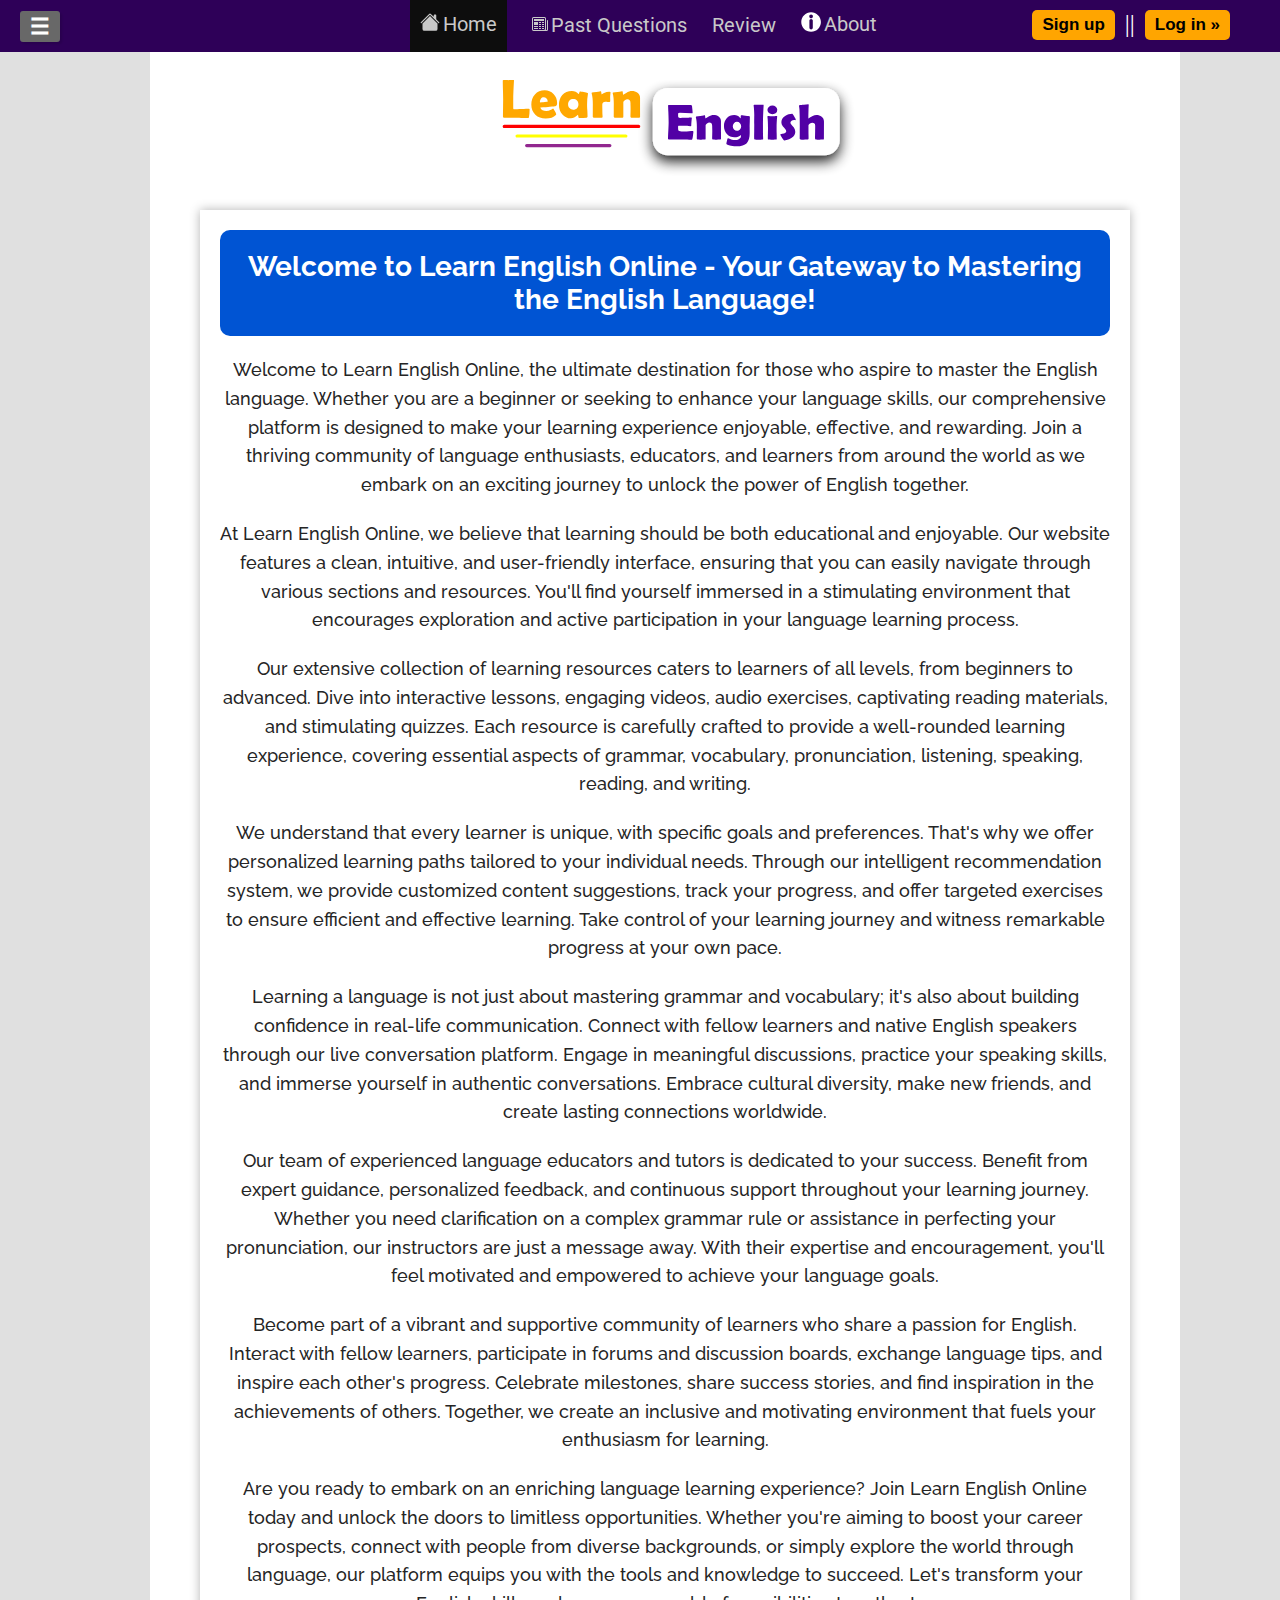
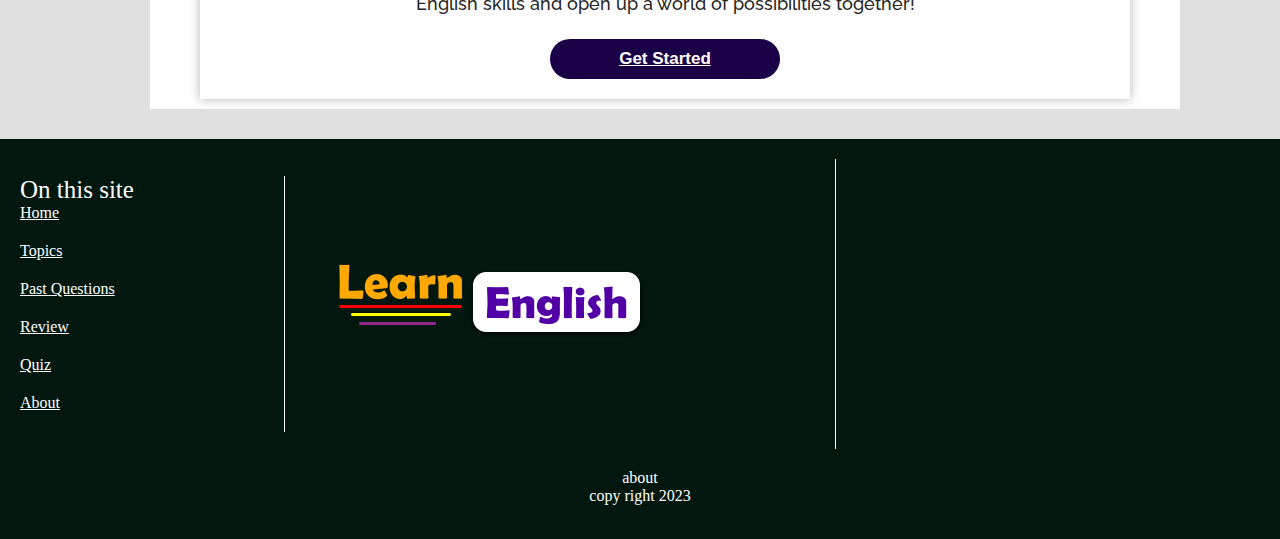
<file: index.html>
<!DOCTYPE HTML>
<html>
<head>
<meta http-equiv="Content-Type" content="text/html; charset=utf-8">
<meta name="viewport" content="width=device-width, initial-scale=1.0">
<title>Learn English with David</title>
	<link rel="stylesheet" href="new Enlglish.css">
	<link rel="stylesheet" href="css for mobile devices 768px.css">
  <link rel="stylesheet" href="ist page.css">
  <link rel="stylesheet" href="goodjobs.css">
</head>

<body>
<nav class="nav-bar"  id="nav-bar">

  <button id="togglenavMiddle"  class="HamburgerforBig-devices-left"></button>

  <button id="togglenavMiddle2"  class="HamburgerforBigleft2"></button>



  <div class="nav-left" style="display: none;">
    <p class="logo">Learn <span>English</span></p>
  </div>
  <div class="nav-middle">
    <ul id="navmiddleUl">
      <li class="home" id="eF">
        <div onmouseover="e1()" >
        <span>
          <svg xmlns="http://www.w3.org/2000/svg" width="20" height="20" fill="currentColor" class="bi bi-house-fill" viewBox="0 0 16 16">
            <path d="M8.707 1.5a1 1 0 0 0-1.414 0L.646 8.146a.5.5 0 0 0 .708.708L8 2.207l6.646 6.647a.5.5 0 0 0 .708-.708L13 5.793V2.5a.5.5 0 0 0-.5-.5h-1a.5.5 0 0 0-.5.5v1.293L8.707 1.5Z"/>
            <path d="m8 3.293 6 6V13.5a1.5 1.5 0 0 1-1.5 1.5h-9A1.5 1.5 0 0 1 2 13.5V9.293l6-6Z"/>
          </svg>
        </span>
        <a href="#" id="home-link">Home</a>
      </div>
      <span class="contentBelow" id="cC"></span>
      </li>
       
      <li id="eA">
        <div onmouseover="e2()" >
        <span>
          <svg xmlns="http://www.w3.org/2000/svg" width="16" height="16" fill="currentColor" class="bi bi-newspaper" viewBox="0 0 16 16">
            <path d="M0 2.5A1.5 1.5 0 0 1 1.5 1h11A1.5 1.5 0 0 1 14 2.5v10.528c0 .3-.05.654-.238.972h.738a.5.5 0 0 0 .5-.5v-9a.5.5 0 0 1 1 0v9a1.5 1.5 0 0 1-1.5 1.5H1.497A1.497 1.497 0 0 1 0 13.5v-11zM12 14c.37 0 .654-.211.853-.441.092-.106.147-.279.147-.531V2.5a.5.5 0 0 0-.5-.5h-11a.5.5 0 0 0-.5.5v11c0 .278.223.5.497.5H12z"/>
            <path d="M2 3h10v2H2V3zm0 3h4v3H2V6zm0 4h4v1H2v-1zm0 2h4v1H2v-1zm5-6h2v1H7V6zm3 0h2v1h-2V6zM7 8h2v1H7V8zm3 0h2v1h-2V8zm-3 2h2v1H7v-1zm3 0h2v1h-2v-1zm-3 2h2v1H7v-1zm3 0h2v1h-2v-1z"/>
          </svg>
    </span>
        Past Questions
      </div>
        <span class="contentBelow" id="cA"></span>
      </li>

     <li id="eG">
      <div onmouseover="e3()" >
      Review
    </div>
    <span class="contentBelow" id="cB"></span>
     </li>

      <li id="eX">
        <div onmouseover="e4()" >
        <span><svg fill= '#fff' xmlns="http://www.w3.org/2000/svg" width="20" height="20" viewBox="0 0 100 100">
          <path d="M50.433,0.892c-27.119,0-49.102,21.983-49.102,49.102s21.983,49.103,49.102,49.103s49.101-21.984,49.101-49.103S77.552,0.892,50.433,0.892z M59,79.031C59,83.433,55.194,87,50.5,87S42,83.433,42,79.031V42.469c0-4.401,3.806-7.969,8.5-7.969s8.5,3.568,8.5,7.969V79.031z M50.433,31.214c-5.048,0-9.141-4.092-9.141-9.142c0-5.049,4.092-9.141,9.141-9.141c5.05,0,9.142,4.092,9.142,9.141C59.574,27.122,55.482,31.214,50.433,31.214z"/>
          </svg></span>
        About
      </div>
      <span class="contentBelow" id="cU"></span>
      </li>
     
     
    </ul>
  </div>
  <div class = "nav-right">
	<div class="nav-right-searchbar" id="SearchInput">

   
    <input id="SearchInput" placeholder="Search Topic" type="text">
    
		<svg id="topSvg" xmlns="http://www.w3.org/2000/svg" width="20" height="20.184" viewBox="0 0 240 261.844">
  <defs>
    <style>
      .cls-first {
        fill: white;
        fill-rule: evenodd;
		 
      }
    </style>
  </defs>
  <path class="cls-first" d="M242.862,259.717a22.693,22.693,0,0,1-31.748-2.278l-74.083-84.111a22.074,22.074,0,0,1-4.688-20.854A82.765,82.765,0,0,1,26.478,137.09,80.251,80.251,0,0,1,34.126,22.952C68.071-6.219,119.869-2.508,149.6,31.231a80.384,80.384,0,0,1,.941,105.536,22.733,22.733,0,0,1,20.338,7.456l74.107,84.117A22.046,22.046,0,0,1,242.862,259.717ZM144.947,88.241A55.877,55.877,0,0,0,130.96,47.275c-20.714-23.535-56.842-26.134-80.528-5.8a55.992,55.992,0,0,0-5.341,79.582c20.717,23.535,56.84,26.136,80.523,5.79A55.422,55.422,0,0,0,144.947,88.241Z" transform="translate(-8.39 -3.281)"/>
</svg>	

	</div>
	  
	</div>

  <div class="logSignupbtns">
    <button class="signUPbtn">Sign up</button>
    <p style="display:block; color: white;">||</p>
    <button class="LoginBtn">Log in &raquo;</button>
  </div>

</nav>


                   <!--Main-container-->
    <div class="Main-container"> 
      <div class="modal" id="modal"></div> 




      <div class="dropsdown">
        <ul id="dropsdownul">
          <li class="home">
            <span>
              <svg xmlns="http://www.w3.org/2000/svg" width="20" height="20" fill="currentColor" class="bi bi-house-fill" viewBox="0 0 16 16">
                <path d="M8.707 1.5a1 1 0 0 0-1.414 0L.646 8.146a.5.5 0 0 0 .708.708L8 2.207l6.646 6.647a.5.5 0 0 0 .708-.708L13 5.793V2.5a.5.5 0 0 0-.5-.5h-1a.5.5 0 0 0-.5.5v1.293L8.707 1.5Z"/>
                <path d="m8 3.293 6 6V13.5a1.5 1.5 0 0 1-1.5 1.5h-9A1.5 1.5 0 0 1 2 13.5V9.293l6-6Z"/>
              </svg>
            </span>
            <a href="#" class="home-link">Home</a></li>

          <li id="TopicsLink">
            <span>
              <?xml version="1.0" encoding="iso-8859-1"?>
            <!-- Uploaded to: SVG Repo, www.svgrepo.com, Generator: SVG Repo Mixer Tools -->
            <svg fill="#fff" height="20" width="20" version="1.1" id="Layer_1" xmlns="http://www.w3.org/2000/svg" xmlns:xlink="http://www.w3.org/1999/xlink" 
               viewBox="0 0 502 502" xml:space="preserve">
            <g>
              <g>
                <g>
                  <path d="M230.523,78.722c-35.583-0.342-69.221,13.48-94.756,38.802C110.239,142.84,96.18,176.363,96.18,211.92
                    c0,34.708,13.278,67.567,37.387,92.524c24,24.844,37.216,57.409,37.216,91.697v13.156v57.125c0,5.523,4.477,10,10,10h12.756
                    C197.871,491.185,211.53,502,227.676,502s29.805-10.815,34.138-25.578h16.166c5.523,0,10-4.477,10-10v-57.125v-13.15
                    c0-34.627,12.99-66.961,36.576-91.044c24.522-25.04,38.027-58.133,38.027-93.185c0-35.38-13.723-68.697-38.64-93.812
                    C299.041,93.006,265.864,79.02,230.523,78.722z M227.676,482c-4.787,0-9.076-2.17-11.936-5.578h23.872
                    C236.752,479.83,232.463,482,227.676,482z M267.98,456.422h-14.726h-51.156h-11.315v-37.125h77.197V456.422z M310.267,291.109
                    c-27.269,27.844-42.287,65.148-42.287,105.039v3.15h-77.197v-3.156c0-39.5-15.211-77-42.832-105.593
                    c-20.488-21.208-31.771-49.133-31.771-78.629c0-30.183,11.958-58.663,33.67-80.194c21.72-21.538,50.338-33.226,80.505-33.005
                    c61.882,0.521,112.228,51.301,112.228,113.197C342.583,241.707,331.106,269.83,310.267,291.109z"/>
                  <path d="M229.381,55.584c5.523,0,10-4.477,10-10V10c0-5.523-4.477-10-10-10c-5.523,0-10,4.477-10,10v35.584
                    C219.381,51.107,223.858,55.584,229.381,55.584z"/>
                  <path d="M85.246,29.896c1.957,2.693,5.006,4.123,8.099,4.123c2.038,0,4.095-0.621,5.87-1.91c4.468-3.247,5.458-9.5,2.212-13.968
                    l-7.108-9.783C91.073,3.89,84.82,2.9,80.351,6.146c-4.468,3.247-5.458,9.5-2.212,13.968L85.246,29.896z"/>
                  <path d="M124.729,84.239c1.957,2.693,5.006,4.123,8.099,4.123c2.038,0,4.095-0.621,5.87-1.91c4.468-3.246,5.458-9.5,2.212-13.968
                    l-19.113-26.308c-3.246-4.468-9.499-5.459-13.968-2.212c-4.468,3.246-5.458,9.5-2.212,13.968L124.729,84.239z"/>
                  <path d="M37.031,160.15l33.843,10.996c1.027,0.333,2.068,0.492,3.092,0.492c4.215,0,8.136-2.687,9.509-6.913
                    c1.707-5.253-1.168-10.894-6.42-12.601l-33.843-10.996c-5.251-1.705-10.894,1.168-12.601,6.42
                    C28.904,152.802,31.778,158.443,37.031,160.15z"/>
                  <path d="M84.808,260.51c-1.707-5.253-7.346-8.126-12.601-6.42l-33.843,10.996c-5.252,1.707-8.127,7.348-6.42,12.601
                    c1.373,4.226,5.293,6.913,9.509,6.913c1.024,0,2.065-0.159,3.092-0.492l33.843-10.996
                    C83.64,271.404,86.514,265.763,84.808,260.51z"/>
                  <path d="M102.626,391.668c-4.467-3.246-10.721-2.255-13.968,2.212l-8.903,12.253c-3.246,4.468-2.256,10.722,2.212,13.968
                    c1.775,1.29,3.832,1.91,5.87,1.91c3.092,0,6.142-1.43,8.099-4.123l8.903-12.253C108.085,401.168,107.095,394.915,102.626,391.668
                    z"/>
                  <path d="M134.544,347.736c-4.468-3.246-10.722-2.255-13.968,2.212l-8.845,12.175c-3.246,4.468-2.255,10.722,2.212,13.968
                    c1.775,1.29,3.832,1.91,5.87,1.91c3.092,0,6.142-1.43,8.099-4.123l8.845-12.175C140.003,357.236,139.012,350.982,134.544,347.736
                    z"/>
                  <path d="M338.347,336.895c-3.246-4.468-9.499-5.459-13.968-2.212c-4.468,3.247-5.458,9.5-2.212,13.968l20.916,28.789
                    c1.957,2.693,5.006,4.123,8.099,4.123c2.038,0,4.095-0.621,5.87-1.91c4.468-3.247,5.458-9.5,2.212-13.968L338.347,336.895z"/>
                  <path d="M426.045,260.984l-33.843-10.997c-5.252-1.705-10.894,1.168-12.601,6.42c-1.707,5.252,1.168,10.894,6.42,12.601
                    l33.843,10.997c1.027,0.333,2.068,0.492,3.092,0.492c4.215,0,8.136-2.687,9.509-6.913
                    C434.172,268.333,431.298,262.691,426.045,260.984z"/>
                  <path d="M471.39,130.367c-1.706-5.252-7.347-8.127-12.601-6.42l-14.678,4.769c-5.252,1.707-8.127,7.348-6.42,12.601
                    c1.373,4.226,5.293,6.913,9.509,6.913c1.024,0,2.065-0.159,3.092-0.492l14.678-4.769
                    C470.222,141.261,473.096,135.62,471.39,130.367z"/>
                  <path d="M387.777,167.536c1.024,0,2.065-0.159,3.092-0.492l25.994-8.446c5.252-1.707,8.127-7.348,6.42-12.601
                    c-1.707-5.252-7.347-8.127-12.601-6.42l-25.994,8.446c-5.252,1.707-8.127,7.348-6.42,12.601
                    C379.642,164.849,383.562,167.536,387.777,167.536z"/>
                  <path d="M320.89,83.916c1.775,1.29,3.832,1.91,5.87,1.91c3.092,0,6.142-1.43,8.099-4.123l20.916-28.789
                    c3.246-4.468,2.255-10.722-2.212-13.968c-4.469-3.246-10.722-2.255-13.968,2.212l-20.916,28.789
                    C315.431,74.416,316.422,80.669,320.89,83.916z"/>
                  <path d="M288.349,135.549c-11.289-8.76-24.609-14.981-38.521-17.992c-5.395-1.169-10.721,2.26-11.889,7.659
                    c-1.168,5.398,2.261,10.721,7.659,11.889c11.007,2.382,21.55,7.308,30.491,14.245c1.823,1.415,3.981,2.1,6.124,2.1
                    c2.984,0,5.937-1.33,7.907-3.87C293.505,145.217,292.712,138.935,288.349,135.549z"/>
                  <path d="M202.914,119.066c-41.096,11.729-69.797,49.799-69.797,92.579c0,5.523,4.477,10,10,10s10-4.477,10-10
                    c0-33.895,22.735-64.056,55.287-73.346c5.311-1.516,8.387-7.05,6.872-12.361C213.758,120.628,208.224,117.55,202.914,119.066z"/>
                </g>
              </g>
            </g>
            </svg></span> Topics</li>

          <li>
            <span>
                <svg xmlns="http://www.w3.org/2000/svg" width="16" height="16" fill="currentColor" class="bi bi-newspaper" viewBox="0 0 16 16">
                  <path d="M0 2.5A1.5 1.5 0 0 1 1.5 1h11A1.5 1.5 0 0 1 14 2.5v10.528c0 .3-.05.654-.238.972h.738a.5.5 0 0 0 .5-.5v-9a.5.5 0 0 1 1 0v9a1.5 1.5 0 0 1-1.5 1.5H1.497A1.497 1.497 0 0 1 0 13.5v-11zM12 14c.37 0 .654-.211.853-.441.092-.106.147-.279.147-.531V2.5a.5.5 0 0 0-.5-.5h-11a.5.5 0 0 0-.5.5v11c0 .278.223.5.497.5H12z"/>
                  <path d="M2 3h10v2H2V3zm0 3h4v3H2V6zm0 4h4v1H2v-1zm0 2h4v1H2v-1zm5-6h2v1H7V6zm3 0h2v1h-2V6zM7 8h2v1H7V8zm3 0h2v1h-2V8zm-3 2h2v1H7v-1zm3 0h2v1h-2v-1zm-3 2h2v1H7v-1zm3 0h2v1h-2v-1z"/>
                </svg>
          </span>Past Questions</li>
          
          <li>
            <span><svg fill= '#fff' xmlns="http://www.w3.org/2000/svg" width="20" height="20" viewBox="0 0 100 100">
            <path d="M50.433,0.892c-27.119,0-49.102,21.983-49.102,49.102s21.983,49.103,49.102,49.103s49.101-21.984,49.101-49.103S77.552,0.892,50.433,0.892z M59,79.031C59,83.433,55.194,87,50.5,87S42,83.433,42,79.031V42.469c0-4.401,3.806-7.969,8.5-7.969s8.5,3.568,8.5,7.969V79.031z M50.433,31.214c-5.048,0-9.141-4.092-9.141-9.142c0-5.049,4.092-9.141,9.141-9.141c5.05,0,9.142,4.092,9.142,9.141C59.574,27.122,55.482,31.214,50.433,31.214z"/>
            </svg></span>
             About</li>
  <hr>
             <li class="logSignupbtns768px">
              <button class="LoginBtn768px">Log in &raquo;</button>
    
              <button class="signUPbtn768px">Sign up</button>
             </li>
         
        </ul>
      </div>     
     <audio id="nB6008" src="negative_beeps-6008.mp3"></audio>

         <!------------------------left-sidebar---------------->
      <div class = "left-sidebar">

        <span>
          <div  class="chevron">
        
        
            <svg xmlns="http://www.w3.org/2000/svg" viewBox="0 0 24 24" fill="#fff"  aria-hidden="true"
              class="gamut-15dq1qn-Svg eol2zvm0">
              <title>Arrow Chevron Down Icon</title>
              <mask id="ArrowChevronDownIcon-mask-105">
                <path d="M23.25 7.311L12.53 18.03a.749.749 0 01-1.06 0L.75 7.311" fill="none" stroke="#fff" stroke-linecap="round"
                  stroke-linejoin="round" stroke-width="4.5"></path>
              </mask>
              <g mask="url(#ArrowChevronDownIcon-mask-105)">
                <rect width="100%" height="100%" fill="white"></rect>
              </g>
            </svg>
          </div>
          
          
        </span>
        
        <div class="left-sidebar-searchbar">
          
          <svg xmlns="http://www.w3.org/2000/svg" width="20" height="20.184" viewBox="0 0 240 261.844">
          <defs>
            <style>
              #cls-1 {
                fill: #00e4ff;
                fill-rule: evenodd;
             
              }
            </style>
          </defs>
          <path class="cls-1" id="cls-1"
           d="M242.862,259.717a22.693,22.693,0,0,1-31.748-2.278l-74.083-84.111a22.074,22.074,0,0,1-4.688-20.854A82.765,82.765,0,0,1,26.478,137.09,80.251,80.251,0,0,1,34.126,22.952C68.071-6.219,119.869-2.508,149.6,31.231a80.384,80.384,0,0,1,.941,105.536,22.733,22.733,0,0,1,20.338,7.456l74.107,84.117A22.046,22.046,0,0,1,242.862,259.717ZM144.947,88.241A55.877,55.877,0,0,0,130.96,47.275c-20.714-23.535-56.842-26.134-80.528-5.8a55.992,55.992,0,0,0-5.341,79.582c20.717,23.535,56.84,26.136,80.523,5.79A55.422,55.422,0,0,0,144.947,88.241Z" transform="translate(-8.39 -3.281)"/>
        </svg>
        
        <input type="text" id="search-input" placeholder="Search Topic">
        <span id="searchSpanclose">&times;</span>
        </div>
        
                       <!--Topics-->
        <div class="topics">
        
        
        
        
            <div class="topic 1">
              <a  href="The Nominal Group.html" >The Nominal Group</a>
              <span id="topic1Plus">
                  <svg fill="#fff" height="10" width="10" version="1.1" id="Layer_1" xmlns="http://www.w3.org/2000/svg" xmlns:xlink="http://www.w3.org/1999/xlink" 
                     viewBox="0 0 330 330" xml:space="preserve">
                  <path id="XMLID_225_" d="M325.607,79.393c-5.857-5.857-15.355-5.858-21.213,0.001l-139.39,139.393L25.607,79.393
                    c-5.857-5.857-15.355-5.858-21.213,0.001c-5.858,5.858-5.858,15.355,0,21.213l150.004,150c2.813,2.813,6.628,4.393,10.606,4.393
                    s7.794-1.581,10.606-4.394l149.996-150C331.465,94.749,331.465,85.251,325.607,79.393z"/>
                  </svg>
        
              </span>
              
            </div>
        <div class="topic1-content">
          <p data-section="#TheNominalGroup" data-para="#TheNominalGroup1">The Nominal Group</p>
          <p data-section="#Typesofphrase" data-para="#Typesofphrase1" >Types of phrase</p> 
          <p data-section="#TheStructureofthenoungroupinEnglish" data-para="#TheStructureofthenoungroupinEnglish1">The Structure of the noun group in English</p>
          <p data-section="#FunctionoftheNounphrase" data-para="#FunctionoftheNounphrase1">Function of the Noun phrase</p>
          <p data-section="#AsSubjectOfAVerb" data-para="#AsSubjectOfAVerb1">As subject of a verb</p>  
          <p data-section="#AsgerundivePhrases"
          data-para="#AsgerundivePhrases1">As gerundive Phrases</p> 
          <p data-section="#AsObjectOfaVerb" data-para="#AsObjectOfaVerb1">As object of a verb</p>
          <p data-section="#AsSubjectComplement" data-para="#AsSubjectComplement1">As subject complement</p>
          <p data-section="#AsObjectComplement" data-para="#AsObjectComplement1">As object complement</p>
          <p data-section="#Asnouninapposition" data-para="#Asnouninapposition1">As noun in apposition</p>
          <p data-section="#AsComplementOrObjectOfAPreposition" data-para="#AsComplementOrObjectOfAPreposition1">As complement or object of a preposition</p>
          <p data-section="#AsAParticipialOrParticiple" data-para="#AsAParticipialOrParticiple1">As a participial or participle</p>
          <p data-section="#MoreExamplesAndIllustrations" data-para="#MoreExamplesAndIllustrations1">More Examples and illustrations</p>
          <p data-section="#ExercisesOnFiniteVerb" data-para="#ExercisesOnFiniteVerb1">Exercises on Finite verb</p>
          <p data-section="#DifferenceBetweenClausesAndPhrases" data-para="#DifferenceBetweenClausesAndPhrases1">Differences between clauses and Phrases</p>
          <p data-section="#ExamplesOfnon-finiteVerbForms" data-para="#ExamplesOfnon-finiteVerbForms1">Example of non-finite verb forms</p>
          <p data-section="#IdentifyingNounExpressions" data-para="#IdentifyingNounExpressions1">IDENTIFYING NOUN EXPRESSIONS</p>
          <p data-section="#ExerciseQuestions" data-para="#ExerciseQuestions1">Exercise Questions</p>
        </div>
        
        
            <div class="topic 2">
              <a href="javascript:void(0);"
              onclick="loadContent('Adverbial Phrase.html')">Adverbial Phrase</a>
               <span>
                  <svg fill="#fff" height="10" width="10" version="1.1" id="Layer_1" xmlns="http://www.w3.org/2000/svg" xmlns:xlink="http://www.w3.org/1999/xlink" 
                  viewBox="0 0 330 330" xml:space="preserve">
               <path id="XMLID_225_" d="M325.607,79.393c-5.857-5.857-15.355-5.858-21.213,0.001l-139.39,139.393L25.607,79.393
                 c-5.857-5.857-15.355-5.858-21.213,0.001c-5.858,5.858-5.858,15.355,0,21.213l150.004,150c2.813,2.813,6.628,4.393,10.606,4.393
                 s7.794-1.581,10.606-4.394l149.996-150C331.465,94.749,331.465,85.251,325.607,79.393z"/>
               </svg>
               </span>
            
            </div>
            <div class="topic2-content">
        
            </div>
        
        
           <div class="topic 3">
            <a href="javascript:void(0);"
            onclick="loadContent('Adjectival Phrase.html')">Adjectival Phrase</a>
            <span>
                <svg fill="#fff" height="10" width="10" version="1.1" id="Layer_1" xmlns="http://www.w3.org/2000/svg" xmlns:xlink="http://www.w3.org/1999/xlink" 
                     viewBox="0 0 330 330" xml:space="preserve">
                  <path id="XMLID_225_" d="M325.607,79.393c-5.857-5.857-15.355-5.858-21.213,0.001l-139.39,139.393L25.607,79.393
                    c-5.857-5.857-15.355-5.858-21.213,0.001c-5.858,5.858-5.858,15.355,0,21.213l150.004,150c2.813,2.813,6.628,4.393,10.606,4.393
                    s7.794-1.581,10.606-4.394l149.996-150C331.465,94.749,331.465,85.251,325.607,79.393z"/>
                  </svg>
            </span>
          
           </div>
        <div class="topic3-content">
        
           </div>
            
        
           <div class="topic 4">
            <a href="javascript:void(0);"
            onclick="loadContent('Grammatical Names and Functions.html')">Grammatical Names and Functions</a>
            <span>
                <svg fill="#fff" height="10" width="10" version="1.1" id="Layer_1" xmlns="http://www.w3.org/2000/svg" xmlns:xlink="http://www.w3.org/1999/xlink" 
                     viewBox="0 0 330 330" xml:space="preserve">
                  <path id="XMLID_225_" d="M325.607,79.393c-5.857-5.857-15.355-5.858-21.213,0.001l-139.39,139.393L25.607,79.393
                    c-5.857-5.857-15.355-5.858-21.213,0.001c-5.858,5.858-5.858,15.355,0,21.213l150.004,150c2.813,2.813,6.628,4.393,10.606,4.393
                    s7.794-1.581,10.606-4.394l149.996-150C331.465,94.749,331.465,85.251,325.607,79.393z"/>
                  </svg>
            </span>
            
           </div>
           <div class="topic4-content">
        
           </div>
            
        
           <div class="topic 5">
            <a href="javascript:void(0);"
            onclick="loadContent('Adjectival Clause.html')">Adjectival Clause</a>
            <span>
                <svg fill="#fff" height="10" width="10" version="1.1" id="Layer_1" xmlns="http://www.w3.org/2000/svg" xmlns:xlink="http://www.w3.org/1999/xlink" 
                     viewBox="0 0 330 330" xml:space="preserve">
                  <path id="XMLID_225_" d="M325.607,79.393c-5.857-5.857-15.355-5.858-21.213,0.001l-139.39,139.393L25.607,79.393
                    c-5.857-5.857-15.355-5.858-21.213,0.001c-5.858,5.858-5.858,15.355,0,21.213l150.004,150c2.813,2.813,6.628,4.393,10.606,4.393
                    s7.794-1.581,10.606-4.394l149.996-150C331.465,94.749,331.465,85.251,325.607,79.393z"/>
                  </svg>
            </span>
            
           </div>
        <div class="topic5-content">
        
        </div>
        
        
           <div class="topic 6">
            <a href="javascript:void(0);"
            onclick="loadContent('Adverbial clause.html')">Adverbial clause</a>
             <span>
                <svg fill="#fff" height="10" width="10" version="1.1" id="Layer_1" xmlns="http://www.w3.org/2000/svg" xmlns:xlink="http://www.w3.org/1999/xlink" 
                viewBox="0 0 330 330" xml:space="preserve">
             <path id="XMLID_225_" d="M325.607,79.393c-5.857-5.857-15.355-5.858-21.213,0.001l-139.39,139.393L25.607,79.393
               c-5.857-5.857-15.355-5.858-21.213,0.001c-5.858,5.858-5.858,15.355,0,21.213l150.004,150c2.813,2.813,6.628,4.393,10.606,4.393
               s7.794-1.581,10.606-4.394l149.996-150C331.465,94.749,331.465,85.251,325.607,79.393z"/>
             </svg>
             </span>
          
           </div>
           <div class="topic6-content">
        
           </div>
        
        
             <div class="topic 7">
              <a href="javascript:void(0);"
              onclick="loadContent('')">The Sentence</a>
              <span> 
                 <svg fill="#fff" height="10" width="10" version="1.1" id="Layer_1" xmlns="http://www.w3.org/2000/svg" xmlns:xlink="http://www.w3.org/1999/xlink" 
                viewBox="0 0 330 330" xml:space="preserve">
             <path id="XMLID_225_" d="M325.607,79.393c-5.857-5.857-15.355-5.858-21.213,0.001l-139.39,139.393L25.607,79.393
               c-5.857-5.857-15.355-5.858-21.213,0.001c-5.858,5.858-5.858,15.355,0,21.213l150.004,150c2.813,2.813,6.628,4.393,10.606,4.393
               s7.794-1.581,10.606-4.394l149.996-150C331.465,94.749,331.465,85.251,325.607,79.393z"/>
             </svg>
            </span>
           
           </div>
           <div class="topic7-content">
        
           </div>
        
        
           <div class="topic8">
            <a href="javascript:void(0);"
            onclick="loadContent('')"></a>
            <span style="display:none;">
                <svg fill="#fff" height="10" width="10" version="1.1" id="Layer_1" xmlns="http://www.w3.org/2000/svg" xmlns:xlink="http://www.w3.org/1999/xlink" 
                     viewBox="0 0 330 330" xml:space="preserve">
                  <path id="XMLID_225_" d="M325.607,79.393c-5.857-5.857-15.355-5.858-21.213,0.001l-139.39,139.393L25.607,79.393
                    c-5.857-5.857-15.355-5.858-21.213,0.001c-5.858,5.858-5.858,15.355,0,21.213l150.004,150c2.813,2.813,6.628,4.393,10.606,4.393
                    s7.794-1.581,10.606-4.394l149.996-150C331.465,94.749,331.465,85.251,325.607,79.393z"/>
                  </svg>
            </span>
            
           </div>
            <div class="topic8-content">
        
        </div>
        
        
           <div class="topic9">
            <a href="javascript:void(0);"
            onclick="loadContent('introduction to chemistry.html')"></a>
            <span style="display:none;">
                <svg fill="#fff" height="10" width="10" version="1.1" id="Layer_1" xmlns="http://www.w3.org/2000/svg" xmlns:xlink="http://www.w3.org/1999/xlink" 
                     viewBox="0 0 330 330" xml:space="preserve">
                  <path id="XMLID_225_" d="M325.607,79.393c-5.857-5.857-15.355-5.858-21.213,0.001l-139.39,139.393L25.607,79.393
                    c-5.857-5.857-15.355-5.858-21.213,0.001c-5.858,5.858-5.858,15.355,0,21.213l150.004,150c2.813,2.813,6.628,4.393,10.606,4.393
                    s7.794-1.581,10.606-4.394l149.996-150C331.465,94.749,331.465,85.251,325.607,79.393z"/>
                  </svg>
            </span>
          
           </div>
           <div class="topic9-content">
        
           </div>
        
        
         
        </div>
        
          </div>


  
                     <!--Main-sidebar-->
    <div class="Main-sidebar" id="MainSidebar">
 
      <div class="Main-content" id="Main-content">
        
        <div class="logoBox">

<svg 
 xmlns="http://www.w3.org/2000/svg"
 xmlns:xlink="http://www.w3.org/1999/xlink"
 viewbox = '0 0 100 100'>
<defs>
<filter filterUnits="userSpaceOnUse" id="Filter_0" x="42px" y="0px" width="69px" height="31px"  >
    <feOffset in="SourceAlpha" dx="0" dy="2" />
    <feGaussianBlur result="blurOut" stdDeviation="2.236" />
    <feFlood flood-color="rgb(0, 0, 0)" result="floodOut" />
    <feComposite operator="atop" in="floodOut" in2="blurOut" />
    <feComponentTransfer><feFuncA type="linear" slope="0.9"/></feComponentTransfer>
    <feMerge>
    <feMergeNode/>
    <feMergeNode in="SourceGraphic"/>
  </feMerge>
</filter>

</defs>
<path fill-rule="evenodd"  fill="rgb(255, 168, 0)"
 d="M42.719,11.785 C42.562,11.808 42.153,11.819 41.492,11.819 C40.787,11.819 40.350,11.802 40.182,11.769 C40.014,11.735 39.930,11.620 39.930,11.424 C39.930,11.161 39.938,10.763 39.955,10.231 C39.972,9.699 39.980,9.299 39.980,9.030 C39.980,8.823 39.975,8.514 39.964,8.102 C39.952,7.691 39.947,7.381 39.947,7.174 C39.947,6.407 39.614,6.023 38.947,6.023 C38.729,6.023 38.474,6.118 38.183,6.309 C37.869,6.522 37.712,6.732 37.712,6.939 L37.712,11.475 C37.712,11.659 37.626,11.763 37.452,11.785 C37.256,11.808 36.856,11.819 36.251,11.819 C35.596,11.819 35.170,11.802 34.974,11.769 C34.801,11.741 34.714,11.648 34.714,11.491 C34.714,11.055 34.717,10.397 34.722,9.517 C34.728,8.638 34.731,7.978 34.731,7.535 C34.731,6.141 34.621,5.046 34.403,4.251 C34.392,4.200 34.386,4.158 34.386,4.125 C34.386,4.035 34.428,3.974 34.512,3.940 C34.865,3.901 35.335,3.839 35.923,3.755 C36.814,3.582 37.315,3.495 37.427,3.495 C37.488,3.495 37.536,3.684 37.570,4.062 C37.603,4.440 37.651,4.629 37.712,4.629 C37.651,4.629 37.952,4.434 38.615,4.045 C39.279,3.656 39.860,3.461 40.358,3.461 C41.069,3.461 41.663,3.629 42.139,3.965 C42.671,4.352 42.937,4.889 42.937,5.578 L42.937,8.258 C42.937,8.622 42.940,9.166 42.945,9.891 C42.951,10.617 42.954,11.161 42.954,11.525 C42.954,11.676 42.875,11.763 42.719,11.785 ZM33.597,5.234 C33.597,5.396 33.599,5.612 33.605,5.880 C33.616,6.211 33.622,6.429 33.622,6.536 C33.622,6.754 33.501,6.863 33.261,6.863 C33.154,6.863 32.999,6.856 32.794,6.842 C32.590,6.828 32.437,6.821 32.337,6.821 C31.872,6.821 31.556,6.894 31.388,7.040 C31.220,7.185 31.136,7.479 31.136,7.922 C31.136,8.162 31.140,8.528 31.148,9.018 C31.157,9.508 31.161,9.873 31.161,10.114 C31.161,10.276 31.172,10.518 31.194,10.840 C31.217,11.162 31.228,11.402 31.228,11.559 C31.228,11.693 31.136,11.769 30.951,11.785 C30.682,11.808 30.270,11.819 29.716,11.819 C29.184,11.819 28.758,11.802 28.439,11.769 C28.254,11.746 28.162,11.654 28.162,11.491 C28.162,11.043 28.165,10.373 28.170,9.480 C28.176,8.587 28.179,7.916 28.179,7.468 C28.179,6.152 28.058,5.069 27.818,4.217 C27.806,4.167 27.801,4.125 27.801,4.091 C27.801,4.007 27.843,3.951 27.927,3.923 C28.235,3.890 28.686,3.828 29.279,3.738 C30.164,3.565 30.620,3.478 30.648,3.478 C30.749,3.478 30.813,3.654 30.842,4.007 C30.870,4.360 30.920,4.536 30.993,4.536 C30.914,4.536 31.144,4.389 31.682,4.095 C32.219,3.801 32.737,3.654 33.235,3.654 C33.549,3.654 33.706,3.722 33.706,3.856 C33.706,4.019 33.689,4.248 33.655,4.545 C33.622,4.864 33.602,5.094 33.597,5.234 ZM26.381,7.569 C26.381,8.000 26.407,8.641 26.457,9.492 C26.507,10.344 26.533,10.982 26.533,11.407 C26.533,11.631 26.434,11.752 26.239,11.769 C25.544,11.819 24.749,11.844 23.853,11.844 C23.747,11.844 23.675,11.683 23.639,11.361 C23.602,11.039 23.559,10.875 23.509,10.870 C23.464,10.892 23.405,10.940 23.332,11.013 C22.705,11.645 22.033,11.962 21.316,11.962 C20.224,11.962 19.320,11.531 18.603,10.668 C17.926,9.862 17.587,8.899 17.587,7.779 C17.587,6.485 17.937,5.444 18.637,4.654 C19.365,3.837 20.362,3.428 21.627,3.428 C22.506,3.428 23.201,3.736 23.710,4.352 C23.733,4.380 23.752,4.394 23.769,4.394 C23.819,4.394 23.877,4.258 23.941,3.986 C24.006,3.715 24.083,3.579 24.172,3.579 C24.379,3.579 24.774,3.638 25.357,3.755 C25.911,3.867 26.308,3.963 26.549,4.041 C26.633,4.074 26.675,4.119 26.675,4.175 C26.675,4.198 26.667,4.257 26.650,4.352 C26.471,5.365 26.381,6.438 26.381,7.569 ZM23.227,6.439 C22.928,6.128 22.537,5.973 22.056,5.973 C21.574,5.973 21.185,6.127 20.888,6.435 C20.591,6.743 20.443,7.138 20.443,7.619 C20.443,8.073 20.599,8.462 20.913,8.787 C21.227,9.112 21.607,9.274 22.056,9.274 C22.531,9.274 22.921,9.118 23.223,8.808 C23.525,8.497 23.677,8.101 23.677,7.619 C23.677,7.143 23.527,6.750 23.227,6.439 ZM14.731,8.358 C14.070,8.431 13.085,8.518 11.774,8.619 C11.853,8.983 12.091,9.260 12.488,9.450 C12.813,9.607 13.183,9.685 13.597,9.685 C14.095,9.685 14.597,9.551 15.101,9.282 C15.313,9.148 15.526,9.013 15.739,8.879 C15.857,8.935 16.054,9.221 16.331,9.736 C16.608,10.251 16.747,10.579 16.747,10.719 C16.747,10.758 16.705,10.822 16.621,10.912 C15.938,11.645 14.877,12.012 13.437,12.012 C12.105,12.012 11.029,11.623 10.212,10.845 C9.372,10.055 8.952,9.000 8.952,7.678 C8.952,6.390 9.327,5.334 10.078,4.511 C10.850,3.660 11.875,3.235 13.152,3.235 C14.227,3.235 15.140,3.627 15.890,4.410 C16.640,5.195 17.016,6.127 17.016,7.208 C17.016,7.773 16.834,8.095 16.470,8.174 C16.408,8.185 15.828,8.246 14.731,8.358 ZM13.706,5.780 C13.460,5.516 13.166,5.385 12.824,5.385 C12.471,5.385 12.180,5.533 11.951,5.830 C11.738,6.104 11.632,6.426 11.632,6.796 C11.632,6.947 11.710,7.023 11.867,7.023 C12.281,7.023 12.925,6.958 13.799,6.830 C13.983,6.802 14.076,6.757 14.076,6.695 C14.076,6.348 13.953,6.043 13.706,5.780 ZM8.036,11.895 C8.008,11.906 7.894,11.911 7.692,11.911 C7.210,11.911 6.583,11.900 5.811,11.878 C4.803,11.855 4.175,11.841 3.929,11.836 L1.418,11.802 C1.166,11.808 0.804,11.797 0.334,11.769 C0.171,11.741 0.090,11.654 0.090,11.508 C0.090,10.898 0.100,9.984 0.120,8.766 C0.139,7.548 0.149,6.634 0.149,6.023 C0.149,5.374 0.129,4.401 0.090,3.104 C0.051,1.808 0.032,0.835 0.032,0.185 C0.032,0.062 0.116,0.001 0.284,0.001 C0.452,0.001 0.702,0.009 1.035,0.026 C1.368,0.043 1.616,0.051 1.779,0.051 C1.963,0.051 2.238,0.041 2.602,0.022 C2.966,0.002 3.240,-0.008 3.425,-0.008 C3.509,-0.008 3.548,0.046 3.543,0.152 L3.534,0.261 C3.467,1.314 3.391,2.896 3.307,5.007 L3.299,7.224 C3.299,7.941 3.302,8.465 3.307,8.795 C3.313,8.862 3.319,8.929 3.324,8.997 C3.330,9.064 3.372,9.106 3.450,9.123 C3.456,9.123 3.529,9.123 3.669,9.123 C4.173,9.123 4.927,9.096 5.932,9.043 C6.937,8.990 7.692,8.963 8.196,8.963 C8.347,8.963 8.423,9.028 8.423,9.156 C8.423,10.114 8.353,10.940 8.213,11.634 C8.185,11.780 8.126,11.866 8.036,11.895 Z"/>
<g filter="url(#Filter_0)">
<path fill-rule="evenodd"  fill="rgb(255, 255, 255)"
 d="M51.600,2.533 L100.667,2.533 C103.244,2.533 105.333,4.623 105.333,7.200 L105.333,18.867 C105.333,21.444 103.244,23.533 100.667,23.533 L51.600,23.533 C49.023,23.533 46.933,21.444 46.933,18.867 L46.933,7.200 C46.933,4.623 49.023,2.533 51.600,2.533 Z"/>
</g>
<path fill-rule="evenodd"  fill="rgb(82, 0, 165)"
 d="M100.405,18.325 C100.405,18.505 100.333,18.606 100.190,18.626 C100.025,18.647 99.650,18.657 99.064,18.657 C98.498,18.657 98.105,18.636 97.884,18.595 C97.714,18.564 97.629,18.454 97.629,18.264 C97.629,17.822 97.637,17.156 97.653,16.267 C97.668,15.377 97.676,14.712 97.676,14.269 C97.676,13.668 97.370,13.367 96.758,13.367 C96.552,13.367 96.311,13.449 96.033,13.614 C95.730,13.794 95.578,13.982 95.578,14.177 L95.578,16.081 C95.578,16.328 95.583,16.700 95.594,17.196 C95.604,17.692 95.609,18.063 95.609,18.310 C95.609,18.500 95.529,18.606 95.370,18.626 C95.211,18.647 94.763,18.657 94.028,18.657 C93.607,18.657 93.303,18.636 93.118,18.595 C92.933,18.554 92.841,18.464 92.841,18.325 C92.841,17.919 92.843,17.309 92.848,16.494 C92.854,15.679 92.856,15.069 92.856,14.663 C92.856,12.982 92.838,11.591 92.802,10.491 C92.787,10.105 92.774,9.720 92.764,9.334 C92.738,8.887 92.692,8.504 92.625,8.185 C92.609,8.119 92.602,8.070 92.602,8.039 C92.602,7.962 92.640,7.910 92.717,7.885 C92.877,7.838 93.111,7.810 93.419,7.800 C93.830,7.784 94.069,7.772 94.136,7.761 L95.532,7.599 C95.614,7.599 95.655,7.653 95.655,7.761 C95.655,7.926 95.645,8.149 95.625,8.432 C95.604,8.761 95.594,8.985 95.594,9.103 C95.563,10.265 95.547,11.182 95.547,11.856 C95.547,11.959 95.573,12.010 95.625,12.010 C95.635,12.010 95.766,11.920 96.018,11.740 C96.316,11.529 96.601,11.362 96.874,11.239 C97.280,11.059 97.673,10.969 98.054,10.969 C98.712,10.969 99.262,11.141 99.704,11.486 C100.182,11.856 100.421,12.362 100.421,13.005 L100.405,18.325 ZM91.067,12.511 C90.764,12.511 90.509,12.578 90.304,12.712 C90.057,12.866 89.934,13.084 89.934,13.367 C89.934,13.547 90.065,13.776 90.327,14.053 C90.723,14.470 90.967,14.750 91.059,14.894 C91.322,15.285 91.453,15.704 91.453,16.151 C91.453,16.413 91.401,16.691 91.299,16.984 C91.180,17.308 91.031,17.544 90.851,17.693 C90.471,18.022 90.026,18.300 89.517,18.526 C88.967,18.762 88.461,18.881 87.998,18.881 C87.895,18.881 87.665,18.602 87.308,18.044 C86.951,17.486 86.772,17.146 86.772,17.022 C86.772,16.976 86.800,16.948 86.857,16.937 C87.217,16.871 87.579,16.804 87.944,16.737 C88.396,16.593 88.623,16.357 88.623,16.028 C88.623,15.801 88.492,15.539 88.230,15.241 C87.762,14.722 87.517,14.447 87.497,14.416 C87.235,14.046 87.104,13.655 87.104,13.244 C87.104,12.473 87.494,11.817 88.276,11.277 C88.975,10.799 89.723,10.560 90.520,10.560 C90.602,10.560 90.805,10.837 91.129,11.389 C91.453,11.942 91.615,12.264 91.615,12.357 C91.615,12.408 91.576,12.478 91.499,12.565 C91.355,12.529 91.211,12.511 91.067,12.511 ZM84.305,10.668 C83.873,10.668 83.515,10.555 83.233,10.329 C82.924,10.082 82.770,9.748 82.770,9.327 C82.770,8.926 82.929,8.597 83.248,8.339 C83.541,8.103 83.893,7.985 84.305,7.985 C84.705,7.985 85.053,8.106 85.346,8.347 C85.659,8.604 85.816,8.931 85.816,9.327 C85.816,10.221 85.312,10.668 84.305,10.668 ZM82.947,11.254 C83.091,11.254 83.311,11.270 83.607,11.301 C83.902,11.331 84.125,11.347 84.274,11.347 C84.423,11.347 84.646,11.334 84.945,11.308 C85.243,11.283 85.466,11.270 85.615,11.270 C85.739,11.270 85.800,11.321 85.800,11.424 C85.800,11.445 85.795,11.493 85.785,11.570 C85.672,12.573 85.615,13.735 85.615,15.056 C85.615,15.431 85.623,15.990 85.639,16.733 C85.654,17.476 85.662,18.032 85.662,18.403 C85.662,18.511 85.597,18.575 85.469,18.595 C85.294,18.626 84.901,18.642 84.289,18.642 C83.672,18.642 83.276,18.626 83.102,18.595 C82.988,18.575 82.919,18.541 82.893,18.495 C82.883,18.475 82.878,18.397 82.878,18.264 C82.878,17.909 82.886,17.376 82.901,16.664 C82.917,15.952 82.924,15.416 82.924,15.056 C82.924,13.596 82.868,12.434 82.755,11.570 C82.744,11.488 82.739,11.434 82.739,11.409 C82.739,11.306 82.809,11.254 82.947,11.254 ZM81.351,13.953 C81.351,15.357 81.356,16.434 81.367,17.184 C81.367,17.303 81.374,17.506 81.390,17.793 C81.405,18.056 81.413,18.259 81.413,18.403 C81.413,18.511 81.348,18.575 81.220,18.595 C80.989,18.636 80.572,18.657 79.971,18.657 C79.354,18.657 78.961,18.636 78.791,18.595 C78.678,18.570 78.614,18.500 78.598,18.387 C78.598,18.372 78.598,18.261 78.598,18.056 C78.598,17.598 78.603,16.913 78.614,16.001 C78.624,15.088 78.629,14.406 78.629,13.953 C78.629,11.794 78.632,10.810 78.637,11.000 C78.621,9.864 78.557,8.884 78.444,8.062 C78.434,8.005 78.429,7.962 78.429,7.931 C78.429,7.818 78.495,7.761 78.629,7.761 L81.382,7.761 C81.510,7.761 81.570,7.815 81.559,7.923 L81.552,8.062 C81.418,10.283 81.351,12.247 81.351,13.953 ZM77.195,14.693 C77.195,14.904 77.197,15.220 77.203,15.642 C77.208,16.064 77.210,16.380 77.210,16.590 C77.210,18.056 76.902,19.107 76.285,19.744 C75.647,20.397 74.588,20.724 73.108,20.724 C72.676,20.724 72.087,20.654 71.342,20.515 C70.391,20.341 69.915,20.135 69.915,19.899 C69.915,19.801 70.026,19.297 70.247,18.387 C70.283,18.243 70.340,18.171 70.417,18.171 C70.442,18.176 70.471,18.187 70.502,18.202 C71.293,18.593 72.026,18.788 72.699,18.788 C73.069,18.788 73.437,18.696 73.802,18.511 C74.244,18.290 74.465,18.012 74.465,17.678 L74.465,17.161 C73.941,17.655 73.267,17.901 72.445,17.901 C71.478,17.901 70.684,17.554 70.062,16.860 C69.461,16.192 69.160,15.370 69.160,14.393 C69.160,13.411 69.448,12.596 70.023,11.948 C70.625,11.275 71.411,10.938 72.383,10.938 C73.159,10.938 73.753,11.216 74.164,11.771 C74.247,11.884 74.303,11.941 74.334,11.941 C74.380,11.941 74.403,11.848 74.403,11.663 C74.403,11.252 74.450,11.046 74.542,11.046 C74.624,11.046 75.069,11.089 75.876,11.173 C76.683,11.258 77.102,11.306 77.133,11.316 C77.220,11.347 77.264,11.414 77.264,11.516 C77.264,11.871 77.253,12.401 77.230,13.105 C77.206,13.809 77.195,14.339 77.195,14.693 ZM74.168,13.479 C73.919,13.204 73.606,13.066 73.231,13.066 C72.856,13.066 72.544,13.207 72.294,13.487 C72.045,13.767 71.920,14.095 71.920,14.470 C71.920,14.845 72.048,15.169 72.302,15.441 C72.557,15.714 72.866,15.850 73.231,15.850 C73.606,15.850 73.919,15.711 74.168,15.434 C74.417,15.156 74.542,14.830 74.542,14.454 C74.542,14.079 74.417,13.754 74.168,13.479 ZM66.900,18.642 C66.253,18.642 65.852,18.626 65.697,18.595 C65.543,18.564 65.466,18.459 65.466,18.279 C65.466,18.038 65.474,17.673 65.489,17.184 C65.505,16.696 65.512,16.328 65.512,16.081 C65.512,15.891 65.507,15.607 65.497,15.229 C65.487,14.852 65.482,14.568 65.482,14.377 C65.482,13.673 65.176,13.321 64.564,13.321 C64.363,13.321 64.129,13.408 63.862,13.583 C63.574,13.779 63.430,13.971 63.430,14.161 L63.430,18.325 C63.430,18.495 63.351,18.590 63.191,18.611 C63.011,18.631 62.644,18.642 62.089,18.642 C61.487,18.642 61.096,18.626 60.917,18.595 C60.757,18.570 60.678,18.485 60.678,18.341 C60.678,17.940 60.680,17.336 60.685,16.529 C60.690,15.722 60.693,15.115 60.693,14.709 C60.693,13.429 60.593,12.424 60.392,11.694 C60.382,11.648 60.377,11.609 60.377,11.578 C60.377,11.496 60.415,11.439 60.492,11.409 C60.816,11.373 61.248,11.316 61.788,11.239 C62.605,11.080 63.065,11.000 63.168,11.000 C63.225,11.000 63.268,11.173 63.299,11.520 C63.330,11.867 63.374,12.041 63.430,12.041 C63.374,12.041 63.650,11.862 64.259,11.505 C64.869,11.148 65.402,10.969 65.859,10.969 C66.512,10.969 67.057,11.123 67.494,11.432 C67.983,11.786 68.227,12.280 68.227,12.912 L68.227,15.372 C68.227,15.706 68.229,16.206 68.234,16.872 C68.240,17.538 68.242,18.038 68.242,18.372 C68.242,18.511 68.170,18.590 68.026,18.611 C67.882,18.631 67.507,18.642 66.900,18.642 ZM59.228,18.564 C59.166,18.662 59.081,18.711 58.973,18.711 C58.927,18.711 58.850,18.703 58.742,18.688 C58.367,18.636 57.272,18.611 55.457,18.611 C55.061,18.611 54.473,18.608 53.691,18.603 C52.910,18.598 52.324,18.595 51.933,18.595 C51.763,18.595 51.679,18.521 51.679,18.372 C51.679,17.796 51.711,16.931 51.775,15.777 C51.839,14.623 51.871,13.758 51.871,13.182 C51.871,12.596 51.841,11.504 51.779,9.905 C51.763,9.494 51.735,8.879 51.694,8.062 L51.686,7.954 C51.676,7.836 51.740,7.777 51.879,7.777 C52.259,7.777 52.831,7.787 53.595,7.807 C54.358,7.828 54.930,7.838 55.311,7.838 C55.686,7.838 56.251,7.828 57.007,7.807 C57.763,7.787 58.328,7.777 58.703,7.777 C58.971,7.777 59.125,7.877 59.166,8.077 C59.192,8.196 59.232,8.554 59.286,9.153 C59.340,9.752 59.367,10.116 59.367,10.244 C59.367,10.352 59.315,10.406 59.212,10.406 C59.182,10.406 59.128,10.404 59.050,10.398 C57.683,10.285 56.454,10.229 55.365,10.229 C55.092,10.229 54.925,10.293 54.863,10.421 C54.838,10.483 54.825,10.681 54.825,11.015 C54.825,11.365 54.876,11.596 54.979,11.709 C55.066,11.807 55.233,11.856 55.480,11.856 C55.532,11.856 55.632,11.852 55.781,11.844 C55.930,11.836 56.053,11.833 56.151,11.833 C56.799,11.833 57.454,11.815 58.117,11.779 C58.174,11.774 58.315,11.761 58.542,11.740 C58.716,11.720 58.855,11.709 58.958,11.709 C59.076,11.709 59.135,11.767 59.139,11.876 C59.127,11.914 59.083,12.308 59.004,13.066 C58.963,13.478 58.942,13.889 58.942,14.300 C58.942,14.403 58.868,14.454 58.719,14.454 L58.025,14.377 C57.732,14.346 57.064,14.331 56.020,14.331 L55.203,14.331 C54.992,14.331 54.868,14.383 54.832,14.485 C54.827,14.511 54.825,14.670 54.825,14.963 C54.825,15.354 54.850,15.606 54.902,15.719 C54.989,15.914 55.318,16.030 55.889,16.066 C55.879,16.066 56.254,16.066 57.015,16.066 C57.287,16.066 57.692,16.042 58.229,15.993 C58.766,15.944 59.169,15.920 59.436,15.920 C59.549,15.920 59.606,16.012 59.606,16.197 C59.606,16.418 59.562,16.824 59.475,17.416 C59.382,18.058 59.300,18.441 59.228,18.564 Z"/>
<path fill-rule="evenodd"  fill="rgb(255, 0, 0)"
 d="M0.500,14.000 L42.500,14.000 C42.776,14.000 43.000,14.224 43.000,14.500 C43.000,14.776 42.776,15.000 42.500,15.000 L0.500,15.000 C0.224,15.000 -0.000,14.776 -0.000,14.500 C-0.000,14.224 0.224,14.000 0.500,14.000 Z"/>
<path fill-rule="evenodd"  fill="rgb(255, 255, 0)"
 d="M4.500,17.000 L38.500,17.000 C38.776,17.000 39.000,17.224 39.000,17.500 C39.000,17.776 38.776,18.000 38.500,18.000 L4.500,18.000 C4.224,18.000 4.000,17.776 4.000,17.500 C4.000,17.224 4.224,17.000 4.500,17.000 Z"/>
<path fill-rule="evenodd"  fill="rgb(146, 39, 143)"
 d="M7.500,20.000 L33.500,20.000 C33.776,20.000 34.000,20.224 34.000,20.500 C34.000,20.776 33.776,21.000 33.500,21.000 L7.500,21.000 C7.224,21.000 7.000,20.776 7.000,20.500 C7.000,20.224 7.224,20.000 7.500,20.000 Z"/>
</svg>

</div>
  
 <!--<button id="readButton">Read Aloud</button>--> 
  <div class="container">
    <h1 class="containerH1">Welcome to Learn English Online - Your Gateway to Mastering the English Language!</h1>
    <p>Welcome to Learn English Online, the ultimate destination for those who aspire to master the English language. Whether you are a beginner or seeking to enhance your language skills, our comprehensive platform is designed to make your learning experience enjoyable, effective, and rewarding. Join a thriving community of language enthusiasts, educators, and learners from around the world as we embark on an exciting journey to unlock the power of English together.</p>
    <p>At Learn English Online, we believe that learning should be both educational and enjoyable. Our website features a clean, intuitive, and user-friendly interface, ensuring that you can easily navigate through various sections and resources. You'll find yourself immersed in a stimulating environment that encourages exploration and active participation in your language learning process.</p>
    <p>Our extensive collection of learning resources caters to learners of all levels, from beginners to advanced. Dive into interactive lessons, engaging videos, audio exercises, captivating reading materials, and stimulating quizzes. Each resource is carefully crafted to provide a well-rounded learning experience, covering essential aspects of grammar, vocabulary, pronunciation, listening, speaking, reading, and writing.</p>
    <p>We understand that every learner is unique, with specific goals and preferences. That's why we offer personalized learning paths tailored to your individual needs. Through our intelligent recommendation system, we provide customized content suggestions, track your progress, and offer targeted exercises to ensure efficient and effective learning. Take control of your learning journey and witness remarkable progress at your own pace.</p>
    <p>Learning a language is not just about mastering grammar and vocabulary; it's also about building confidence in real-life communication. Connect with fellow learners and native English speakers through our live conversation platform. Engage in meaningful discussions, practice your speaking skills, and immerse yourself in authentic conversations. Embrace cultural diversity, make new friends, and create lasting connections worldwide.</p>
    <p>Our team of experienced language educators and tutors is dedicated to your success. Benefit from expert guidance, personalized feedback, and continuous support throughout your learning journey. Whether you need clarification on a complex grammar rule or assistance in perfecting your pronunciation, our instructors are just a message away. With their expertise and encouragement, you'll feel motivated and empowered to achieve your language goals.</p>
    <p>Become part of a vibrant and supportive community of learners who share a passion for English. Interact with fellow learners, participate in forums and discussion boards, exchange language tips, and inspire each other's progress. Celebrate milestones, share success stories, and find inspiration in the achievements of others. Together, we create an inclusive and motivating environment that fuels your enthusiasm for learning.</p>
    <p>Are you ready to embark on an enriching language learning experience? Join Learn English Online today and unlock the doors to limitless opportunities. Whether you're aiming to boost your career prospects, connect with people from diverse backgrounds, or simply explore the world through language, our platform equips you with the tools and knowledge to succeed. Let's transform your English skills and open up a world of possibilities together!</p>
    <a href="#" id=beginBtn class="button">Get Started</a>
  </div>
 
</div>

<div class="footer">
  <div class="upperfooter">
  <div class="left-footer">
    <p>On this site</p>
    <a href="#">Home</a>
    <a href="#">Topics</a>
    <a href="#">Past Questions</a>
    <a href="#">Review</a>
    <a href="#">Quiz</a>
    <a href="#">About</a>
  </div>
 
  <div class="right-footer">
    <img src="learn english logo.png" >
  </div>
</div>

  <div class="footer-last">
    <p>about</p>
    <p>copy right 2023</p>
  </div>
  
  
  
</div>
    </div>
<!--
    <script>
      function readContent() {
        var containerContent = document.querySelector(".container").textContent;
        var speech = new SpeechSynthesisUtterance(containerContent);
        speechSynthesis.speak(speech);
      }
    
      document.getElementById("readButton").addEventListener("click", readContent);
    </script>
    -->

  </div>
  
<script src="input.js"></script>
<script src="topics/topics.js"></script>
<script src="identifyiny.js"></script>
</body>
</html>
</file>
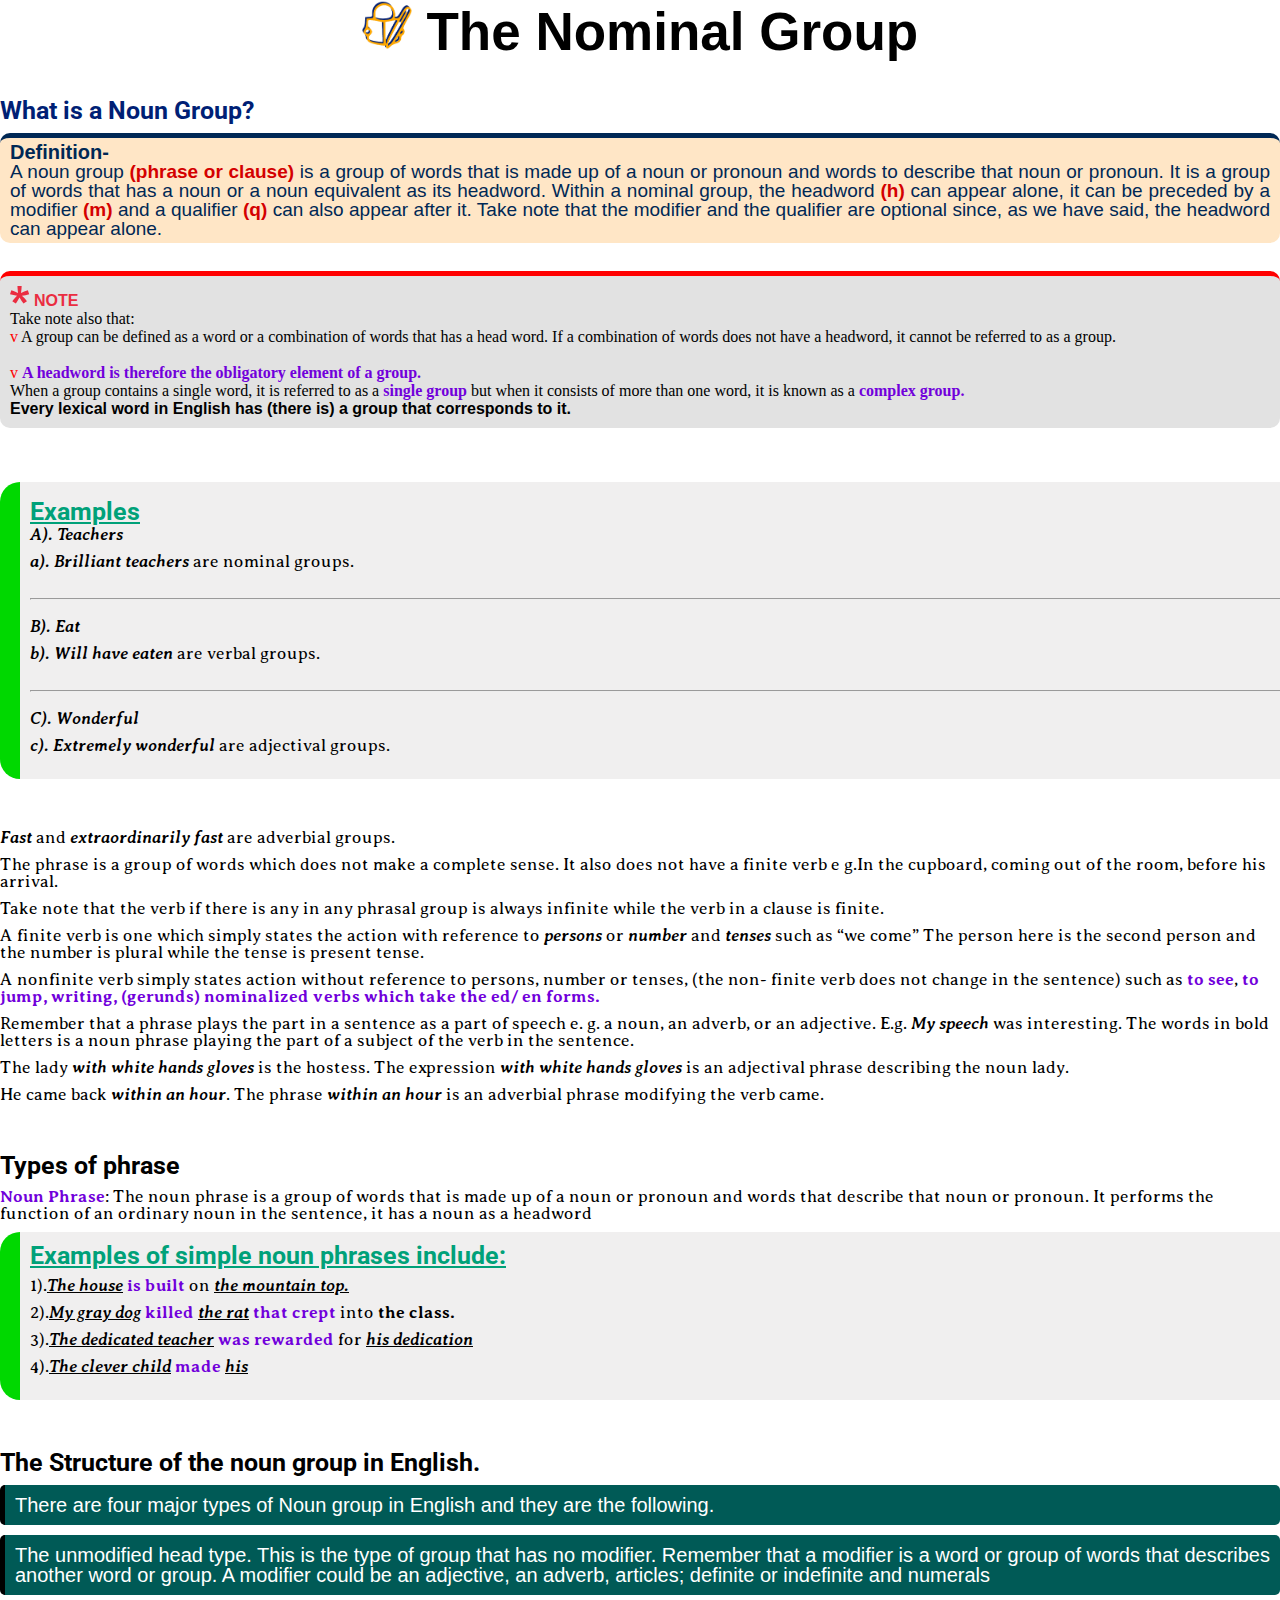
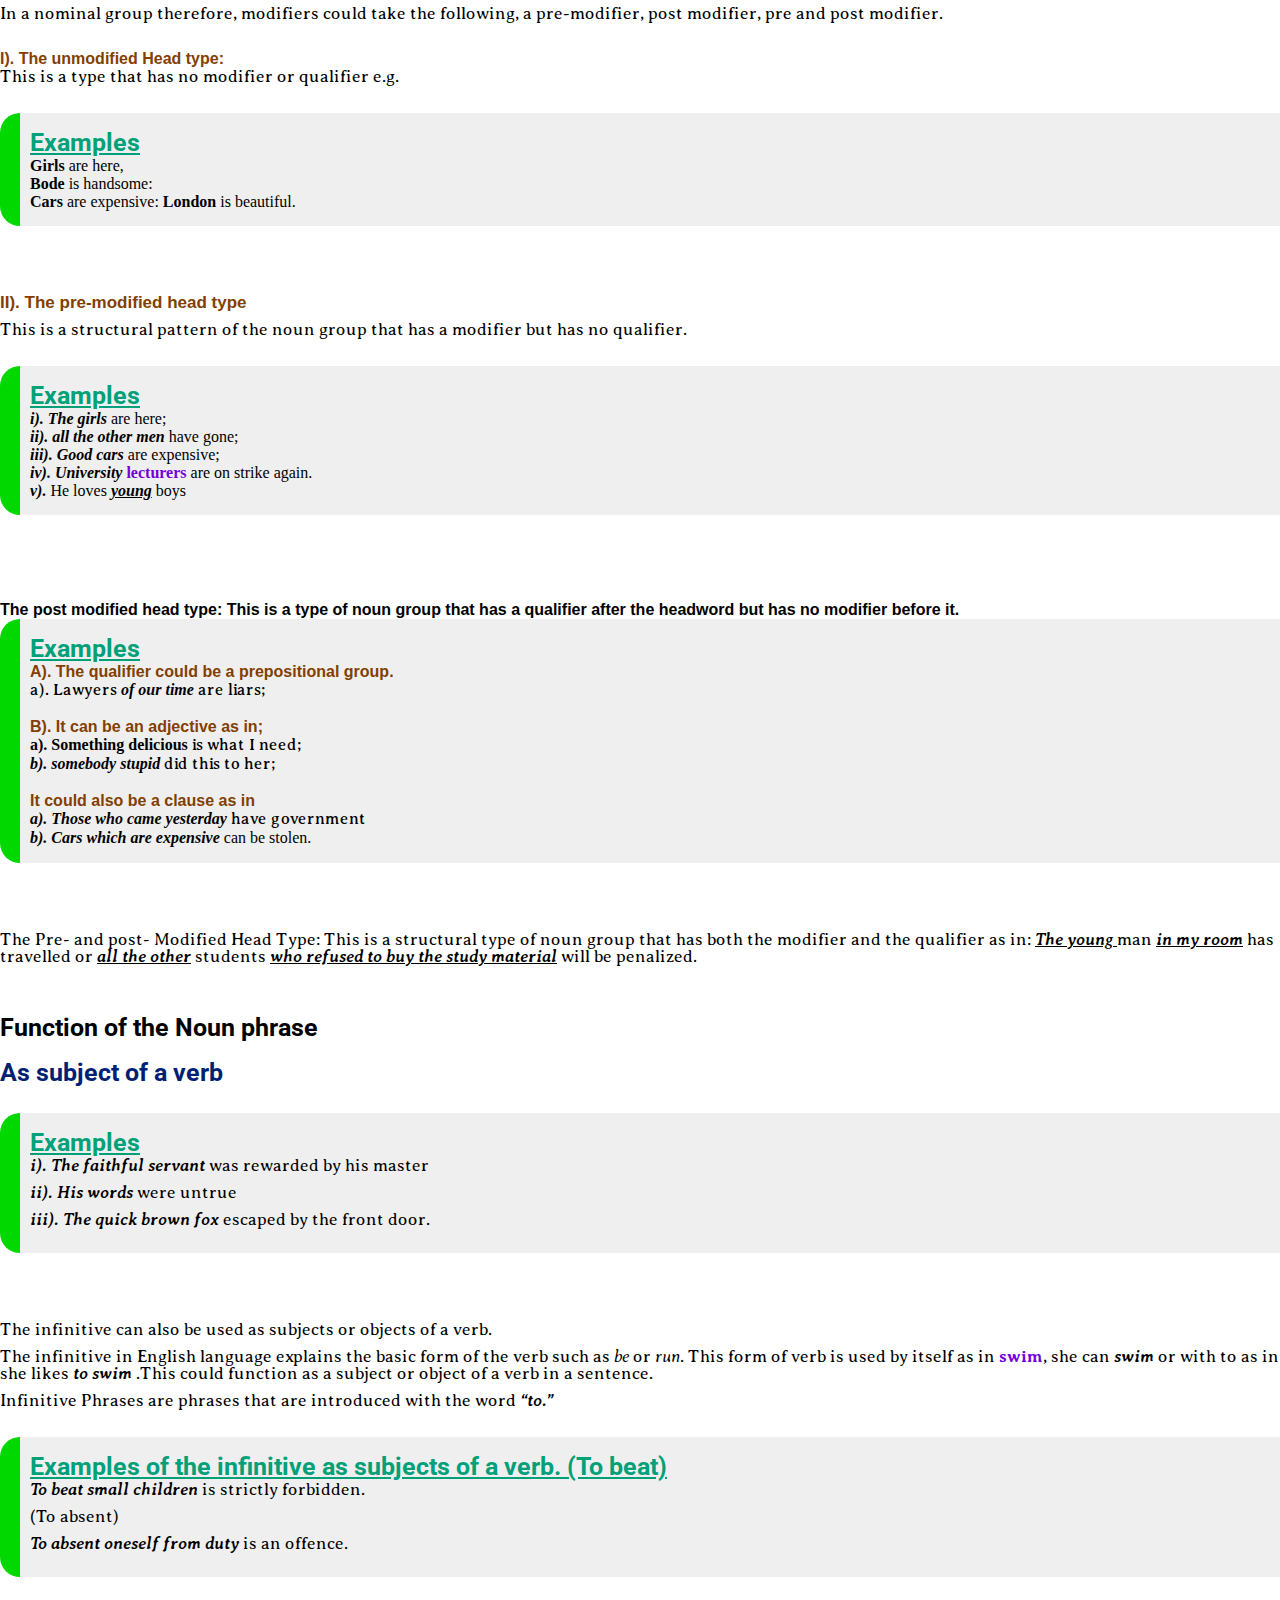
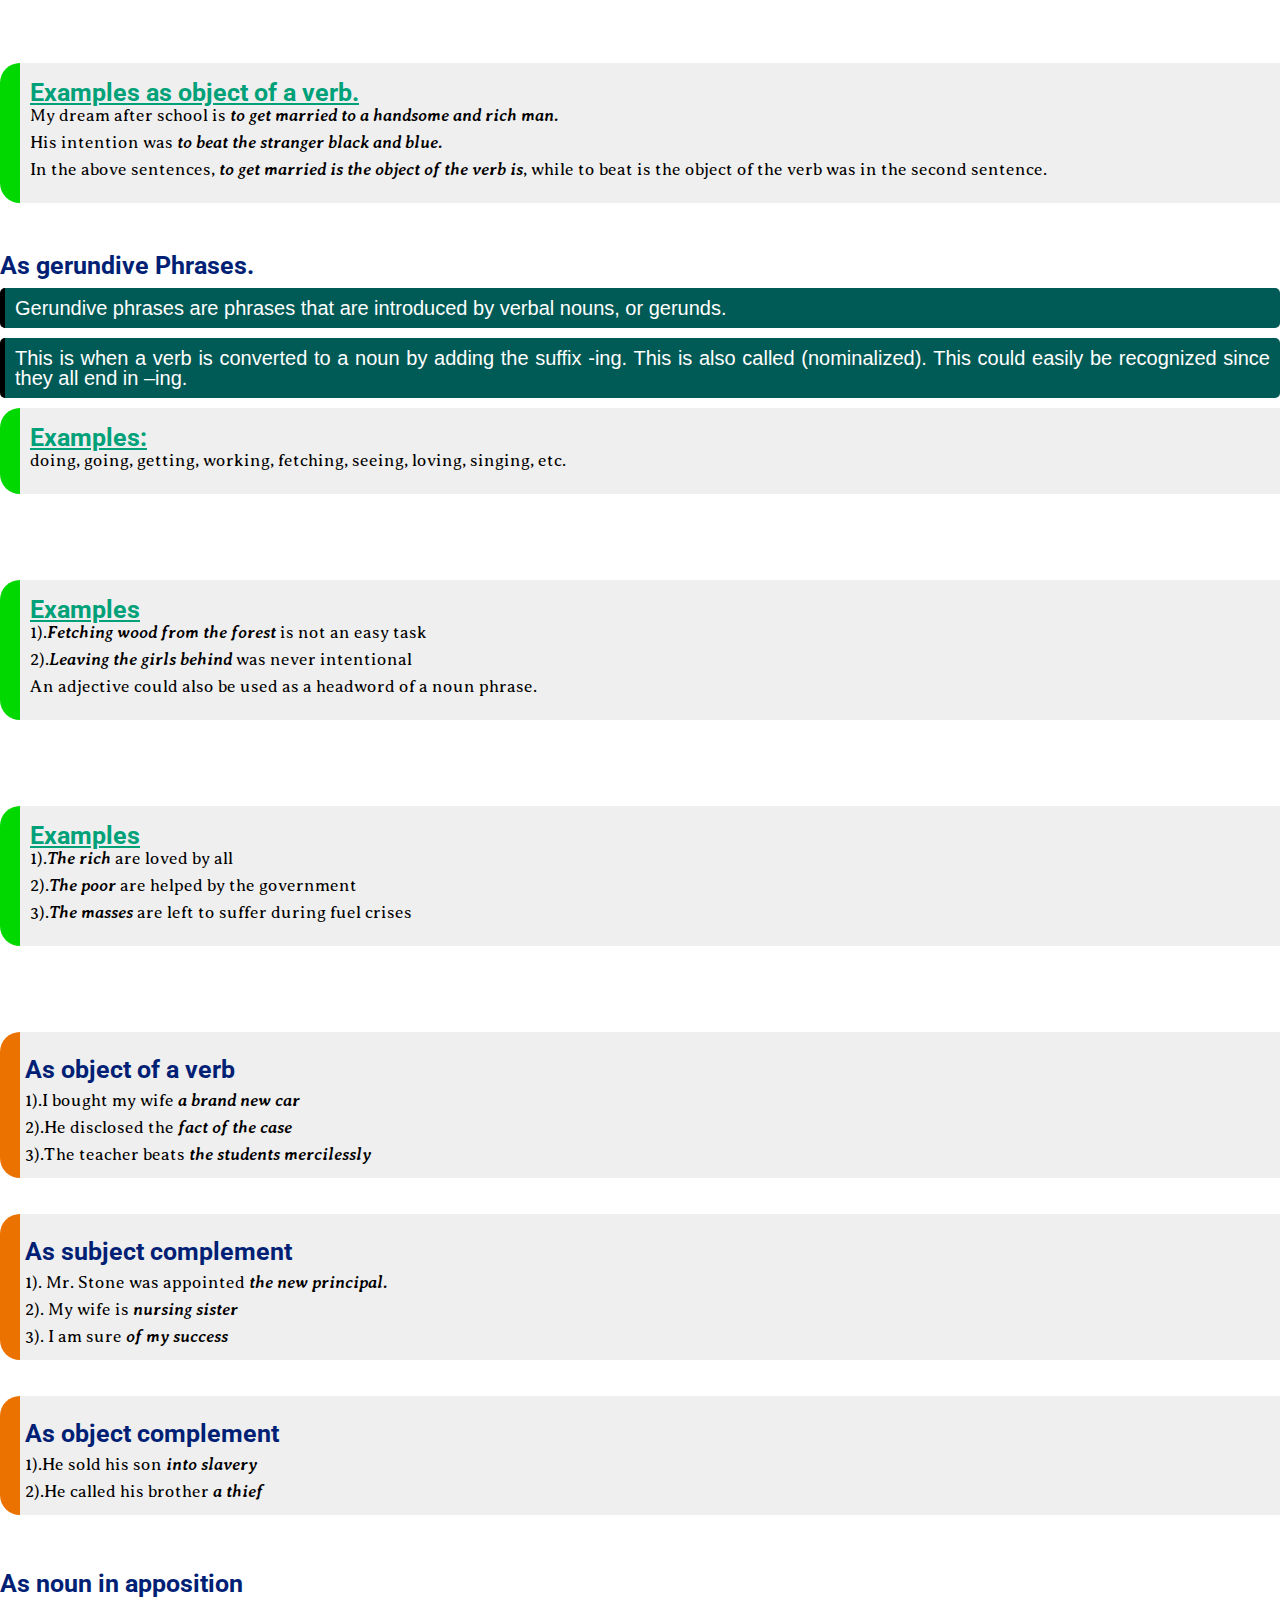
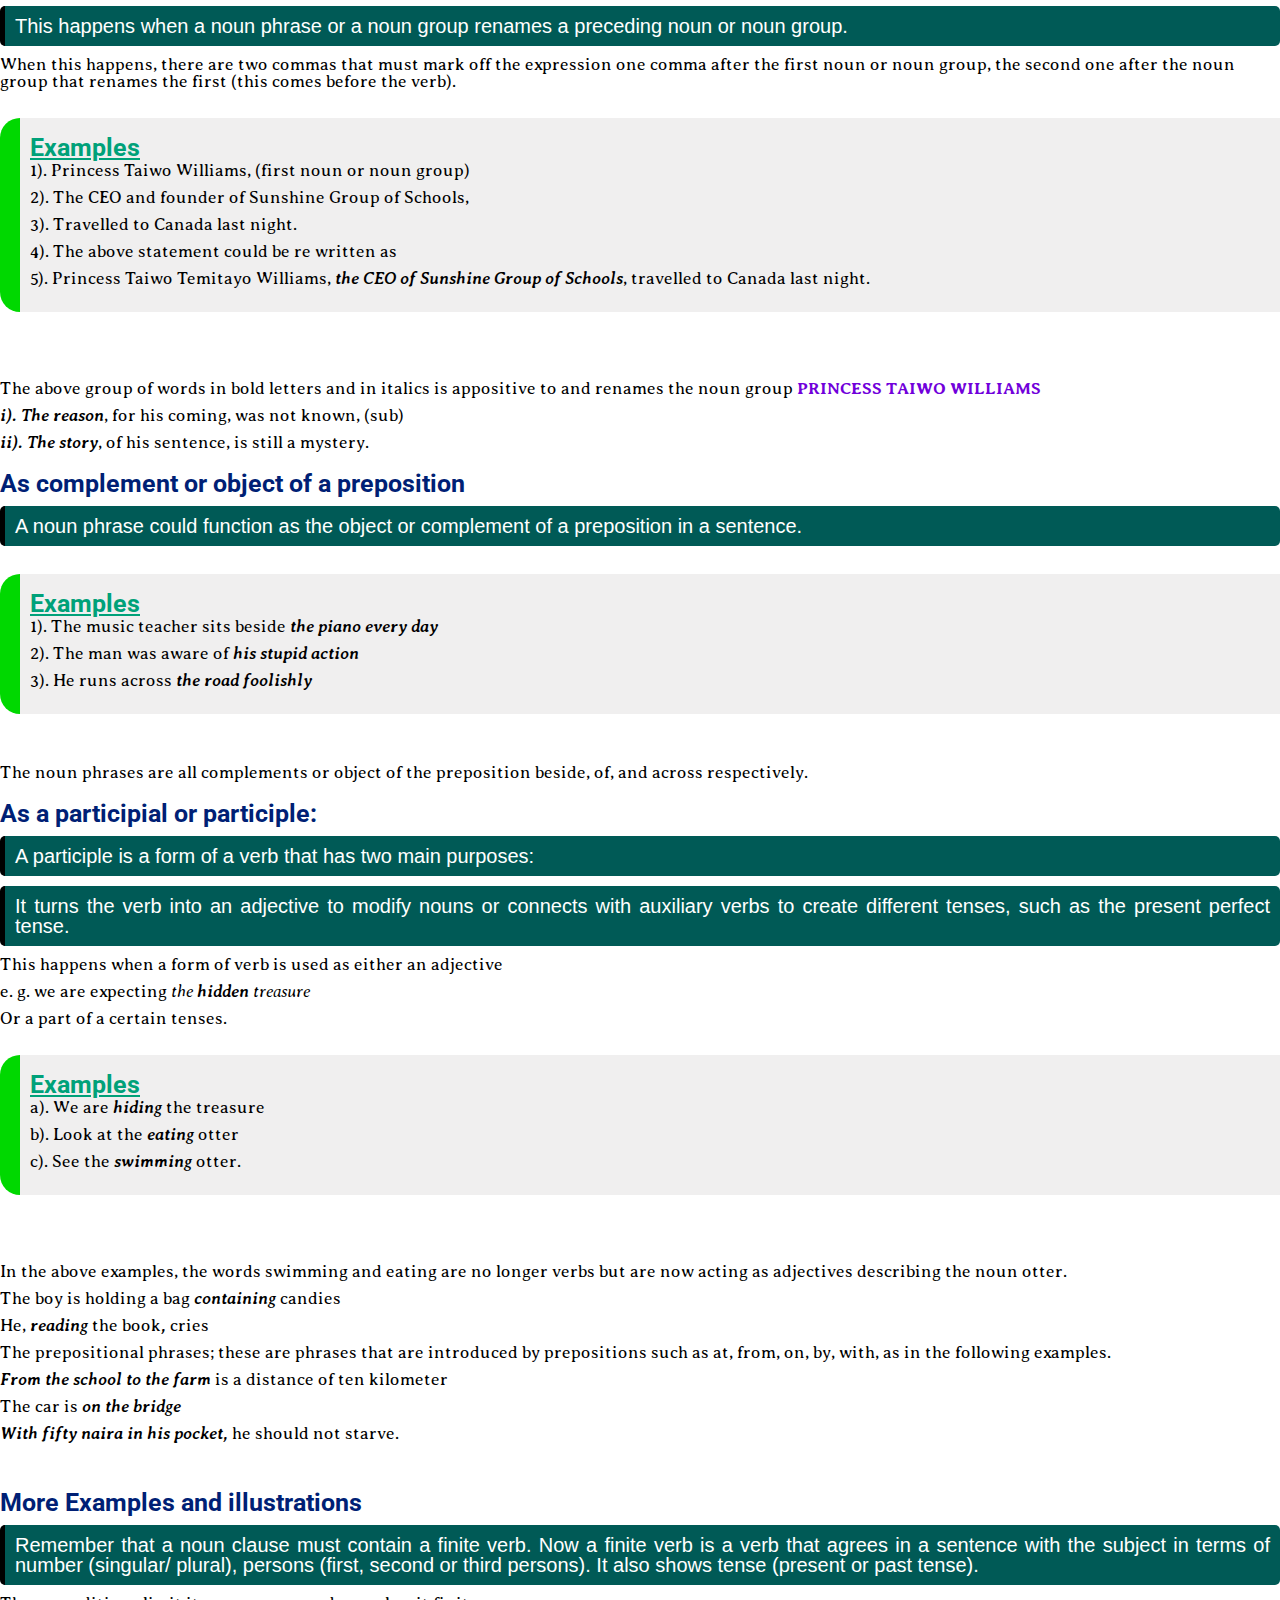
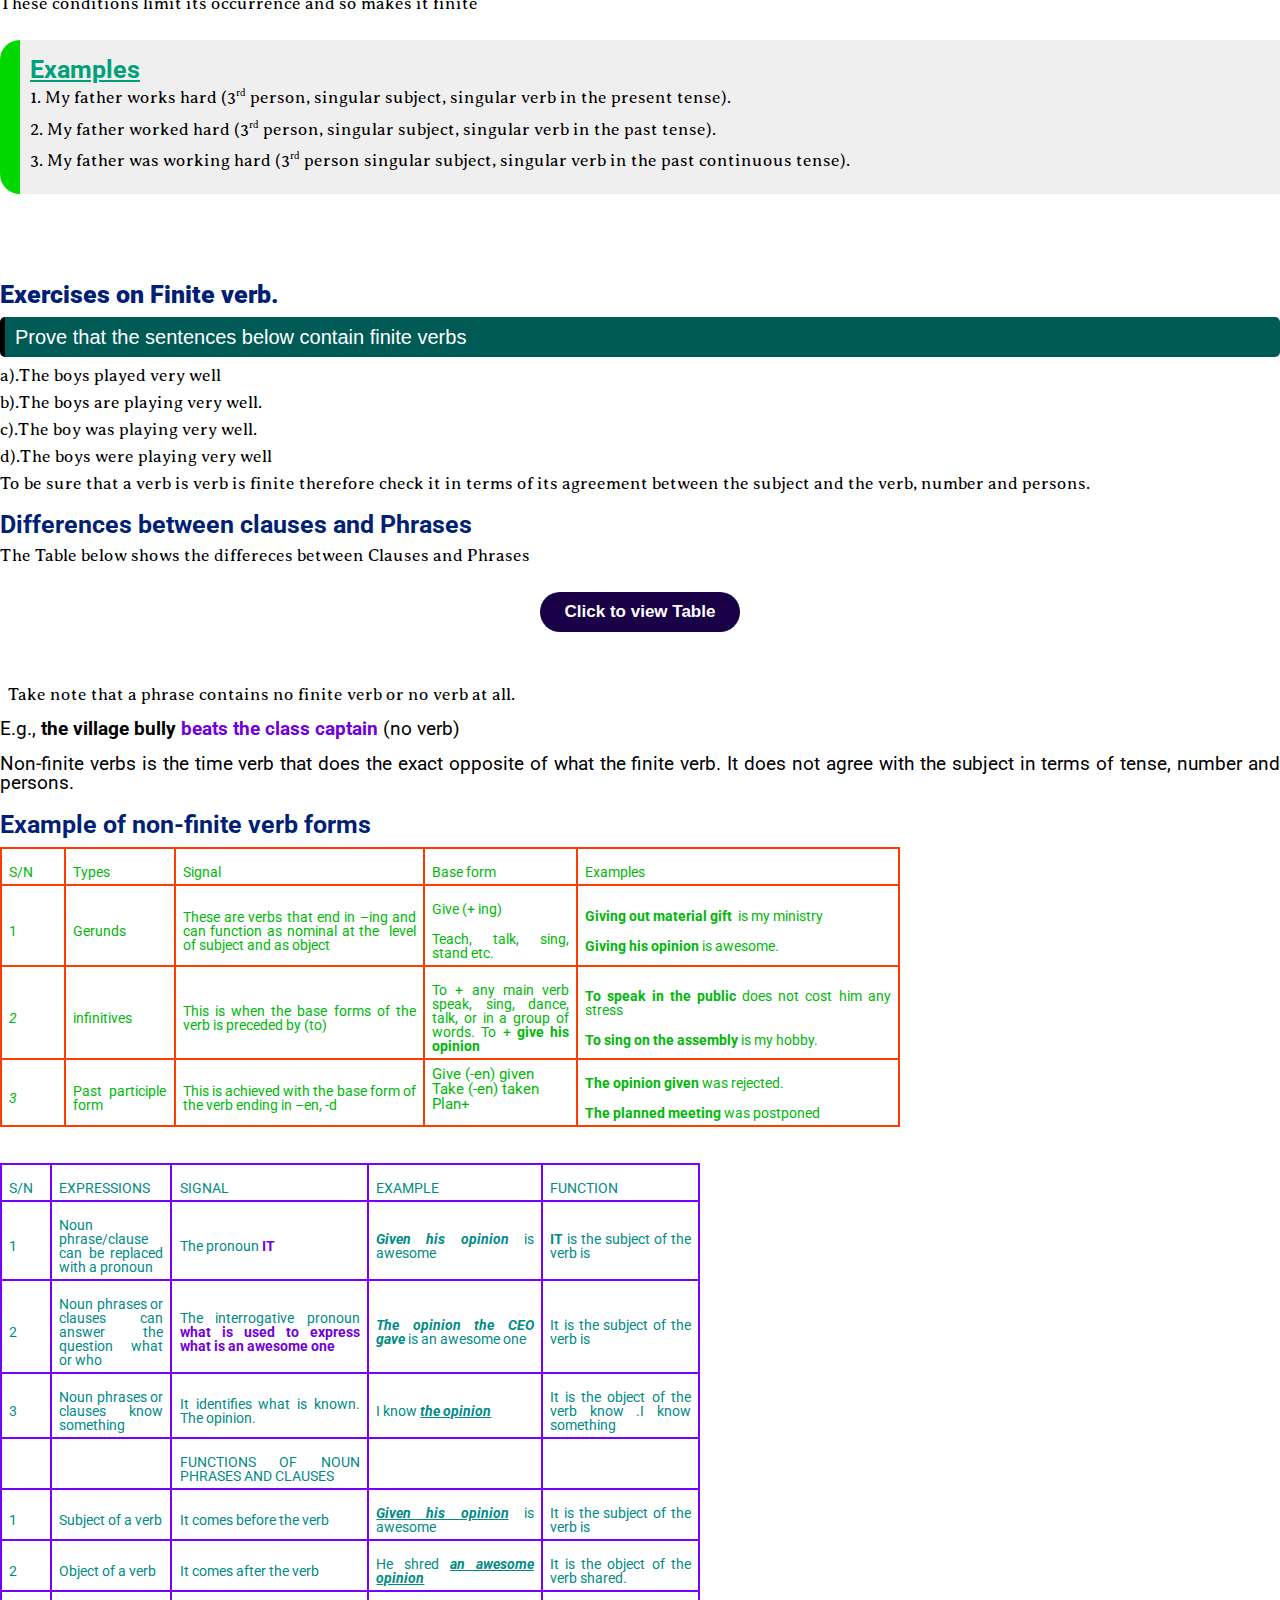
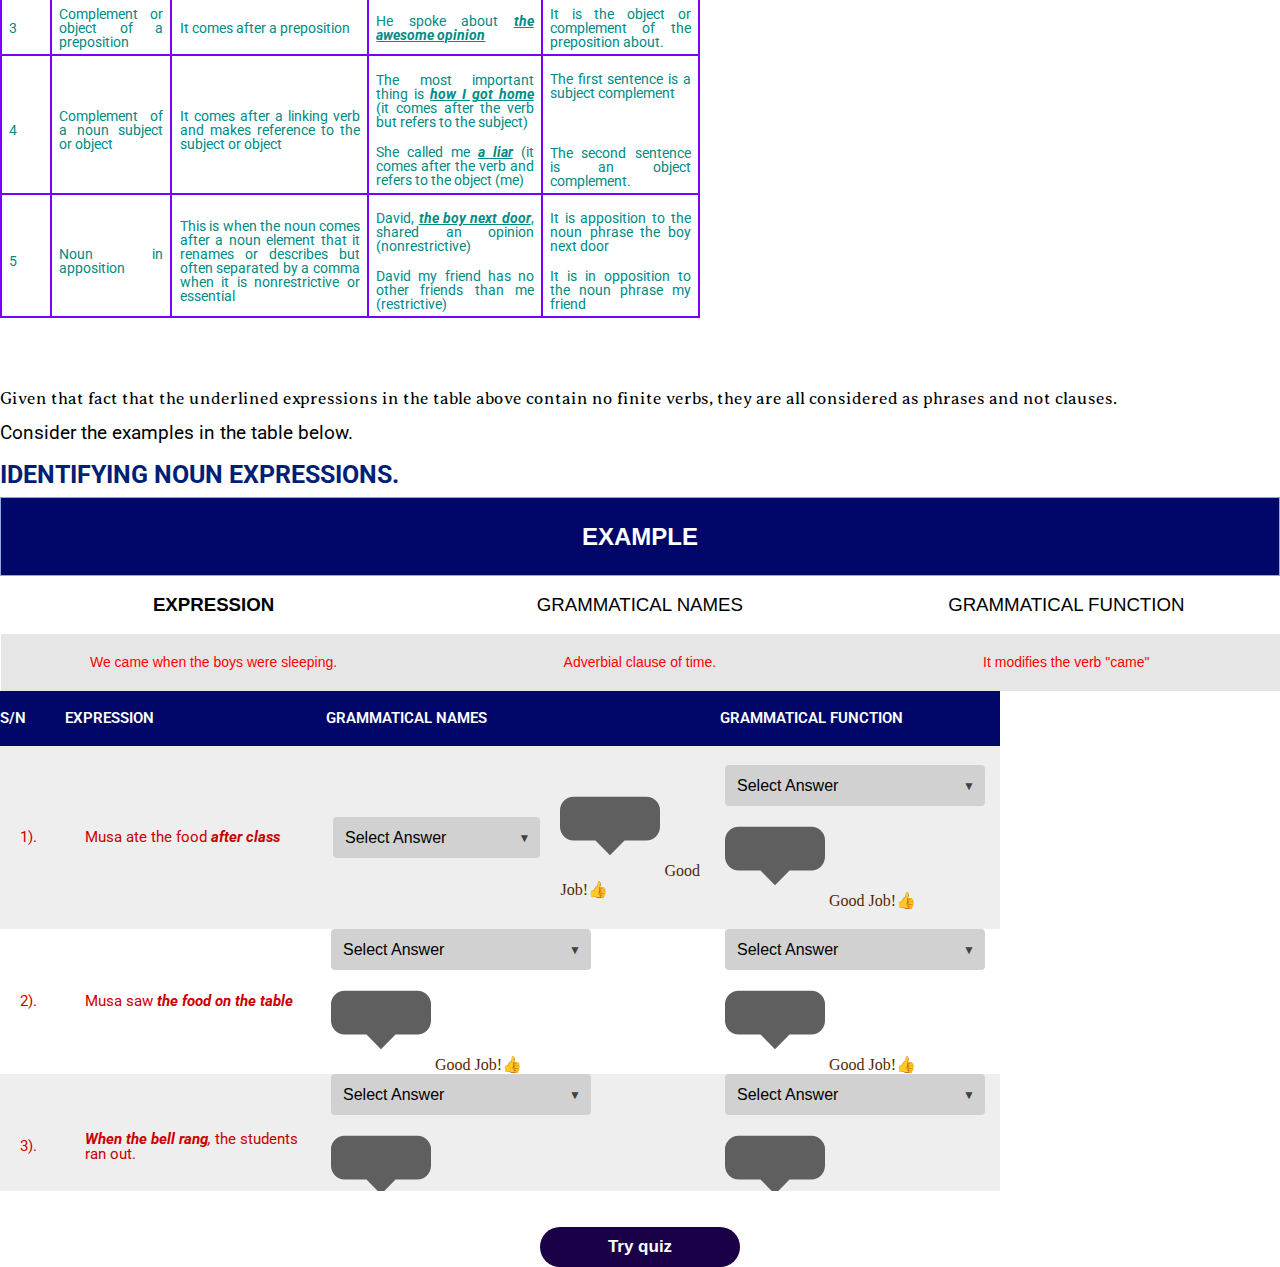
<file: The Nominal Group.html>
<!DOCTYPE html>
<html>

<head>
    <meta http-equiv="Content-Type" content="text/html; charset=utf-8">
    <meta name="viewport" content="width=device-width, initial-scale=1.0">

   <link rel="stylesheet" href="The Nominal Group.css">
   <link rel="stylesheet" href="The Nominal Group 768px.css">
</head>

<body>
    <div class="content">
<!------------The Nominal Group------------->

<div id="TheNominalGroup">
    <div class="sub-headers-first" id="TheNominalGroup1" >
<img  class="readingWriting" src="reading-writing-icon.png" alt="">
    <span  class="T2">The Nominal Group</span></div>
    <p class="sub-headers1">What is a Noun Group?</p>
    <p class="Standardize">
        <span class="definition"> Definition-</span>
       <br>
        A noun group <span class="braketize">(phrase or clause)</span> is a group of words that is made up of a noun or pronoun and
        words to describe that noun or pronoun. It is a group of words that has a noun or a noun equivalent as its
        headword. Within a nominal group, the headword
        <span class="braketize">(h)</span> can appear alone, it can be preceded by a modifier <span class="braketize">(m)</span>  and a
        qualifier <span class="braketize">(q)</span>  can also appear after it. Take note that the modifier and the qualifier are optional since, as we
        have said, the headword can appear alone.</p>
        <br>

    <p class="FirstDefault">
        <div class="TakeN29834">

       
        <span class="TakesNOte">
            <svg 
            xmlns="http://www.w3.org/2000/svg"
            xmlns:xlink="http://www.w3.org/1999/xlink"
            viewBox="0 0 50 50"
            width="20px" height="20px">
           <path fill-rule="evenodd"  fill="rgb(234, 45, 65)"
            d="M17.791,24.681 C15.370,26.843 11.352,31.286 5.736,38.008 L14.305,44.001 C17.016,40.523 20.163,35.469 23.746,28.841 C27.570,35.235 30.887,40.288 33.695,44.001 L42.410,38.008 C37.036,31.615 32.871,27.173 29.919,24.681 C35.825,24.023 41.852,22.706 48.001,20.732 L44.661,10.719 C38.221,12.788 32.508,15.044 27.522,17.488 C28.490,10.484 29.047,4.655 29.193,0.001 L18.663,0.001 C18.710,3.198 19.195,9.051 20.115,17.559 C16.629,15.632 11.037,13.352 3.340,10.719 L-0.001,20.732 C5.615,22.189 11.546,23.506 17.791,24.681 L17.791,24.681 Z"/>
           </svg>

        <span class="note">NOTE</span>
        <br>
    </span> 
    Take note also that:
<br>
<span class=MsoListParagraph style='text-indent:-.25in;color: red;'>
<span style='font-family:Wingdings'>v</span></span>

    A group can be defined as a word or a combination of words that has a head
        word. If a combination of words does not have a headword, it cannot be referred to as a group.
        <br>
        <br>
        <span class=MsoListParagraph style='text-indent:-.25in;color: red;'>
            <span style='font-family:Wingdings'>v</span></span>
        <span class="T3">
            
            A headword is therefore the obligatory element of a group.
        <br>
        </span> When a group contains a single word, it is
        referred to as a
        <span class="T3">single group</span> but when it consists of more than one word, it is known as a
        <span class="T3">complex group.</span>
    </p>
    <p class="FirstDefault">Every lexical word in English has (there is) a group that corresponds to it.</p>
</div>
<br>
<br>
  
    <br>

<!------------------------exapmleClass---------------------->

    <div class="exampleClass">
    <p class="T3A">Examples</p>
  
    <p class="Standard"><span class="T4">A). Teachers</span></p>
    <p class="Standard"><span class="T4">a). Brilliant teachers</span> are nominal groups.</p>
    <br>
    <hr>
<br>
    <p class="Standard"><span class="T4">B). Eat</span></p>
    <p class="Standard"><span class="T4">b). Will have eaten</span> are verbal groups.</p>
    <br>
    <hr>
<br>
    <p class="Standard"><span class="T4">C). Wonderful</span></p>
    <p class="Standard"><span class="T4">c). Extremely wonderful </span>are adjectival groups.</p>
</div>



    <p class="Standard"><span class="T4">Fast</span> and <span class="T4">extraordinarily fast</span> are adverbial
        groups.</p>
    <p class="Standard">The phrase is a group of words which does not make a complete sense. It also does not have a
        finite verb e g.In the cupboard, coming out of the room, before his arrival. </p>
    <p class="Standard">Take note that the verb if there is any in any phrasal group is always infinite while the verb
        in a clause is finite.</p>
    <p class="Standard">A finite verb is one which simply states the action with reference to <span
            class="T4">persons</span> or <span class="T4">number</span> and <span class="T4">tenses</span> such as “we
        come” The person here is the second person and the number is plural while the tense is present tense.</p>
    <p class="Standard">A nonfinite verb simply states action without reference to persons, number or tenses, (the non-
        finite verb does not change in the sentence) such as <span class="T3">to see</span>, <span class="T3">to jump,
            writing, (gerunds) nominalized verbs which take the ed/ en forms.</span></p>
    <p class="Standard">Remember that a phrase plays the part in a sentence as a part of speech e. g. a noun, an adverb,
        or an adjective. E.g.<span class="T4"> My speech</span> was interesting. The words in bold letters is a noun
        phrase playing the part of a subject of the verb in the sentence.</p>
    <p class="Standard">The lady <span class="T4">with</span> <span class="T4">white hands gloves </span>is the hostess.
        The expression <span class="T4">with white hands gloves</span> is an adjectival phrase describing the noun lady.
    </p>
    <p class="Standard">He came back <span class="T4">within an hour</span>. The phrase<span class="T4"> within an
            hour</span> is an adverbial phrase modifying the verb came.</p>
        </div>




        <!----------------Types of phrase------------------>
 <div id="Typesofphrase">
    <p class="sub-headers" id="Typesofphrase1"><span>Types of phrase</span></p>
    <p class="Standard"><span class="T3">Noun Phrase</span>: The noun phrase is a group of words that is made up of a noun or pronoun and words that describe that noun or pronoun. It performs the function of an ordinary noun in the sentence, it has a noun as a headword</p>

    <!------------------------exapmleClass---------------------->
    <div class="exampleClass">
    <p class="Standard"><span class="T3A">Examples of simple noun phrases include:</span></p>

    <p class="Standard">1).<span class="T5">The house</span><span class="T3"> is built </span>on<span class="T2">
        </span><span class="T5">the mountain top.</span></p>

    <p class="Standard">2).<span class="T5">My gray dog</span><span class="T3"> killed </span><span class="T5">the
            rat</span><span class="T2"> </span><span class="T3">that crept </span>into<span class="T2"> the
            class.</span></p>

    <p class="Standard">3).<span class="T5">The dedicated teacher</span><span class="T3"> was rewarded </span>for<span
            class="T2"> </span><span class="T5">his dedication</span></p>

    <p class="Standard">4).<span class="T5">The clever child</span><span class="T3"> made </span><span class="T5">his
    </div>

    </div>



<!--------The Structure of the noun group in English------------>
<div id="TheStructureofthenoungroupinEnglish">

<p class="sub-headers" id="TheStructureofthenoungroupinEnglish1"><span class="T3-1">The Structure of the noun group in English.</span></p>

    <p class="StandardLead">There are four major types of Noun group in English and they are the following.</p>

    <p class="StandardLead"> The unmodified head type. This is the type of group that has no modifier. Remember that a modifier is a word or group of words that describes another word or group. A modifier could be an adjective, an adverb, articles; definite or indefinite and numerals</p>

    <p class="Standard">In a nominal group therefore, modifiers could take the following, a pre-modifier, post modifier,
        pre and post modifier.</p>
<br>

   
        <span class="T3-2">I). The unmodified Head type:</span> 
        
<p class="Standard"> This is a type that has no modifier or qualifier e.g.</p>
<br>

<!-----------------------exampleClass----------------->
<div class="exampleClass">
        <p class="T3A">Examples</p>
        <span class="T2">Girls</span> are here, 
        <br>
        <span class="T2">Bode</span> is handsome:
        <br>
         <span
            class="T2">Cars</span> are expensive:
             <span class="T2">London</span> is beautiful.
</div>

     <br>   
           
<p class="Standard"><span class="T3-2">II). The pre-modified head type</span></p>

    <p class="Standard">This is a structural pattern of the noun group that has a modifier but has no qualifier.</p>

<br>

<!-----------------------exampleClass----------------->
<div class="exampleClass">
        <p class="T3A">Examples</p>

        <span class="T4">i). The girls</span> are here;
        <br>
<span class="T4">ii). all the other men</span> have gone;
<br>
<span class="T4">iii). Good cars</span> are expensive;
<br>
<span class="T4">iv). University</span><span class="T3"> lecturers</span> are on strike again.
<br>
<span class="T4">v).</span>
He loves
<span class="T5">young</span> boys

</div>
  


<br>
<br>








    <p class="FirstDefault">The post modified head type: This is a type of noun group that has a qualifier after the
        headword but has no modifier before it. 
        <br>
   <!-----------------------exampleClass----------------->     
        <div class="exampleClass">
           
           
            <p class="T3A">Examples</p>
<p class="T3-2">A). The qualifier could be a prepositional group.</p>
<span class="StandardExamples"> a). Lawyers</span>
       
        <span class="T4"> of our time</span> <span class="StandardExamples">are liars;</span>
        <br>
        <br>
<p class="T3-2">B). It can be an adjective as in; </p>
         
        <span class="T2">a). Something delicious</span>
        <span class="StandardExamples"> is what I need; </span> 
        <br>
        <span class="T4">b). somebody stupid </span>
        <span class="StandardExamples">did this to her;
              </span>
              <br>
              <br>
        <p class="T3-2">It could also be a clause as in</p>
       
        <span class="T4">a). Those</span> 
        <span class="T4">who came yesterday</span>
        <span class="StandardExamples">have government</span> 
        <br> 
        <span class="T4">b). Cars </span>
        <span class="T4">which are expensive</span>
        <span class="StandardExamples"></span> can be stolen.
    </div>
    </p>
<br>
    <p class="Standard">The Pre- and post- Modified Head Type: This is a structural type of noun group that has both the
        modifier and the qualifier as in: <span class="T5">The young</span><span class="T1"> </span>man <span
            class="T5">in my room</span> has travelled or <span class="T5">all the other</span> students <span
            class="T5">who refused to buy the study material</span> will be penalized.</p>
        </div>





<!----------------------Function of the Nounphrase------------------->
<div id="FunctionoftheNounphrase">

    <p class="sub-headers" id="FunctionoftheNounphrase1"><span class="T3-1">Function of the Noun phrase</span></p>

<!----------------------As Subject Of A Verb------------------->
<div id="AsSubjectOfAVerb">
    <p class="sub-headers1" id="AsSubjectOfAVerb1"><span class="T3-1">As subject of a verb</span></p>
<br>
    <!-------------------------exampleClass----------------->
<div class="exampleClass">
    <p class="T3A">Examples</p>

    <p class="Standard"><span class="T4">i). The faithful servant</span> was rewarded by his master</p>

    <p class="Standard"><span class="T4">ii). His words</span> were untrue</p>

    <p class="Standard"><span class="T4">iii). The quick brown fox</span> escaped by the front door.</p>
</div>

<br>

    <p class="Standard">The infinitive can also be used as subjects or objects of a verb.</p>

    <p class="Standard">The infinitive in English language explains the basic form of the verb such as 
        <span class="T6">be </span>or 
        <span class="T6">run</span>. This form of verb is used by itself as in
    <span class="T3">swim</span>, she can <span class="T4">swim</span> 
         or with to as in she likes 
         <span class="T4">to swim</span> .This could function as a subject or object of a verb in a sentence.</p>

    <p class="Standard">Infinitive Phrases are phrases that are introduced with the word <span class="T4">“to.”</span>
    </p>
<br>

    <!-------------------------exampleClass----------------->
    <div class="exampleClass">
        <p class="T3A">Examples of the infinitive as subjects of a verb. (To beat)</p>
    

    <p class="Standard"><span class="T4">To beat small children </span>is strictly forbidden.</p>

    <p class="Standard">(To absent)</p>
    <p class="Standard"><span class="T4">To absent oneself from duty</span> is an offence.</p>
</div>
<br>
<br>



<!--------------------------exampleClass-------------------------->
<div class="exampleClass">
    <p class="T3A">Examples as object of a verb.</p>

    <p class="Standard">My dream after school is<span class="T4"> to get married to a handsome and rich man.</span></p>
    <p class="Standard">His intention was<span class="T4"> to beat the stranger black and blue.</span></p>
    <p class="Standard">In the above sentences, <span class="T4">to get married is the object of the verb is</span>,
        while to beat is the object of the verb was in the second sentence.</p>
    </div>
    </div>



    <!---------------------As gerundive Phrases---------------->
    <div id="AsgerundivePhrases">
    <p class="sub-headers1" id="AsgerundivePhrases1"><span class="T3-1">As gerundive Phrases.</span></p>
    <p class="StandardLead">Gerundive phrases are phrases that are introduced by verbal nouns, or gerunds.</p>
    <p class="StandardLead">This is when a verb is converted to a noun by adding the suffix -ing. This is also called
        (nominalized). This could easily be recognized since they all end in –ing.</p>


<!--------------------------exampleClass-------------------------->
<div class="exampleClass">
    <p class="T3A"> Examples:</p>
    <p class="Standard"> doing, going, getting, working, fetching, seeing, loving, singing, etc.</p>
</div>
    <br>
    <br>

    <!--------------------------exampleClass-------------------------->
    <div class="exampleClass">
    <p class="T3A">Examples</p>
    <p class="Standard">1).<span class="T4">Fetching wood from the forest</span> is not an easy task</p>
    <p class="Standard">2).<span class="T4">Leaving the girls behind</span> was never intentional</p>
    <p class="Standard">An adjective could also be used as a headword of a noun phrase.</p>
</div>
    <br>
    <br>
    <!--------------------------exampleClass-------------------------->
      <div class="exampleClass">

    <p class="T3A">Examples</p>
    <p class="Standard">1).<span class="T4">The rich</span> are loved by all</p>
    <p class="Standard">2).<span class="T4">The poor</span> are helped by the government</p>
    <p class="Standard">3).<span class="T4">The masses</span> are left to suffer during fuel crises</p>
</div>
    </div>
<br>
<br>



<!---------------------As Object Of a Verb---------------->
    <div id="AsObjectOfaVerb" class="AsSomething">
    <p class="sub-headers1" id="AsObjectOfaVerb1"><span class="T3-1">As object of a verb</span></p>
    <p class="Standard">1).I bought my wife <span class="T4">a brand new car</span></p>
    <p class="Standard">2).He disclosed t<span >he </span><span class="T4">fact of the case</span></p>
    <p class="Standard">3).<span >T</span>he teacher beats <span class="T4">the students mercilessly</span></p>
    </div>
    <br>
    <br>



<!-----------------As subject complement-------------------->
<div id="AsSubjectComplement" class="AsSomething">
    <p class="sub-headers1" id="AsSubjectComplement1"><span class="T3-1">As subject complement</span></p>
    <p class="Standard">1). Mr. Stone was appointed <span class="T4">the new principal.</span></p>
    <p class="Standard">2). My wife is<span class="T4"> nursing sister</span></p>
    <p class="Standard">3). I am sure <span class="T4">of my success</span></p>
</div>
<br>
<br>



    <!---------------------As object complement---------------->
    <div id="AsObjectComplement" class="AsSomething">
    <p class="sub-headers1" id="AsObjectComplement1"><span class="T3-1">As object complement</span></p>
    <p class="Standard">1).<span >He </span>sold his son <span class="T4">into slavery</span></p>
    <p class="Standard">2).He called his brother <span class="T4">a thief</span></p>
</div>
<br>
<br>


<!----------------------Asnouninapposition--------------------->
<div id="Asnouninapposition">
    <p class="sub-headers1" id="Asnouninapposition1"><span class="T3-1">As noun in apposition</span>
    </p>
    <p class="StandardLead">This happens when a noun phrase or a noun group
        renames a preceding noun or noun group.</p>
    <p class="Standard">When this happens, there are two commas that must mark off the expression one comma after the
        first noun or noun group, the second one after the noun group that renames the first (this comes before the
        verb).</p>
        <br>

 <!--------------------------exampleClass-------------------------->
        <div class="exampleClass">
            <p  class="T3A">Examples</p>
       
    <p class="Standard">1). Princess Taiwo Williams, (first noun or noun group)</p>
    <p class="Standard">2). The CEO and founder of Sunshine Group of Schools,</p>
    <p class="Standard">3). Travelled to Canada last night.</p>
    <p class="Standard">4). The above statement could be re written as</p>
    <p class="Standard">5). Princess Taiwo Temitayo Williams, <span class="T4">the CEO of Sunshine Group of Schools</span>,
        travelled to Canada last night.</p>
    </div>
    <br>
    <p class="Standard">The above group of words in bold letters and in italics is appositive to and renames the noun
        group <span class="T3">PRINCESS TAIWO WILLIAMS</span></p>
    <p class="Standard"><span class="T4">i). The reason</span>, for his coming, was not known, (sub)</p>
    <p class="Standard"><span class="T4">ii). The story</span>, of his sentence, is still a mystery.</p>
</div>


    <!---------As complement or object of a preposition---------->
    <div id="AsComplementOrObjectOfAPreposition">
    <p class="sub-headers1" id="AsComplementOrObjectOfAPreposition1"><span class="T3-1">As complement or object of a preposition</span></p>
    <p class="StandardLead"><span >A noun phrase could function as the object or complement of a preposition in a
            sentence.</span></p>
            <br>

 <!--------------------------exampleClass-------------------------->         
            <div class="exampleClass">
                <p  class="T3A">Examples</p>
    <p class="Standard"><span class="T3"></span>1). The music teacher sits beside <span class="T4">the piano every
            day</span></p>
    <p class="Standard">2). The man was aware of <span class="T4">his stupid action</span></p>
    <p class="Standard">3). He runs across <span class="T4">the road foolishly</span></p>
</div>
    <p class="Standard"> The noun phrases are all complements or object of the preposition beside, of, and across
        respectively.</p>
         </div>
</div>

<!-------------------As a participial or participle--------------->
<div id="AsAParticipialOrParticiple">
    <p class="sub-headers1" id="AsAParticipialOrParticiple1"><span class="T3-1">As a participial or participle</span>:</p>
    <p class="StandardLead">A participle is a form of a verb that has two main purposes:</p>
    <p class="StandardLead">It turns the verb into an adjective to modify nouns or connects with auxiliary verbs to create
        different tenses, such as the present perfect tense.</p>
    <p class="Standard">This happens when a form of verb is used as either an adjective</p>
    <p class="Standard">e. g. we are expecting <span class="T6">the</span><span class="T4"> hidden </span><span
            class="T6">treasure</span></p>
    <p class="Standard">Or a part of a certain tenses.</p>
    <br>

 <!--------------------------exampleClass-------------------------->  
    <div class="exampleClass">
        <p class="T3A">Examples</p>
    <p class="Standard">a). We are<span class="T4"> hiding </span>the treasure</p>
    <p class="Standard">b). Look at the <span class="T4">eating</span> otter</p>
    <p class="Standard">c). See the <span class="T4">swimming</span> otter.</p>
</div>
<br>
    <p class="Standard">In the above examples, the words swimming and eating are no longer verbs but are now acting as
        adjectives describing the noun otter.</p>
    <p class="Standard">The boy is holding a bag<span class="T4"> containing </span>candies</p>
    <p class="Standard">He, <span class="T4">reading </span>the book<span class="T4">,</span> cries</p>
    <p class="Standard">The prepositional phrases; these are phrases that are introduced by prepositions such as at,
        from, on, by, with, as in the following examples.</p>
    <p class="Standard"><span class="T4">From the school to the farm </span>is a distance of ten kilometer</p>
    <p class="Standard">The car is <span class="T4">on the bridge</span></p>
    <p class="Standard"><span class="T4">With fifty naira in his pocket,</span><span class="T3"> </span>he should not
        starve.</p>
    </div>
    <br>


    <!--More Examples And illustrations-->
    <div id="MoreExamplesAndIllustrations">
<p class="sub-headers1" id="MoreExamplesAndIllustrations1">More Examples and illustrations</p>

    <p class="StandardLead">Remember that a noun clause must contain a finite verb. Now a finite verb is a verb that agrees
        in a sentence with the subject in terms of number (singular/ plural), persons (first, second or third persons).
        It also shows tense (present or past tense). </p>
    <p class="Standard">These conditions limit its occurrence and so makes it finite</p>
    <br>

<!--------------------------exampleClass-------------------------->
<div class="exampleClass">
    <p class="T3A">Examples</p>

   <p class="Standard">1. My father works hard (3<span class="T7">rd</span> person, singular subject, singular verb in the
        present tense).</p>
    <p class="Standard">2. My father worked hard (3<span class="T7">rd</span> person, singular subject, singular verb in
        the past tense).</p>
    <p class="Standard">3. My father was working hard (3<span class="T7">rd</span> person singular subject, singular verb
        in the past continuous tense).</p>
    </div>
    
    </div>
<br>

    <!--Exercises On finite Verb-->
    <div id="ExercisesOnFiniteVerb">
    <p class="sub-headers1" id="ExercisesOnFiniteVerb1"><b>Exercises on Finite verb.</b></p>
    <p class="StandardLead">Prove that the sentences below contain finite verbs</p>
    <p class="Standard">a).The boys played very well</p>
    <p class="Standard">b).The boys are playing very well.</p>
    <p class="Standard">c).The boy was playing very well.</p>
    <p class="Standard">d).The boys were playing very well</p>
    <p class="Standard">To be sure that a verb is verb is finite therefore check it in terms of its agreement between
        the subject and the verb, number and persons.</p>
    </div>


 <!--------------Difference Between Clauses and Phrases--------------->
        <div id="DifferenceBetweenClausesAndPhrases">
    <p class="sub-headers1" id="DifferenceBetweenClausesAndPhrases1">Differences between clauses and Phrases</p>

<!-------------------------Table1---------------------->
<p class="Standard">The Table below shows the differeces between Clauses and Phrases</p>
<br>

<button class="tryquiz" onclick="showTable(this)">Click to view Table</button>
<br>
<div class="loader">
    <div class="loadb"></div>
    <p style="margin-top: 5px;font-family:arial;font-weight:700;font-size:14px;opacity:0.5;"> loading...</p>
   
</div>
<br>
<div class="table1oga">
    <table border="0" cellspacing="0" cellpadding="20px" class="Table1">
        <colgroup>
            <col width="45" />
            <col width="163" />
            <col width="111" />
            <col width="181" />
            <col width="143" />
        </colgroup>
        <tr class="Table11F">
            <td style="text-align:left;width:0.4049in; " class="Table4_A1">
                <p class="P1">S/N</p>
            </td>
            <td style="text-align:left;width:1.4722in; " class="Table4_A1">
            <p class="P1">PHRASES</p>
            </td>
            <td style="text-align:left;width:2in; " class="Table4_A1">
                <p class="P1">SIGNAL</p>
            </td>
            <td style="text-align:left;width:2.6347in; " class="Table4_A1">
                <p class="P1">CLAUSES</p>
            </td>
            <td style="text-align:left;width:2.2889in; " class="Table4_A1">
                <p class="P1">SIGNAL</p>
            </td>
        </tr>
        <tr class="Table11">
            <td style="text-align:left;width:0.4049in; " class="Table1_A1">
                <p class="P1">1).</p>
            </td>
            <td style="text-align:left;width:1.4722in; " class="Table1_A1">
                <p class="P1">His opinion</p>
            </td>
            <td style="text-align:left;width:1in; " class="Table1_A1">
                <p class="P1">No verb</p>
            </td>
            <td style="text-align:left;width:1.6347in; " class="Table1_A1">
                <p class="P1">His opinion is an awesome one</p>
            </td>
            <td style="text-align:left;width:1.2889in; " class="Table1_A1">
                <p class="P1">The verb is</p>
            </td>
        </tr>
        <tr class="Table11">
            <td style="text-align:left;width:0.4049in; " class="Table1_A1">
                <p class="P1">2).</p>
            </td>
            <td style="text-align:left;width:1.4722in; " class="Table1_A1">
                <p class="P1">The messages</p>
            </td>
            <td style="text-align:left;width:1in; " class="Table1_A1">
                <p class="P1">No verb</p>
            </td>
            <td style="text-align:left;width:1.6347in; " class="Table1_A1">
                <p class="P1">The messages he shared were awesome</p>
            </td>
            <td style="text-align:left;width:1.2889in; " class="Table1_A1">
                <p class="P1">The main verb shared</p>
            </td>
        </tr>
        <tr class="Table11">
            <td style="text-align:left;width:0.4049in; " class="Table1_A1">
                <p class="P1">3).</p>
            </td>
            <td style="text-align:left;width:1.4722in; " class="Table1_A1">
                <p class="P1">The mangoes on the tree</p>
            </td>
            <td style="text-align:left;width:1in; " class="Table1_A1">
                <p class="P1">No verb</p>
            </td>
            <td style="text-align:left;width:1.6347in; " class="Table1_A1">
                <p class="P1">The mangoes on the tree dropped down one by one</p>
            </td>
            <td style="text-align:left;width:1.2889in; " class="Table1_A1">
                <p class="P1">The main verb dropped</p>
            </td>
        </tr>
        <tr class="Table11">
            <td style="text-align:left;width:0.4049in; " class="Table1_A1">
                <p class="P1">4).</p>
            </td>
            <td style="text-align:left;width:1.4722in; " class="Table1_A1">
                <p class="P1">The tailor at junction of our house</p>
            </td>
            <td style="text-align:left;width:1in; " class="Table1_A1">
                <p class="P1">No verb</p>
            </td>
            <td style="text-align:left;width:1.6347in; " class="Table1_A1">
                <p class="P1">The tailor at the junction of our house sews well</p>
            </td>
            <td style="text-align:left;width:1.2889in; " class="Table1_A1">
                <p class="P1">The main verb sew</p>
            </td>
        </tr>
        <tr class="Table11">
            <td style="text-align:left;width:0.4049in; " class="Table1_A1">
                <p class="P1">5).</p>
            </td>
            <td style="text-align:left;width:1.4722in; " class="Table1_A1">
                <p class="P1">The biggest bully</p>
            </td>
            <td style="text-align:left;width:1in; " class="Table1_A1">
                <p class="P1">No verb</p>
            </td>
            <td style="text-align:left;width:1.6347in; " class="Table1_A1">
                <p class="P1">The biggest bully beats the class captain  </p>
            </td>
            <td style="text-align:left;width:1.2889in; " class="Table1_A1">
                <p class="P1">The main verb beats</p>
            </td>
        </tr>
        <tr class="Table11">
            <td style="text-align:left;width:0.4049in; " class="Table1_A1">
                <p class="P1">6).</p>
            </td>
            <td style="text-align:left;width:1.4722in; " class="Table1_A1">
                <p class="P1">A large piece of wood</p>
            </td>
            <td style="text-align:left;width:1in; " class="Table1_A1">
                <p class="P1">No verb</p>
            </td>
            <td style="text-align:left;width:1.6347in; " class="Table1_A1">
                <p class="P1">A large piece of wood falls from the roof</p>
            </td>
            <td style="text-align:left;width:1.2889in; " class="Table1_A1">
                <p class="P1">The verb Falls </p>
            </td>
        </tr>
        <tr class="Table11">
            <td style="text-align:left;width:0.4049in; " class="Table1_A1">
                <p class="P1">7).</p>
            </td>
            <td style="text-align:left;width:1.4722in; " class="Table1_A1">
                <p class="P1">THE village belle</p>
            </td>
            <td style="text-align:left;width:1in; " class="Table1_A1">
                <p class="P1">No verb</p>
            </td>
            <td style="text-align:left;width:1.6347in; " class="Table1_A1">
                <p class="P1">They call her the village belle</p>
            </td>
            <td style="text-align:left;width:1.2889in; " class="Table1_A1">
                <p class="P1">The verb call</p>
            </td>
        </tr>
    </table>
</div>
</div>
<br>
    <p class="Standard">  Take note that a phrase contains no finite verb or no verb at all.</p>

    <p class="P4">E.g., <span class="T2">the village bully</span><span class="T3"> beats the class captain </span>(no
        verb)</p>
    <p class="P4">Non-finite verbs is the time verb that does the exact opposite of what the finite verb. It does not
        agree with the subject in terms of tense, number and persons.</p>


        <!------------Example of non-finite verb forms------------>
        <div id="ExamplesOfnon-finiteVerbForms">
           
    <p class="sub-headers1" id="ExamplesOfnon-finiteVerbForms1">Example of non-finite verb forms<span class="T3"> </span></p>

    <!-------------------------Table2Oga---------------------->
    <div class="Table2Oga">
    <table border="0" cellspacing="0" cellpadding="0" class="Table2">
        <colgroup>
            <col width="55" />
            <col width="107" />
            <col width="248" />
            <col width="152" />
            <col width="320" />
        </colgroup>
        <tr class="Table21">
            <td style="text-align:left;width:0.4931in; " class="Table2_A1">
                <p class="P5">S/N</p>
            </td>
            <td style="text-align:left;width:0.9632in; " class="Table2_A1">
                <p class="P5">Types</p>
            </td>
            <td style="text-align:left;width:2.2347in; " class="Table2_A1">
                <p class="P5">Signal</p>
            </td>
            <td style="text-align:left;width:1.3701in; " class="Table2_A1">
                <p class="P5">Base form</p>
            </td>
            <td style="text-align:left;width:2.8847in; " class="Table2_A1">
                <p class="P5">Examples</p>
            </td>
        </tr>
        <tr class="Table22">
            <td style="text-align:left;width:0.4931in; " class="Table2_A1">
                <p class="P5">1</p>
            </td>
            <td style="text-align:left;width:0.9632in; " class="Table2_A1">
                <p class="P5">Gerunds </p>
            </td>
            <td style="text-align:left;width:2.2347in; " class="Table2_A1">
                <p class="P5">These are verbs that end in –ing and can function as nominal at the  level of subject and
                    as object</p>
            </td>
            <td style="text-align:left;width:1.3701in; " class="Table2_A1">
                <p class="P5">Give (+ ing)</p>
                <p class="P5">Teach, talk, sing, stand etc.</p>
            </td>
            <td style="text-align:left;width:2.8847in; " class="Table2_A1">
                <p class="P5"><span class="T2">Giving out material gift</span>  is my ministry</p>
                <p class="P5"><span class="T2">Giving his opinion</span><span class="T3"> </span>is awesome.</p>
            </td>
        </tr>
        <tr class="Table23">
            <td style="text-align:left;width:0.4931in; " class="Table2_A1">
                <p class="P6">2</p>
            </td>
            <td style="text-align:left;width:0.9632in; " class="Table2_A1">
                <p class="P5">infinitives</p>
            </td>
            <td style="text-align:left;width:2.2347in; " class="Table2_A1">
                <p class="P5">This is when the base forms of the verb is preceded by (to)  </p>
            </td>
            <td style="text-align:left;width:1.3701in; " class="Table2_A1">
                <p class="P5">To + any main verb speak, sing, dance, talk, or in a group of words. To + <span
                        class="T2">give his opinion</span></p>
            </td>
            <td style="text-align:left;width:2.8847in; " class="Table2_A1">
                <p class="P5"><span class="T2">To speak in the public</span> does not cost him any stress</p>
                <p class="P5"><span class="T2">To sing on the assembly</span><span class="T3"> </span>is my hobby.</p>
            </td>
        </tr>
        <tr class="Table21">
            <td style="text-align:left;width:0.4931in; " class="Table2_A1">
                <p class="P5"><span class="T6">3</span></p>
            </td>
            <td style="text-align:left;width:0.9632in; " class="Table2_A1">
                <p class="P5">Past participle form</p>
            </td>
            <td style="text-align:left;width:2.2347in; " class="Table2_A1">
                <p class="P5">This is achieved with the base form of the verb ending in –en, -d</p>
            </td>
            <td style="text-align:left;width:1.3701in; " class="Table2_A1">
                <p class="P1">Give (-en) given</p>
                <p class="P1">Take (-en) taken</p>
                <p class="P1">Plan+ </p>
            </td>
            <td style="text-align:left;width:2.8847in; " class="Table2_A1">
                <p class="P5"><span class="T2">The opinion given</span> was rejected.</p>
                <p class="P5"><span class="T2">The planned meeting</span> was postponed</p>
            </td>
        </tr>
    </table>
</div>
    <br>
    <br>

<!-------------------------Table3Oga---------------------->
    <div class="Table3Oga">
    <table border="0" cellspacing="0" cellpadding="0" class="Table3">
        <colgroup>
            <col width="42" />
            <col width="124" />
            <col width="222" />
            <col width="190" />
            <col width="173" />
        </colgroup>
        <tr class="Table31">
            <td style="text-align:left;width:0.3764in; " class="Table3_A1">
                <p class="P5">S/N</p>
            </td>
            <td style="text-align:left;width:1.1146in; " class="Table3_A1">
                <p class="P5">EXPRESSIONS</p>
            </td>
            <td style="text-align:left;width:2.0028in; " class="Table3_A1">
                <p class="P5">SIGNAL</p>
            </td>
            <td style="text-align:left;width:1.7132in; " class="Table3_A1">
                <p class="P5">EXAMPLE</p>
            </td>
            <td style="text-align:left;width:1.5597in; " class="Table3_A1">
                <p class="P5">FUNCTION</p>
            </td>
        </tr>
        <tr class="Table32">
            <td style="text-align:left;width:0.3764in; " class="Table3_A1">
                <p class="P5">1</p>
            </td>
            <td style="text-align:left;width:1.1146in; " class="Table3_A1">
                <p class="P5">Noun phrase/clause can be replaced with a pronoun</p>
            </td>
            <td style="text-align:left;width:2.0028in; " class="Table3_A1">
                <p class="P5">The pronoun <span class="T3">IT</span></p>
            </td>
            <td style="text-align:left;width:1.7132in; " class="Table3_A1">
                <p class="P5"><span class="T4">Given his opinion </span>is awesome</p>
            </td>
            <td style="text-align:left;width:1.5597in; " class="Table3_A1">
                <p class="P5"><span class="T2">IT</span> is the subject of the verb is</p>
            </td>
        </tr>
        <tr class="Table33">
            <td style="text-align:left;width:0.3764in; " class="Table3_A1">
                <p class="P5">2</p>
            </td>
            <td style="text-align:left;width:1.1146in; " class="Table3_A1">
                <p class="P5">Noun phrases or clauses can answer the question what or who</p>
            </td>
            <td style="text-align:left;width:2.0028in; " class="Table3_A1">
                <p class="P5">The interrogative pronoun <span class="T3">what is used to express what is an awesome
                        one</span> </p>
            </td>
            <td style="text-align:left;width:1.7132in; " class="Table3_A1">
                <p class="P5"><span class="T4">The opinion the CEO gave </span>is an awesome one</p>
            </td>
            <td style="text-align:left;width:1.5597in; " class="Table3_A1">
                <p class="P5">It is the subject of the verb is</p>
            </td>
        </tr>
        <tr class="Table34">
            <td style="text-align:left;width:0.3764in; " class="Table3_A1">
                <p class="P5">3</p>
            </td>
            <td style="text-align:left;width:1.1146in; " class="Table3_A1">
                <p class="P5">Noun phrases or clauses know something</p>
            </td>
            <td style="text-align:left;width:2.0028in; " class="Table3_A1">
                <p class="P5">It identifies what is known. The opinion.</p>
            </td>
            <td style="text-align:left;width:1.7132in; " class="Table3_A1">
                <p class="P5">I know <span class="T5">the opinion</span></p>
            </td>
            <td style="text-align:left;width:1.5597in; " class="Table3_A1">
                <p class="P5">It is the object of the verb know .I know something</p>
            </td>
        </tr>
        <tr class="Table35">
            <td style="text-align:left;width:0.3764in; " class="Table3_A1">
                <p class="P5"> </p>
            </td>
            <td style="text-align:left;width:1.1146in; " class="Table3_A1">
                <p class="P5"> </p>
            </td>
            <td style="text-align:left;width:2.0028in; " class="Table3_A1">
                <p class="P5">FUNCTIONS OF NOUN PHRASES AND CLAUSES</p>
            </td>
            <td style="text-align:left;width:1.7132in; " class="Table3_A1">
                <p class="P5"> </p>
            </td>
            <td style="text-align:left;width:1.5597in; " class="Table3_A1">
                <p class="P5"> </p>
            </td>
        </tr>
        <tr class="Table31">
            <td style="text-align:left;width:0.3764in; " class="Table3_A1">
                <p class="P5">1</p>
            </td>
            <td style="text-align:left;width:1.1146in; " class="Table3_A1">
                <p class="P5">Subject of a verb</p>
            </td>
            <td style="text-align:left;width:2.0028in; " class="Table3_A1">
                <p class="P5">It comes before the verb</p>
            </td>
            <td style="text-align:left;width:1.7132in; " class="Table3_A1">
                <p class="P5"><span class="T5">Given his opinion</span> is awesome</p>
            </td>
            <td style="text-align:left;width:1.5597in; " class="Table3_A1">
                <p class="P5">It is the subject of the verb is</p>
            </td>
        </tr>
        <tr class="Table35">
            <td style="text-align:left;width:0.3764in; " class="Table3_A1">
                <p class="P5">2</p>
            </td>
            <td style="text-align:left;width:1.1146in; " class="Table3_A1">
                <p class="P5">Object of a verb</p>
            </td>
            <td style="text-align:left;width:2.0028in; " class="Table3_A1">
                <p class="P5">It comes after the verb</p>
            </td>
            <td style="text-align:left;width:1.7132in; " class="Table3_A1">
                <p class="P5">He shred <span class="T5">an awesome opinion</span></p>
            </td>
            <td style="text-align:left;width:1.5597in; " class="Table3_A1">
                <p class="P5">It is the object of the verb shared.</p>
            </td>
        </tr>
        <tr class="Table32">
            <td style="text-align:left;width:0.3764in; " class="Table3_A1">
                <p class="P5">3</p>
            </td>
            <td style="text-align:left;width:1.1146in; " class="Table3_A1">
                <p class="P5">Complement or object of a preposition</p>
            </td>
            <td style="text-align:left;width:2.0028in; " class="Table3_A1">
                <p class="P5">It comes after a preposition</p>
            </td>
            <td style="text-align:left;width:1.7132in; " class="Table3_A1">
                <p class="P5">He spoke about <span class="T5">the awesome opinion</span></p>
            </td>
            <td style="text-align:left;width:1.5597in; " class="Table3_A1">
                <p class="P5">It is the object or complement of the preposition about.</p>
            </td>
        </tr>
        <tr class="Table39">
            <td style="text-align:left;width:0.3764in; " class="Table3_A1">
                <p class="P5">4</p>
            </td>
            <td style="text-align:left;width:1.1146in; " class="Table3_A1">
                <p class="P5">Complement of a noun subject or object</p>
            </td>
            <td style="text-align:left;width:2.0028in; " class="Table3_A1">
                <p class="P5">It comes after a linking verb and makes reference to the subject or object </p>
            </td>
            <td style="text-align:left;width:1.7132in; " class="Table3_A1">
                <p class="P5">The most important thing is <span class="T5">how I got home</span> (it comes after the
                    verb but refers to the subject)</p>
                <p class="P5">She called me <span class="T5">a liar</span> (it comes after the verb and refers to the
                    object (me) </p>
            </td>
            <td style="text-align:left;width:1.5597in; " class="Table3_A1">
                <p class="P5">The first sentence is a subject complement</p>
                <p class="P5"> </p>
                <p class="P5">The second sentence is an object complement.</p>
            </td>
        </tr>
        <tr class="Table310">
            <td style="text-align:left;width:0.3764in; " class="Table3_A1">
                <p class="P5">5</p>
            </td>
            <td style="text-align:left;width:1.1146in; " class="Table3_A1">
                <p class="P5">Noun in apposition</p>
            </td>
            <td style="text-align:left;width:2.0028in; " class="Table3_A1">
                <p class="P5">This is when the noun comes after a noun element that it renames or describes but often
                    separated by a comma when it is nonrestrictive or essential</p>
            </td>
            <td style="text-align:left;width:1.7132in; " class="Table3_A1">
                <p class="P5">David, <span class="T5">the boy next door</span>, shared an opinion (nonrestrictive)</p>
                <p class="P5">David my friend has no other friends than me (restrictive)</p>
            </td>
            <td style="text-align:left;width:1.5597in; " class="Table3_A1">
                <p class="P5">It is apposition to the noun phrase the boy next door</p>
                <p class="P5">It is in opposition to the noun phrase my friend</p>
            </td>
        </tr>
    </table>
</div>

    <br>
    <br>
    <br>
    <p class="P4"><span class="Standard">Given that fact that the underlined expressions in the table above contain no finite verbs, they are
        all considered as phrases and not clauses.</span></p>

    </div>

    <p class="P4">Consider the examples in the table below.</p>


    <!------------------Identifying Noun Expressions------------------->
    <div id="IdentifyingNounExpressions">
    <p class="sub-headers1" id="IdentifyingNounExpressions1">IDENTIFYING NOUN EXPRESSIONS.</p>
    <p class="P2"> </p>
   
    <table class=MsoTable15Grid4Accent1 border=1 cellspacing=0 cellpadding=0
 width="100%" style='width:100.0%;border-collapse:collapse;border:none;
 mso-border-alt:solid #8EAADB .5pt;mso-border-themecolor:accent1;mso-border-themetint:
 153;mso-yfti-tbllook:1184;mso-padding-alt:.05in 5.4pt .05in 5.4pt'>
 <tr style='mso-yfti-irow:-1;mso-yfti-firstrow:yes;mso-yfti-lastfirstrow:yes;
  height:.7in'>
  <td width="100%" colspan=3 style='width:100.0%;border:solid #8EAADB 1.0pt;
  mso-border-themecolor:accent1;mso-border-themetint:153;mso-border-alt:solid #8EAADB .5pt;
  mso-border-themecolor:accent1;mso-border-themetint:153;background:#000768;
  padding:.05in 5.4pt .05in 5.4pt;height:.7in'>
  <p class=MsoNormal align=center style='margin-bottom:0in;text-align:center;
  line-height:normal;mso-yfti-cnfc:5'><b><span style='font-size:18.0pt;
  font-family:"Arial Rounded MT Bold",sans-serif;color:white;mso-themecolor:
  background1'>EXAMPLE</span></b><span style='font-size:16.0pt;font-family:
  "Arial Rounded MT Bold",sans-serif;color:white;mso-themecolor:background1'><o:p></o:p></span></p>
  </td>
 </tr>
 <tr style='mso-yfti-irow:0;height:.5in'>
  <td width="33%" style='width:33.32%;border:none;background:white;mso-background-themecolor:
  background1;padding:.05in 5.4pt .05in 5.4pt;height:.5in'>
  <p class=MsoNormal align=center style='margin-bottom:0in;text-align:center;
  line-height:normal;mso-yfti-cnfc:68'><b><span style='font-size:14.0pt;
  font-family:"Arial Rounded MT Bold",sans-serif;color:black;mso-color-alt:
  windowtext'>EXPRESSION</span></b><b><span style='font-size:14.0pt;font-family:
  "Arial Rounded MT Bold",sans-serif'><o:p></o:p></span></b></p>
  </td>
  <td width="33%" style='width:33.34%;border:none;background:white;mso-background-themecolor:
  background1;padding:.05in 5.4pt .05in 5.4pt;height:.5in'>
  <p class=MsoNormal align=center style='margin-bottom:0in;text-align:center;
  line-height:normal;mso-yfti-cnfc:64'><span style='font-size:14.0pt;
  font-family:"Arial Rounded MT Bold",sans-serif;color:black;mso-color-alt:
  windowtext'>GRAMMATICAL NAMES</span><span style='font-size:14.0pt;font-family:
  "Arial Rounded MT Bold",sans-serif'><o:p></o:p></span></p>
  </td>
  <td width="33%" style='width:33.34%;border:none;background:white;mso-background-themecolor:
  background1;padding:.05in 5.4pt .05in 5.4pt;height:.5in'>
  <p class=MsoNormal align=center style='margin-bottom:0in;text-align:center;
  line-height:normal;mso-yfti-cnfc:64'><span style='font-size:14.0pt;
  font-family:"Arial Rounded MT Bold",sans-serif;color:black;mso-color-alt:
  windowtext'>GRAMMATICAL FUNCTION</span><span style='font-size:14.0pt;
  font-family:"Arial Rounded MT Bold",sans-serif'><o:p></o:p></span></p>
  </td>
 </tr>
 <tr style='mso-yfti-irow:1;mso-yfti-lastrow:yes;height:.5in'>
  <td width="33%" style='width:33.32%;border:none;background:#E7E6E6;
  mso-background-themecolor:background2;padding:.05in 5.4pt .05in 5.4pt;
  height:.5in'>
  <p class=MsoNormal align=center style='margin-bottom:0in;text-align:center;
  line-height:normal;mso-yfti-cnfc:4'><span style='font-size:14.0px;font-family:
  "Arial Rounded MT Bold",sans-serif;color:red'>We came when the boys were
  sleeping.<o:p></o:p></span></p>
  </td>
  <td width="33%" style='width:33.34%;border:none;background:#E7E6E6;
  mso-background-themecolor:background2;padding:.05in 5.4pt .05in 5.4pt;
  height:.5in'>
  <p class=MsoNormal align=center style='margin-bottom:0in;text-align:center;
  line-height:normal'><span style='font-size:14.0px;font-family:"Arial Rounded MT Bold",sans-serif;
  color:red'>Adverbial clause of time.<o:p></o:p></span></p>
  </td>
  <td width="33%" style='width:33.34%;border:none;background:#E7E6E6;
  mso-background-themecolor:background2;padding:.05in 5.4pt .05in 5.4pt;
  height:.5in'>
  <p class=MsoNormal align=center style='margin-bottom:0in;text-align:center;
  line-height:normal'><span style='font-size:14.0px;font-family:"Arial Rounded MT Bold",sans-serif;
  color:red'>It modifies the verb "came"<o:p></o:p></span></p>
  </td>
 </tr>
</table>

     
        

        


    <div class="Table4Oga">
    <table border="0" cellspacing="0" cellpadding="0" class="Table4">
        <colgroup>
            <col width="30px" />
            <col width="173px" />
            <col width="284px" />
        </colgroup>
        <tr class="Table41">
            <td class="Table4_A1">
             <p class="PA">S/N</p>   
            </td>
            <td style="text-align:left;width:3.0125in; " class="Table4_A1">
                <p class="PA">EXPRESSION</p>
            </td>
            <td  style="text-align:left;width:2.5625in; " class="Table4_A1">
                <p class="PA">GRAMMATICAL NAMES</p>
            </td>
            <td style="text-align:left;width:2.5625in; " class="Table4_A1">
                <p class="PA">GRAMMATICAL FUNCTION</p>
            </td>
        </tr>
     
        <tr class="Table44">
            <td
            class="Table4_Anumber">
                <p class="P1">1).</p>   
               </td>
            <td style="text-align:left;width:2.0125in; " class="Table4_A1">
                <p class="P1">Musa ate the food <span class="T4">after class</span></p>
            </td>


            <td  class="Table4_A1Select1">
                
    <audio id="popSound" src="twinkle.mp3"></audio>
                    <div class="custom-select">
    <select id="mySelect" class="custom-select1" onchange="updateMarker1()">
        <option value="option1">Select Answer</option> 
        <option value="option2">Adverbial Phrase</option>
        <option value="option3">Adjectival phrase</option>
        <option value="option4">Noun clause</option>
    </select>

</div>

<span class="marker"></span>

 <div class="class1" id="codeContainer"> 
  <svg xmlns="http://www.w3.org/2000/svg" width="100px" height="100px" viewBox="0 0 736 432">
    <defs>
      <style>
        .cls-1 {
          fill-rule: evenodd;
          fill: rgb(95, 95, 95);
        }
      </style>
    </defs>
    <path class="cls-1" d="M272,379H808A100,100,0,0,1,908,479V601A100,100,0,0,1,808,701H272A100,100,0,0,1,172,601V479A100,100,0,0,1,272,379ZM540,811.009L433,700.991H647L540,811.009" transform="translate(-172 -379)"/>
  </svg>
  
<span class="one">Good Job!👍

</span>
</div>
           

            </td>



<td style="text-align:left;width:2.5625in; " class="Table4_A1Select2">

<div class="oohhh">     
<div class="custom-select2nd">
<select id="mySelect1" class="custom-select1" onchange="updateMarker2()">
    <option value="option1">Select Answer</option> 
    <option value="option2">It qualifies the verb ate</option>
    <option value="option3">It modifies the verb ate</option>
    <option value="option4">It is the object of the verb ate</option>
</select>
</div>

<span class="marker1"></span>  

</div> 

<div class="class2" id="codeContainer1"> 
    <svg xmlns="http://www.w3.org/2000/svg" width="100px" height="100px" viewBox="0 0 736 432">
      <defs>
        <style>
          .cls-2 {
            fill-rule: evenodd;
            fill: rgb(95, 95, 95);
          }
        </style>
      </defs>
      <path class="cls-1" d="M272,379H808A100,100,0,0,1,908,479V601A100,100,0,0,1,808,701H272A100,100,0,0,1,172,601V479A100,100,0,0,1,272,379ZM540,811.009L433,700.991H647L540,811.009" transform="translate(-172 -379)"/>
    </svg>
    
  <span class="one">Good Job!👍
  
  </span>
  </div>

            </td>
        </tr>



<tr class="Table45">
    <td  class="Table4_Anumber">
        <p class="P1">2).</p>   
       </td>
    <td style="text-align:left;width:3.0125in; " class="Table4_A1">
        <p class="P1">Musa saw <span class="T4">the food on the table</span></p>
    </td>


<td style="text-align:left;width:1.5625in; " class="Table4_A1Select3">
 <div class="oohhh">
    <div class="custom-select2nd">
        <select id="mySelect2" class="custom-select1" onchange="updateMarker3()">
            <option value="option1">Select Answer</option> 
            <option value="option2">Noun phrase</option>
            <option value="option3">Adjectival clause</option>
            <option value="option4">Noun clause</option>
        </select>
    
    </div>
    
    <span class="marker2"></span>
</div>
     <div class="class2" id="codeContainer2"> 
      <svg xmlns="http://www.w3.org/2000/svg" width="100px" height="100px" viewBox="0 0 736 432">
        <defs>
          <style>
            .cls-1 {
              fill-rule: evenodd;
              fill: rgb(95, 95, 95);
            }
          </style>
        </defs>
        <path class="cls-1" d="M272,379H808A100,100,0,0,1,908,479V601A100,100,0,0,1,808,701H272A100,100,0,0,1,172,601V479A100,100,0,0,1,272,379ZM540,811.009L433,700.991H647L540,811.009" transform="translate(-172 -379)"/>
      </svg>
      
    <span class="one">Good Job!👍
    
    </span>
    </div>

</td>


<td style="text-align:left;width:2.5625in; " class="Table4_A1Select4">
    <div class="oohhh">
        <div class="custom-select4th">
<select id="mySelect3" class="custom-select1" onchange="updateMarker4()">
    <option value="option1">Select Answer</option> 
    <option value="option2">Object of the verb saw</option>
    <option value="option3">Qualifies the noun 'food'</option>
    <option value="option4">Subject of the verb saw</option>
</select>
        
        </div>
        
        <span class="marker3"></span>
    </div>

    <div class="class2" id="codeContainer3"> 
        <svg xmlns="http://www.w3.org/2000/svg" width="100px" height="100px" viewBox="0 0 736 432">
          <defs>
            <style>
              .cls-1 {
                fill-rule: evenodd;
                fill: rgb(95, 95, 95);
              }
            </style>
          </defs>
          <path class="cls-1" d="M272,379H808A100,100,0,0,1,908,479V601A100,100,0,0,1,808,701H272A100,100,0,0,1,172,601V479A100,100,0,0,1,272,379ZM540,811.009L433,700.991H647L540,811.009" transform="translate(-172 -379)"/>
        </svg>
        
      <span class="one">Good Job!👍
      
      </span>
      </div>
</td>
        </tr>
        <tr class="Table46">
                         
            <td class="Table4_Anumber">
                <p class="P1">3).</p>   
               </td>
            <td style="text-align:left;width:3.0125in; " class="Table4_A1">
                <p class="P1"><span class="T4">When the bell rang</span><span class="T6">, </span>the students ran out.
                </p>
            </td>
            <td style="text-align:left;width:1.5625in; " class="Table4_A1Select5">
                <div class="oohhh">
    <div class="custom-select2nd">
        <select id="mySelect4" class="custom-select1" onchange="updateMarker5()">
            <option value="option1">Select Answer</option> 
            <option value="option2">Adverbial clause</option>
            <option value="option3">Adjectival phrase</option>
            <option value="option4">Adverbial phrase</option>
        </select>
    
    </div>
    
                    <span class="marker4"></span>
                </div>
            
                <div class="class2" id="codeContainer4"> 
                    <svg xmlns="http://www.w3.org/2000/svg" width="100px" height="100px" viewBox="0 0 736 432">
                      <defs>
                        <style>
                          .cls-1 {
                            fill-rule: evenodd;
                            fill: rgb(95, 95, 95);
                          }
                        </style>
                      </defs>
                      <path class="cls-1" d="M272,379H808A100,100,0,0,1,908,479V601A100,100,0,0,1,808,701H272A100,100,0,0,1,172,601V479A100,100,0,0,1,272,379ZM540,811.009L433,700.991H647L540,811.009" transform="translate(-172 -379)"/>
                    </svg>
                    
                  <span class="one">Good Job!👍
                  
                  </span>
                  </div>
            </td>
            <td style="text-align:left;width:2.5625in; " class="Table4_A1Select6">
                <div class="oohhh">
                    <div class="custom-select2nd">
            <select id="mySelect5" class="custom-select1" onchange="updateMarker6()">
                <option value="option1">Select Answer</option> 
                <option value="option2">It qualifies the verb 'ran'</option>
                <option value="option3">It modifies the verb 'ran'</option>
                <option value="option4">It is the subject of  the verb 'ran'</option>
            </select>
        
                    </div>
                    
                    <span class="marker5"></span>
                </div>
            
                <div class="class2" id="codeContainer5"> 
                    <svg xmlns="http://www.w3.org/2000/svg" width="100px" height="100px" viewBox="0 0 736 432">
                      <defs>
                        <style>
                          .cls-1 {
                            fill-rule: evenodd;
                            fill: rgb(95, 95, 95);
                          }
                        </style>
                      </defs>
                      <path class="cls-1" d="M272,379H808A100,100,0,0,1,908,479V601A100,100,0,0,1,808,701H272A100,100,0,0,1,172,601V479A100,100,0,0,1,272,379ZM540,811.009L433,700.991H647L540,811.009" transform="translate(-172 -379)"/>
                    </svg>
                    
                  <span class="one">Good Job!👍
                  
                  </span>
                  </div>
            </td>
        </tr>
        <tr class="Table47">
            <td  class="Table4_Anumber">
                <p class="P1">4).</p>   
               </td>
            <td style="text-align:left;width:3.0125in; " class="Table4_A1">
                <p class="P1">He failed the examinations<span class="T4">, though he prepared very well for it.</span>
                </p>
            </td>
            <td style="text-align:left;width:1.5625in; " class="Table4_A1Select7">
                <div class="oohhh">
    <div class="custom-select2nd">
        <select id="mySelect7" class="custom-select1" onchange="updateMarker7()">
            <option value="option1">Select Answer</option> 
            <option value="option2">Adverbial clause of concession</option>
            <option value="option3">Adjectival phrase </option>
            <option value="option4">Adverbial phrase of time</option>
        </select>
    
    </div>
    
                    <span class="marker7"></span>
                </div>
            
                <div class="class2" id="codeContainer7"> 
                    <svg xmlns="http://www.w3.org/2000/svg" width="100px" height="100px" viewBox="0 0 736 432">
                      <defs>
                        <style>
                          .cls-1 {
                            fill-rule: evenodd;
                            fill: rgb(95, 95, 95);
                          }
                        </style>
                      </defs>
                      <path class="cls-1" d="M272,379H808A100,100,0,0,1,908,479V601A100,100,0,0,1,808,701H272A100,100,0,0,1,172,601V479A100,100,0,0,1,272,379ZM540,811.009L433,700.991H647L540,811.009" transform="translate(-172 -379)"/>
                    </svg>
                    
                  <span class="one">Good Job!👍
                  
                  </span>
                  </div>
            </td>
            <td style="text-align:left;width:2.5625in; " class="Table4_A1Select8">
                <div class="oohhh">
                    <div class="custom-select2nd">
                        <select id="mySelect8" class="custom-select1" onchange="updateMarker8()">
                            <option value="option1">Select Answer</option> 
                            <option value="option2">Adverbial Phrase</option>
                            <option value="option3">Adjectival phrase</option>
                            <option value="option4">Noun clause</option>
                        </select>
                    
                    </div>
                    
                    <span class="marker8"></span>
                </div>
            
                <div class="class2" id="codeContainer8"> 
                    <svg xmlns="http://www.w3.org/2000/svg" width="100px" height="100px" viewBox="0 0 736 432">
                      <defs>
                        <style>
                          .cls-1 {
                            fill-rule: evenodd;
                            fill: rgb(95, 95, 95);
                          }
                        </style>
                      </defs>
                      <path class="cls-1" d="M272,379H808A100,100,0,0,1,908,479V601A100,100,0,0,1,808,701H272A100,100,0,0,1,172,601V479A100,100,0,0,1,272,379ZM540,811.009L433,700.991H647L540,811.009" transform="translate(-172 -379)"/>
                    </svg>
                    
                  <span class="one">Good Job!👍
                  
                  </span>
                  </div>
            </td>
        </tr>
        <tr class="Table48">
            <td  class="Table4_Anumber">
                <p class="P1">5).</p>   
               </td>
            <td style="text-align:left;width:3.0125in; " class="Table4_A1">
                <p class="P1">That is the <span class="T4">beautiful</span><span class="T4"> house</span></p>
            </td>
            <td style="text-align:left;width:1.5625in; " class="Table4_A1Select9">
                <div class="oohhh">
                    <div class="custom-select2nd">
                        <select id="mySelect9" class="custom-select1" onchange="updateMarker9()">
                            <option value="option1">Select Answer</option> 
                            <option value="option2">Adverbial Phrase</option>
                            <option value="option3">Adjectival phrase</option>
                            <option value="option4">Noun clause</option>
                        </select>
                    
                    </div>
                    
                    <span class="marker9"></span>
                </div>
            
                <div class="class2" id="codeContainer9"> 
                    <svg xmlns="http://www.w3.org/2000/svg" width="100px" height="100px" viewBox="0 0 736 432">
                      <defs>
                        <style>
                          .cls-1 {
                            fill-rule: evenodd;
                            fill: rgb(95, 95, 95);
                          }
                        </style>
                      </defs>
                      <path class="cls-1" d="M272,379H808A100,100,0,0,1,908,479V601A100,100,0,0,1,808,701H272A100,100,0,0,1,172,601V479A100,100,0,0,1,272,379ZM540,811.009L433,700.991H647L540,811.009" transform="translate(-172 -379)"/>
                    </svg>
                    
                  <span class="one">Good Job!👍
                  
                  </span>
                  </div>
            </td>
            <td style="text-align:left;width:2.5625in; " class="Table4_A1Select10">
                <div class="oohhh">
                    <div class="custom-select2nd">
                        <select id="mySelect10" class="custom-select1" onchange="updateMarker10()">
                            <option value="option1">Select Answer</option> 
                            <option value="option2">Adverbial Phrase</option>
                            <option value="option3">Adjectival phrase</option>
                            <option value="option4">Noun clause</option>
                        </select>
                    
                    </div>
                    
                    <span class="marker10"></span>
                </div>
            
                <div class="class2" id="codeContainer10"> 
                    <svg xmlns="http://www.w3.org/2000/svg" width="100px" height="100px" viewBox="0 0 736 432">
                      <defs>
                        <style>
                          .cls-1 {
                            fill-rule: evenodd;
                            fill: rgb(95, 95, 95);
                          }
                        </style>
                      </defs>
                      <path class="cls-1" d="M272,379H808A100,100,0,0,1,908,479V601A100,100,0,0,1,808,701H272A100,100,0,0,1,172,601V479A100,100,0,0,1,272,379ZM540,811.009L433,700.991H647L540,811.009" transform="translate(-172 -379)"/>
                    </svg>
                    
                  <span class="one">Good Job!👍
                  
                  </span>
                  </div>
            </td>
        </tr>
        <tr class="Table49">
            <td  class="Table4_Anumber">
                <p class="P1">6).</p>   
               </td>
            <td style="text-align:left;width:3.0125in; " class="Table4_A1">
                <p class="P1">That is the house <span class="T4">which Ade built</span></p>
            </td>
            <td style="text-align:left;width:1.5625in; " class="Table4_A1Select11">
                <div class="oohhh">
                    <div class="custom-select2nd">
                        <select id="mySelect11" class="custom-select1" onchange="updateMarker11()">
                            <option value="option1">Select Answer</option> 
                            <option value="option2">Adverbial Phrase</option>
                            <option value="option3">Adjectival phrase</option>
                            <option value="option4">Noun clause</option>
                        </select>
                    
                    </div>
                    
                    <span class="marker11"></span>
                </div>
            
                <div class="class2" id="codeContainer11"> 
                    <svg xmlns="http://www.w3.org/2000/svg" width="100px" height="100px" viewBox="0 0 736 432">
                      <defs>
                        <style>
                          .cls-1 {
                            fill-rule: evenodd;
                            fill: rgb(95, 95, 95);
                          }
                        </style>
                      </defs>
                      <path class="cls-1" d="M272,379H808A100,100,0,0,1,908,479V601A100,100,0,0,1,808,701H272A100,100,0,0,1,172,601V479A100,100,0,0,1,272,379ZM540,811.009L433,700.991H647L540,811.009" transform="translate(-172 -379)"/>
                    </svg>
                    
                  <span class="one">Good Job!👍
                  
                  </span>
                  </div>
            </td>
            <td style="text-align:left;width:2.5625in; " class="Table4_A1Select12">
                <div class="oohhh">
                    <div class="custom-select2nd">
                        <select id="mySelect12" class="custom-select1" onchange="updateMarker12()">
                            <option value="option1">Select Answer</option> 
                            <option value="option2">Adverbial Phrase</option>
                            <option value="option3">Adjectival phrase</option>
                            <option value="option4">Noun clause</option>
                        </select>
                    
                    </div>
                    
                    <span class="marker12"></span>
                </div>
            
                <div class="class2" id="codeContainer12"> 
                    <svg xmlns="http://www.w3.org/2000/svg" width="100px" height="100px" viewBox="0 0 736 432">
                      <defs>
                        <style>
                          .cls-1 {
                            fill-rule: evenodd;
                            fill: rgb(95, 95, 95);
                          }
                        </style>
                      </defs>
                      <path class="cls-1" d="M272,379H808A100,100,0,0,1,908,479V601A100,100,0,0,1,808,701H272A100,100,0,0,1,172,601V479A100,100,0,0,1,272,379ZM540,811.009L433,700.991H647L540,811.009" transform="translate(-172 -379)"/>
                    </svg>
                    
                  <span class="one">Good Job!👍
                  
                  </span>
                  </div>
            </td>
        </tr>
        <tr class="Table410">
            <td  class="Table4_Anumber">
                <p class="P1">7).</p>   
               </td>
            <td style="text-align:left;width:3.0125in; " class="Table4_A1">
                <p class="P1">That is the boy <span class="T4">that stole the money</span></p>
            </td>
            <td style="text-align:left;width:1.5625in; " class="Table4_A1Select13">
                <div class="oohhh">
                    <div class="custom-select2nd">
                        <select id="mySelect13" class="custom-select1" onchange="updateMarker13()">
                            <option value="option1">Select Answer</option> 
                            <option value="option2">Adverbial Phrase</option>
                            <option value="option3">Adjectival phrase</option>
                            <option value="option4">Noun clause</option>
                        </select>
                    
                    </div>
                    
                    <span class="marker13"></span>
                </div>
            
                <div class="class2" id="codeContainer13"> 
                    <svg xmlns="http://www.w3.org/2000/svg" width="100px" height="100px" viewBox="0 0 736 432">
                      <defs>
                        <style>
                          .cls-1 {
                            fill-rule: evenodd;
                            fill: rgb(95, 95, 95);
                          }
                        </style>
                      </defs>
                      <path class="cls-1" d="M272,379H808A100,100,0,0,1,908,479V601A100,100,0,0,1,808,701H272A100,100,0,0,1,172,601V479A100,100,0,0,1,272,379ZM540,811.009L433,700.991H647L540,811.009" transform="translate(-172 -379)"/>
                    </svg>
                    
                  <span class="one">Good Job!👍
                  
                  </span>
                  </div>
            </td>
            <td style="text-align:left;width:2.5625in; " class="Table4_A1Select14">
                <div class="oohhh">
                    <div class="custom-select2nd">
                        <select id="mySelect14" class="custom-select1" onchange="updateMarker14()">
                            <option value="option1">Select Answer</option> 
                            <option value="option2">Adverbial Phrase</option>
                            <option value="option3">Adjectival phrase</option>
                            <option value="option4">Noun clause</option>
                        </select>
                    
                    </div>
                    
                    <span class="marker14"></span>
                </div>
            
                <div class="class2" id="codeContainer14"> 
                    <svg xmlns="http://www.w3.org/2000/svg" width="100px" height="100px" viewBox="0 0 736 432">
                      <defs>
                        <style>
                          .cls-1 {
                            fill-rule: evenodd;
                            fill: rgb(95, 95, 95);
                          }
                        </style>
                      </defs>
                      <path class="cls-1" d="M272,379H808A100,100,0,0,1,908,479V601A100,100,0,0,1,808,701H272A100,100,0,0,1,172,601V479A100,100,0,0,1,272,379ZM540,811.009L433,700.991H647L540,811.009" transform="translate(-172 -379)"/>
                    </svg>
                    
                  <span class="one">Good Job!👍
                  
                  </span>
                  </div>
            </td>
        </tr>
        <tr class="Table411">
            <td  class="Table4_Anumber">
                <p class="P1">8).</p>   
               </td>
            <td style="text-align:left;width:3.0125in; " class="Table4_A1">
                <p class="P1">The boy <span class="T4">who killed the dog</span></p>
            </td>
            <td style="text-align:left;width:1.5625in; " class=" Table4_A1Select15">
                <div class="oohhh">
                    <div class="custom-select2nd">
                        <select id="mySelect15" class="custom-select1" onchange="updateMarker15()">
                            <option value="option1">Select Answer</option> 
                            <option value="option2">Adverbial Phrase</option>
                            <option value="option3">Adjectival phrase</option>
                            <option value="option4">Noun clause</option>
                        </select>
                    
                    </div>
                    
                    <span class="marker15"></span>
                </div>
            
                <div class="class2" id="codeContainer15"> 
                    <svg xmlns="http://www.w3.org/2000/svg" width="100px" height="100px" viewBox="0 0 736 432">
                      <defs>
                        <style>
                          .cls-1 {
                            fill-rule: evenodd;
                            fill: rgb(95, 95, 95);
                          }
                        </style>
                      </defs>
                      <path class="cls-1" d="M272,379H808A100,100,0,0,1,908,479V601A100,100,0,0,1,808,701H272A100,100,0,0,1,172,601V479A100,100,0,0,1,272,379ZM540,811.009L433,700.991H647L540,811.009" transform="translate(-172 -379)"/>
                    </svg>
                    
                  <span class="one">Good Job!👍
                  
                  </span>
                  </div>
            </td>
            <td style="text-align:left;width:2.5625in; " class="Table4_A1Select16">
                <div class="oohhh">
                    <div class="custom-select2nd">
                        <select id="mySelect16" class="custom-select1" onchange="updateMarker16()">
                            <option value="option1">Select Answer</option> 
                            <option value="option2">Adverbial Phrase</option>
                            <option value="option3">Adjectival phrase</option>
                            <option value="option4">Noun clause</option>
                        </select>
                    
                    </div>
                    
                    <span class="marker16"></span>
                </div>
            
                <div class="class2" id="codeContainer16"> 
                    <svg xmlns="http://www.w3.org/2000/svg" width="100px" height="100px" viewBox="0 0 736 432">
                      <defs>
                        <style>
                          .cls-1 {
                            fill-rule: evenodd;
                            fill: rgb(95, 95, 95);
                          }
                        </style>
                      </defs>
                      <path class="cls-1" d="M272,379H808A100,100,0,0,1,908,479V601A100,100,0,0,1,808,701H272A100,100,0,0,1,172,601V479A100,100,0,0,1,272,379ZM540,811.009L433,700.991H647L540,811.009" transform="translate(-172 -379)"/>
                    </svg>
                    
                  <span class="one">Good Job!👍
                  
                  </span>
                  </div>
            </td>
        </tr>
        <tr class="Table412">
            <td   class="Table4_Anumber">
                <p class="P1">9).</p>   
               </td>
            <td style="text-align:left;width:3.0125in; " class="Table4_A1">
                <p class="P1">The boy <span class="T4">who killed the dog</span><span class="T3"> </span>has been
                    arrested</p>
            </td>
            <td style="text-align:left;width:1.5625in; " class="Table4_A1Select17">
                <div class="oohhh">
                    <div class="custom-select2nd">
                        <select id="mySelect17" class="custom-select1" onchange="updateMarker17()">
                            <option value="option1">Select Answer</option> 
                            <option value="option2">Adverbial Phrase</option>
                            <option value="option3">Adjectival phrase</option>
                            <option value="option4">Noun clause</option>
                        </select>
                    
                    </div>
                    
                    <span class="marker17"></span>
                </div>
            
                <div class="class2" id="codeContainer17"> 
                    <svg xmlns="http://www.w3.org/2000/svg" width="100px" height="100px" viewBox="0 0 736 432">
                      <defs>
                        <style>
                          .cls-1 {
                            fill-rule: evenodd;
                            fill: rgb(95, 95, 95);
                          }
                        </style>
                      </defs>
                      <path class="cls-1" d="M272,379H808A100,100,0,0,1,908,479V601A100,100,0,0,1,808,701H272A100,100,0,0,1,172,601V479A100,100,0,0,1,272,379ZM540,811.009L433,700.991H647L540,811.009" transform="translate(-172 -379)"/>
                    </svg>
                    
                  <span class="one">Good Job!👍
                  
                  </span>
                  </div>
            </td>
            <td style="text-align:left;width:2.5625in; " class="Table4_A1Select18">
                <div class="oohhh">
                    <div class="custom-select2nd">
                        <select id="mySelect18" class="custom-select1" onchange="updateMarker18()">
                            <option value="option1">Select Answer</option> 
                            <option value="option2">Adverbial Phrase</option>
                            <option value="option3">Adjectival phrase</option>
                            <option value="option4">Noun clause</option>
                        </select>
                    
                    </div>
                    
                    <span class="marker18"></span>
                </div>
            
                <div class="class2" id="codeContainer18"> 
                    <svg xmlns="http://www.w3.org/2000/svg" width="100px" height="100px" viewBox="0 0 736 432">
                      <defs>
                        <style>
                          .cls-1 {
                            fill-rule: evenodd;
                            fill: rgb(95, 95, 95);
                          }
                        </style>
                      </defs>
                      <path class="cls-1" d="M272,379H808A100,100,0,0,1,908,479V601A100,100,0,0,1,808,701H272A100,100,0,0,1,172,601V479A100,100,0,0,1,272,379ZM540,811.009L433,700.991H647L540,811.009" transform="translate(-172 -379)"/>
                    </svg>
                    
                  <span class="one">Good Job!👍
                  
                  </span>
                  </div>
            </td>
        </tr>
        <tr class="Table413">
            <td  class="Table4_Anumber">
                <p class="P1">10).</p>   
               </td>
            <td style="text-align:left;width:3.0125in; " class="Table4_A1">
                <p class="P1">The lady<span class="T6"> </span><span class="T4">whose wristwatch was</span><span
                        class="T6"> </span><span class="T4">stolen</span><span class="T6"> </span>has<span class="T6">
                    </span>bought another one</p>
            </td>
            <td style="text-align:left;width:1.5625in; " class="Table4_A1Select19">
                <div class="oohhh">
                    <div class="custom-select2nd">
                        <select id="mySelect19" class="custom-select1" onchange="updateMarker19()">
                            <option value="option1">Select Answer</option> 
                            <option value="option2">Adverbial Phrase</option>
                            <option value="option3">Adjectival phrase</option>
                            <option value="option4">Noun clause</option>
                        </select>
                    
                    </div>
                    
                    <span class="marker19"></span>
                </div>
            
                <div class="class2" id="codeContainer19"> 
                    <svg xmlns="http://www.w3.org/2000/svg" width="100px" height="100px" viewBox="0 0 736 432">
                      <defs>
                        <style>
                          .cls-1 {
                            fill-rule: evenodd;
                            fill: rgb(95, 95, 95);
                          }
                        </style>
                      </defs>
                      <path class="cls-1" d="M272,379H808A100,100,0,0,1,908,479V601A100,100,0,0,1,808,701H272A100,100,0,0,1,172,601V479A100,100,0,0,1,272,379ZM540,811.009L433,700.991H647L540,811.009" transform="translate(-172 -379)"/>
                    </svg>
                    
                  <span class="one">Good Job!👍
                  
                  </span>
                  </div>
            </td>
            <td style="text-align:left;width:2.5625in;" class="Table4_A1Select20">
                <div class="oohhh">
                    <div class="custom-select2nd">
                        <select id="mySelect20" class="custom-select1" onchange="updateMarker20()">
                            <option value="option1">Select Answer</option> 
                            <option value="option2">Adverbial Phrase</option>
                            <option value="option3">Adjectival phrase</option>
                            <option value="option4">Noun clause</option>
                        </select>
                    
                    </div>
                    
                    <span class="marker20"></span>
                </div>
            
                <div class="class2" id="codeContainer20"> 
                    <svg xmlns="http://www.w3.org/2000/svg" width="100px" height="100px" viewBox="0 0 736 432">
                      <defs>
                        <style>
                          .cls-1 {
                            fill-rule: evenodd;
                            fill: rgb(95, 95, 95);
                          }
                        </style>
                      </defs>
                      <path class="cls-1" d="M272,379H808A100,100,0,0,1,908,479V601A100,100,0,0,1,808,701H272A100,100,0,0,1,172,601V479A100,100,0,0,1,272,379ZM540,811.009L433,700.991H647L540,811.009" transform="translate(-172 -379)"/>
                    </svg>
                    
                  <span class="one">Good Job!👍
                  
                  </span>
                  </div>
            </td>
</tr>
<tr class="Table414">
    <td   class="Table4_Anumber">
        <p class="P1">11).</p>   
       </td>
<td style="text-align:left;width:3.0125in; " class="Table4_A1">
<p class="P1">I want to see<span class="T3"> </span><span class="T4">where the agreement ending the
    war</span><span class="T3"> </span>was<span > s</span>igned.</p>
</td>

<td style="text-align:left;width:1.5625in;" class="Table4_A1Select21">
<div class="oohhh">
<div class="custom-select2nd">
    <select id="mySelect21" class="custom-select1" onchange="updateMarker21()">
        <option value="option1">Select Answer</option> 
        <option value="option2">Adverbial Phrase</option>
        <option value="option3">Adjectival phrase</option>
        <option value="option4">Noun clause</option>
    </select>

                    </div>
                    
                    <span class="marker21"></span>
                </div>
            
                <div class="class2" id="codeContainer21"> 
                    <svg xmlns="http://www.w3.org/2000/svg" width="100px" height="100px" viewBox="0 0 736 432">
                      <defs>
                        <style>
                          .cls-1 {
                            fill-rule: evenodd;
                            fill: rgb(95, 95, 95);
                          }
                        </style>
                      </defs>
                      <path class="cls-1" d="M272,379H808A100,100,0,0,1,908,479V601A100,100,0,0,1,808,701H272A100,100,0,0,1,172,601V479A100,100,0,0,1,272,379ZM540,811.009L433,700.991H647L540,811.009" transform="translate(-172 -379)"/>
                    </svg>
                    
                  <span class="one">Good Job!👍
                  
                  </span>
                  </div>
            </td>
            <td style="text-align:left;width:2.5625in; " class="Table4_A1Select22">
                <div class="oohhh">
                    <div class="custom-select2nd">
                        <select id="mySelect22" class="custom-select1" onchange="updateMarker22()">
                            <option value="option1">Select Answer</option> 
                            <option value="option2">Adverbial Phrase</option>
                            <option value="option3">Adjectival phrase</option>
                            <option value="option4">Noun clause</option>
                        </select>
                    
                    </div>
                    
                    <span class="marker22"></span>
                </div>
            
                <div class="class2" id="codeContainer22"> 
                    <svg xmlns="http://www.w3.org/2000/svg" width="100px" height="100px" viewBox="0 0 736 432">
                      <defs>
                        <style>
                          .cls-1 {
                            fill-rule: evenodd;
                            fill: rgb(95, 95, 95);
                          }
                        </style>
                      </defs>
                      <path class="cls-1" d="M272,379H808A100,100,0,0,1,908,479V601A100,100,0,0,1,808,701H272A100,100,0,0,1,172,601V479A100,100,0,0,1,272,379ZM540,811.009L433,700.991H647L540,811.009" transform="translate(-172 -379)"/>
                    </svg>
                    
                  <span class="one">Good Job!👍
                  
                  </span>
                  </div>
            </td>
        </tr>
        <tr class="Table4_Anumber">
            <td class="Table4_Anumber">
                <p class="P1">12).</p>   
               </td>
            <td style="text-align:left;width:3.0125in; " class="Table4_A1">
                <p class="P1">We received <span class="T4">the pen</span></p>
            </td>
            <td style="text-align:left;width:1.5625in; " class="Table4_A1Select23">
                <div class="oohhh">
                    <div class="custom-select2nd">
                        <select id="mySelect23" class="custom-select1" onchange="updateMarker23()">
                            <option value="option1">Select Answer</option> 
                            <option value="option2">Adverbial Phrase</option>
                            <option value="option3">Adjectival phrase</option>
                            <option value="option4">Noun clause</option>
                        </select>
                    
                    </div>
                    
                    <span class="marker23"></span>
                </div>
            
                <div class="class2" id="codeContainer23"> 
                    <svg xmlns="http://www.w3.org/2000/svg" width="100px" height="100px" viewBox="0 0 736 432">
                      <defs>
                        <style>
                          .cls-1 {
                            fill-rule: evenodd;
                            fill: rgb(95, 95, 95);
                          }
                        </style>
                      </defs>
                      <path class="cls-1" d="M272,379H808A100,100,0,0,1,908,479V601A100,100,0,0,1,808,701H272A100,100,0,0,1,172,601V479A100,100,0,0,1,272,379ZM540,811.009L433,700.991H647L540,811.009" transform="translate(-172 -379)"/>
                    </svg>
                    
                  <span class="one">Good Job!👍
                  
                  </span>
                  </div>
            </td>
            <td style="text-align:left;width:2.5625in; " class="Table4_A1Select24">
                <div class="oohhh">
                    <div class="custom-select2nd">
                        <select id="mySelect24" class="custom-select1" onchange="updateMarker24()">
                            <option value="option1">Select Answer</option> 
                            <option value="option2">Adverbial Phrase</option>
                            <option value="option3">Adjectival phrase</option>
                            <option value="option4">Noun clause</option>
                        </select>
                    
                    </div>
                    
                    <span class="marker24"></span>
                </div>
            
                <div class="class2" id="codeContainer24"> 
                    <svg xmlns="http://www.w3.org/2000/svg" width="100px" height="100px" viewBox="0 0 736 432">
                      <defs>
                        <style>
                          .cls-1 {
                            fill-rule: evenodd;
                            fill: rgb(95, 95, 95);
                          }
                        </style>
                      </defs>
                      <path class="cls-1" d="M272,379H808A100,100,0,0,1,908,479V601A100,100,0,0,1,808,701H272A100,100,0,0,1,172,601V479A100,100,0,0,1,272,379ZM540,811.009L433,700.991H647L540,811.009" transform="translate(-172 -379)"/>
                    </svg>
                    
                  <span class="one">Good Job!👍
                  
                  </span>
                  </div>
            </td>
        </tr>
        <tr class="Table416">
            <td  class="Table4_Anumber">
                <p class="P1">13).</p>   
               </td>
            <td style="text-align:left;width:3.0125in; " class="Table4_A1">
                <p class="P1">He received <span class="T4">what we sent him</span></p>
            </td>
            <td style="text-align:left;width:1.5625in; " class="Table4_A1Select25">
                <div class="oohhh">
                    <div class="custom-select2nd">
                        <select id="mySelect25" class="custom-select1" onchange="updateMarker25()">
                            <option value="option1">Select Answer</option> 
                            <option value="option2">Adverbial Phrase</option>
                            <option value="option3">Adjectival phrase</option>
                            <option value="option4">Noun clause</option>
                        </select>
                    
                    </div>
                    
                    <span class="marker25"></span>
                </div>
            
                <div class="class2" id="codeContainer25"> 
                    <svg xmlns="http://www.w3.org/2000/svg" width="100px" height="100px" viewBox="0 0 736 432">
                      <defs>
                        <style>
                          .cls-1 {
                            fill-rule: evenodd;
                            fill: rgb(95, 95, 95);
                          }
                        </style>
                      </defs>
                      <path class="cls-1" d="M272,379H808A100,100,0,0,1,908,479V601A100,100,0,0,1,808,701H272A100,100,0,0,1,172,601V479A100,100,0,0,1,272,379ZM540,811.009L433,700.991H647L540,811.009" transform="translate(-172 -379)"/>
                    </svg>
                    
                  <span class="one">Good Job!👍
                  
                  </span>
                  </div>
            </td>
            <td style="text-align:left;width:2.5625in; " class="Table4_A1Select26">
                <div class="oohhh">
                    <div class="custom-select2nd">
                        <select id="mySelect26" class="custom-select1" onchange="updateMarker26()">
                            <option value="option1">Select Answer</option> 
                            <option value="option2">Adverbial Phrase</option>
                            <option value="option3">Adjectival phrase</option>
                            <option value="option4">Noun clause</option>
                        </select>
                    
                    </div>
                    
                    <span class="marker26"></span>
                </div>
            
                <div class="class2" id="codeContainer26"> 
                    <svg xmlns="http://www.w3.org/2000/svg" width="100px" height="100px" viewBox="0 0 736 432">
                      <defs>
                        <style>
                          .cls-1 {
                            fill-rule: evenodd;
                            fill: rgb(95, 95, 95);
                          }
                        </style>
                      </defs>
                      <path class="cls-1" d="M272,379H808A100,100,0,0,1,908,479V601A100,100,0,0,1,808,701H272A100,100,0,0,1,172,601V479A100,100,0,0,1,272,379ZM540,811.009L433,700.991H647L540,811.009" transform="translate(-172 -379)"/>
                    </svg>
                    
                  <span class="one">Good Job!👍
                  
                  </span>
                  </div>
            </td>
        </tr>
        <tr class="Table417">
            <td   class="Table4_Anumber">
                <p class="P1">14).</p>   
               </td>
            <td style="text-align:left;width:3.0125in; " class="Table4_A1">
                <p class="P1"><span class="T4">That John surprised me</span><span class="T6"> </span>is unbelievable.
                </p>
            </td>
            <td style="text-align:left;width:1.5625in; " class="Table4_A1Select27">
                <div class="oohhh">
                    <div class="custom-select2nd">
                        <select id="mySelect27" class="custom-select1" onchange="updateMarker27()">
                            <option value="option1">Select Answer</option> 
                            <option value="option2">Adverbial Phrase</option>
                            <option value="option3">Adjectival phrase</option>
                            <option value="option4">Noun clause</option>
                        </select>
                    
                    </div>
                    
                    <span class="marker27"></span>
                </div>
            
                <div class="class2" id="codeContainer27"> 
                    <svg xmlns="http://www.w3.org/2000/svg" width="100px" height="100px" viewBox="0 0 736 432">
                      <defs>
                        <style>
                          .cls-1 {
                            fill-rule: evenodd;
                            fill: rgb(95, 95, 95);
                          }
                        </style>
                      </defs>
                      <path class="cls-1" d="M272,379H808A100,100,0,0,1,908,479V601A100,100,0,0,1,808,701H272A100,100,0,0,1,172,601V479A100,100,0,0,1,272,379ZM540,811.009L433,700.991H647L540,811.009" transform="translate(-172 -379)"/>
                    </svg>
                    
                  <span class="one">Good Job!👍
                  
                  </span>
                  </div>
            </td>
            <td style="text-align:left;width:2.5625in; " class="Table4_A1Select28">
                <div class="oohhh">
                    <div class="custom-select2nd">
                        <select id="mySelect28" class="custom-select1" onchange="updateMarker28()">
                            <option value="option1">Select Answer</option> 
                            <option value="option2">Adverbial Phrase</option>
                            <option value="option3">Adjectival phrase</option>
                            <option value="option4">Noun clause</option>
                        </select>
                    
                    </div>
                    
                    <span class="marker28"></span>
                </div>
            
                <div class="class2" id="codeContainer28"> 
                    <svg xmlns="http://www.w3.org/2000/svg" width="100px" height="100px" viewBox="0 0 736 432">
                      <defs>
                        <style>
                          .cls-1 {
                            fill-rule: evenodd;
                            fill: rgb(95, 95, 95);
                          }
                        </style>
                      </defs>
                      <path class="cls-1" d="M272,379H808A100,100,0,0,1,908,479V601A100,100,0,0,1,808,701H272A100,100,0,0,1,172,601V479A100,100,0,0,1,272,379ZM540,811.009L433,700.991H647L540,811.009" transform="translate(-172 -379)"/>
                    </svg>
                    
                  <span class="one">Good Job!👍
                  
                  </span>
                  </div>
            </td>
        </tr>
        <tr class="Table418">
            <td  class="Table4_Anumber">
                <p class="P1">15).</p>   
               </td>
            <td style="text-align:left;width:3.0125in; " class="Table4_A1">
                <p class="P1"><span class="T4">Where the warrior was buried</span> is still a mystery</p>
            </td>
            <td style="text-align:left;width:1.5625in; " class="Table4_A1Select29">
                <div class="oohhh">
                    <div class="custom-select2nd">
                        <select id="mySelect29" class="custom-select1" onchange="updateMarker29()">
                            <option value="option1">Select Answer</option> 
                            <option value="option2">Adverbial Phrase</option>
                            <option value="option3">Adjectival phrase</option>
                            <option value="option4">Noun clause</option>
                        </select>
                    
                    </div>
                    
                    <span class="marker29"></span>
                </div>
            
                <div class="class2" id="codeContainer29"> 
                    <svg xmlns="http://www.w3.org/2000/svg" width="100px" height="100px" viewBox="0 0 736 432">
                      <defs>
                        <style>
                          .cls-1 {
                            fill-rule: evenodd;
                            fill: rgb(95, 95, 95);
                          }
                        </style>
                      </defs>
                      <path class="cls-1" d="M272,379H808A100,100,0,0,1,908,479V601A100,100,0,0,1,808,701H272A100,100,0,0,1,172,601V479A100,100,0,0,1,272,379ZM540,811.009L433,700.991H647L540,811.009" transform="translate(-172 -379)"/>
                    </svg>
                    
                  <span class="one">Good Job!👍
                  
                  </span>
                  </div>
            </td>
            <td style="text-align:left;width:2.5625in; " class="Table4_A1Select30">
                <div class="oohhh">
                    <div class="custom-select2nd">
                        <select id="mySelect30" class="custom-select1" onchange="updateMarker30()">
                            <option value="option1">Select Answer</option> 
                            <option value="option2">Adverbial Phrase</option>
                            <option value="option3">Adjectival phrase</option>
                            <option value="option4">Noun clause</option>
                        </select>
                    
                    </div>
                    
                    <span class="marker30"></span>
                </div>
            
                <div class="class2" id="codeContainer30"> 
                    <svg xmlns="http://www.w3.org/2000/svg" width="100px" height="100px" viewBox="0 0 736 432">
                      <defs>
                        <style>
                          .cls-1 {
                            fill-rule: evenodd;
                            fill: rgb(95, 95, 95);
                          }
                        </style>
                      </defs>
                      <path class="cls-1" d="M272,379H808A100,100,0,0,1,908,479V601A100,100,0,0,1,808,701H272A100,100,0,0,1,172,601V479A100,100,0,0,1,272,379ZM540,811.009L433,700.991H647L540,811.009" transform="translate(-172 -379)"/>
                    </svg>
                    
                  <span class="one">Good Job!👍
                  
                  </span>
                  </div>
            </td>
        </tr>
        <tr class="Table419">
            <td class="Table4_Anumber">
                <p class="P1">16).</p>   
               </td>
            <td style="text-align:left;width:3.0125in; " class="Table4_A1">
                <p class="P1"><span class="T4">What they were planning</span><span class="T6"> </span>is very dangerous
                </p>
            </td>
            <td style="text-align:left;width:1.5625in; " class="Table4_A1Select31">
                <div class="oohhh">
                    <div class="custom-select2nd">
                        <select id="mySelect31" class="custom-select1" onchange="updateMarker31()">
                            <option value="option1">Select Answer</option> 
                            <option value="option2">Adverbial Phrase</option>
                            <option value="option3">Adjectival phrase</option>
                            <option value="option4">Noun clause</option>
                        </select>
                    
                    </div>
                    
                    <span class="marker31"></span>
                </div>
            
                <div class="class2" id="codeContainer31"> 
                    <svg xmlns="http://www.w3.org/2000/svg" width="100px" height="100px" viewBox="0 0 736 432">
                      <defs>
                        <style>
                          .cls-1 {
                            fill-rule: evenodd;
                            fill: rgb(95, 95, 95);
                          }
                        </style>
                      </defs>
                      <path class="cls-1" d="M272,379H808A100,100,0,0,1,908,479V601A100,100,0,0,1,808,701H272A100,100,0,0,1,172,601V479A100,100,0,0,1,272,379ZM540,811.009L433,700.991H647L540,811.009" transform="translate(-172 -379)"/>
                    </svg>
                    
                  <span class="one">Good Job!👍
                  
                  </span>
                  </div>
            </td>
            <td style="text-align:left;width:2.5625in; " class="Table4_A1Select32">
                <div class="oohhh">
                    <div class="custom-select2nd">
                        <select id="mySelect32" class="custom-select1" onchange="updateMarker32()">
                            <option value="option1">Select Answer</option> 
                            <option value="option2">Adverbial Phrase</option>
                            <option value="option3">Adjectival phrase</option>
                            <option value="option4">Noun clause</option>
                        </select>
                    
                    </div>
                    
                    <span class="marker32"></span>
                </div>
            
                <div class="class2" id="codeContainer32"> 
                    <svg xmlns="http://www.w3.org/2000/svg" width="100px" height="100px" viewBox="0 0 736 432">
                      <defs>
                        <style>
                          .cls-1 {
                            fill-rule: evenodd;
                            fill: rgb(95, 95, 95);
                          }
                        </style>
                      </defs>
                      <path class="cls-1" d="M272,379H808A100,100,0,0,1,908,479V601A100,100,0,0,1,808,701H272A100,100,0,0,1,172,601V479A100,100,0,0,1,272,379ZM540,811.009L433,700.991H647L540,811.009" transform="translate(-172 -379)"/>
                    </svg>
                    
                  <span class="one">Good Job!👍
                  
                  </span>
                  </div>
            </td>
        </tr>
        <tr class="Table420">
            <td class="Table4_Anumber">
                <p class="P1">17).</p>   
               </td>
            <td style="text-align:left;width:3.0125in; " class="Table4_A1">
                <p class="P1">Nobody knows <span class="T4">where the warriors were buried.</span></p>
            </td>
            <td style="text-align:left;width:1.5625in; " class="Table4_A1Select33">
                <div class="oohhh">
                    <div class="custom-select2nd">
                        <select id="mySelect33" class="custom-select1" onchange="updateMarker33()">
                            <option value="option1">Select Answer</option> 
                            <option value="option2">Adverbial Phrase</option>
                            <option value="option3">Adjectival phrase</option>
                            <option value="option4">Noun clause</option>
                        </select>
                    
                    </div>
                    
                    <span class="marker33"></span>
                </div>
            
                <div class="class2" id="codeContainer33"> 
                    <svg xmlns="http://www.w3.org/2000/svg" width="100px" height="100px" viewBox="0 0 736 432">
                      <defs>
                        <style>
                          .cls-1 {
                            fill-rule: evenodd;
                            fill: rgb(95, 95, 95);
                          }
                        </style>
                      </defs>
                      <path class="cls-1" d="M272,379H808A100,100,0,0,1,908,479V601A100,100,0,0,1,808,701H272A100,100,0,0,1,172,601V479A100,100,0,0,1,272,379ZM540,811.009L433,700.991H647L540,811.009" transform="translate(-172 -379)"/>
                    </svg>
                    
                  <span class="one">Good Job!👍
                  
                  </span>
                  </div>
            </td>
            <td style="text-align:left;width:2.5625in; " class="Table4_A1Select34">
                <div class="oohhh">
                    <div class="custom-select2nd">
                        <select id="mySelect34" class="custom-select1" onchange="updateMarker34()">
                            <option value="option1">Select Answer</option> 
                            <option value="option2">Adverbial Phrase</option>
                            <option value="option3">Adjectival phrase</option>
                            <option value="option4">Noun clause</option>
                        </select>
                    
                    </div>
                    
                    <span class="marker34"></span>
                </div>
            
                <div class="class2" id="codeContainer34"> 
                    <svg xmlns="http://www.w3.org/2000/svg" width="100px" height="100px" viewBox="0 0 736 432">
                      <defs>
                        <style>
                          .cls-1 {
                            fill-rule: evenodd;
                            fill: rgb(95, 95, 95);
                          }
                        </style>
                      </defs>
                      <path class="cls-1" d="M272,379H808A100,100,0,0,1,908,479V601A100,100,0,0,1,808,701H272A100,100,0,0,1,172,601V479A100,100,0,0,1,272,379ZM540,811.009L433,700.991H647L540,811.009" transform="translate(-172 -379)"/>
                    </svg>
                    
                  <span class="one">Good Job!👍
                  
                  </span>
                  </div>
            </td>
        </tr>
        <tr class="Table421">
            <td class="Table4_Anumber">
                <p class="P1">18).</p>   
               </td>
            <td style="text-align:left;width:3.0125in; " class="Table4_A1">
                <p class="P1">You should eat<span class="T3"> </span><span class="T4">what you are given</span></p>
            </td>
            <td style="text-align:left;width:1.5625in; " class="Table4_A1Select35">
                <div class="oohhh">
                    <div class="custom-select2nd">
                        <select id="mySelect35" class="custom-select1" onchange="updateMarker35()">
                            <option value="option1">Select Answer</option> 
                            <option value="option2">Adverbial Phrase</option>
                            <option value="option3">Adjectival phrase</option>
                            <option value="option4">Noun clause</option>
                        </select>
                    
                    </div>
                    
                    <span class="marker35"></span>
                </div>
            
                <div class="class2" id="codeContainer35"> 
                    <svg xmlns="http://www.w3.org/2000/svg" width="100px" height="100px" viewBox="0 0 736 432">
                      <defs>
                        <style>
                          .cls-1 {
                            fill-rule: evenodd;
                            fill: rgb(95, 95, 95);
                          }
                        </style>
                      </defs>
                      <path class="cls-1" d="M272,379H808A100,100,0,0,1,908,479V601A100,100,0,0,1,808,701H272A100,100,0,0,1,172,601V479A100,100,0,0,1,272,379ZM540,811.009L433,700.991H647L540,811.009" transform="translate(-172 -379)"/>
                    </svg>
                    
                  <span class="one">Good Job!👍
                  
                  </span>
                  </div>
            </td>
            <td style="text-align:left;width:2.5625in; " class="Table4_A1Select36">
                <div class="oohhh">
                    <div class="custom-select2nd">
                        <select id="mySelect36" class="custom-select1" onchange="updateMarker36()">
                            <option value="option1">Select Answer</option> 
                            <option value="option2">Adverbial Phrase</option>
                            <option value="option3">Adjectival phrase</option>
                            <option value="option4">Noun clause</option>
                        </select>
                    
                    </div>
                    
                    <span class="marker36"></span>
                </div>
            
                <div class="class2" id="codeContainer36"> 
                    <svg xmlns="http://www.w3.org/2000/svg" width="100px" height="100px" viewBox="0 0 736 432">
                      <defs>
                        <style>
                          .cls-1 {
                            fill-rule: evenodd;
                            fill: rgb(95, 95, 95);
                          }
                        </style>
                      </defs>
                      <path class="cls-1" d="M272,379H808A100,100,0,0,1,908,479V601A100,100,0,0,1,808,701H272A100,100,0,0,1,172,601V479A100,100,0,0,1,272,379ZM540,811.009L433,700.991H647L540,811.009" transform="translate(-172 -379)"/>
                    </svg>
                    
                  <span class="one">Good Job!👍
                  
                  </span>
                  </div>
            </td>
        </tr>
        <tr class="Table422">
            <td  class="Table4_Anumber">
                <p class="P1">19).</p>   
               </td>
            <td style="text-align:left;width:3.0125in; " class="Table4_A1">
                <p class="P1">Music is<span class="T3"> </span><span class="T4">my hobby</span></p>
            </td>
            <td style="text-align:left;width:1.5625in; " class="Table4_A1Select37">
                <div class="oohhh">
                    <div class="custom-select2nd">
                        <select id="mySelect37" class="custom-select1" onchange="updateMarker37()">
                            <option value="option1">Select Answer</option> 
                            <option value="option2">Adverbial Phrase</option>
                            <option value="option3">Adjectival phrase</option>
                            <option value="option4">Noun clause</option>
                        </select>
                    
                    </div>
                    
                    <span class="marker37"></span>
                </div>
            
                <div class="class2" id="codeContainer37"> 
                    <svg xmlns="http://www.w3.org/2000/svg" width="100px" height="100px" viewBox="0 0 736 432">
                      <defs>
                        <style>
                          .cls-1 {
                            fill-rule: evenodd;
                            fill: rgb(95, 95, 95);
                          }
                        </style>
                      </defs>
                      <path class="cls-1" d="M272,379H808A100,100,0,0,1,908,479V601A100,100,0,0,1,808,701H272A100,100,0,0,1,172,601V479A100,100,0,0,1,272,379ZM540,811.009L433,700.991H647L540,811.009" transform="translate(-172 -379)"/>
                    </svg>
                    
                  <span class="one">Good Job!👍
                  
                  </span>
                  </div>
            </td>
            <td style="text-align:left;width:2.5625in; " class="Table4_A1Select37">
                <div class="oohhh">
                    <div class="custom-select2nd">
                        <select id="mySelect38" class="custom-select1" onchange="updateMarker38()">
                            <option value="option1">Select Answer</option> 
                            <option value="option2">Adverbial Phrase</option>
                            <option value="option3">Adjectival phrase</option>
                            <option value="option4">Noun clause</option>
                        </select>
                    
                    </div>
                    
                    <span class="marker38"></span>
                </div>
            
                <div class="class2" id="codeContainer38"> 
                    <svg xmlns="http://www.w3.org/2000/svg" width="100px" height="100px" viewBox="0 0 736 432">
                      <defs>
                        <style>
                          .cls-1 {
                            fill-rule: evenodd;
                            fill: rgb(95, 95, 95);
                          }
                        </style>
                      </defs>
                      <path class="cls-1" d="M272,379H808A100,100,0,0,1,908,479V601A100,100,0,0,1,808,701H272A100,100,0,0,1,172,601V479A100,100,0,0,1,272,379ZM540,811.009L433,700.991H647L540,811.009" transform="translate(-172 -379)"/>
                    </svg>
                    
                  <span class="one">Good Job!👍
                  
                  </span>
                  </div>
            </td>
        </tr>
        <tr class="Table423">
            <td   class="Table4_Anumber">
                <p class="P1">20).</p>   
               </td>
            <td style="text-align:left;width:3.0125in; " class="Table4_A1">
                <p class="P1">Music is<span class="T3"> </span><span class="T4">what I enjoy</span></p>
            </td>
            <td style="text-align:left;width:1.5625in; " class="Table4_A1Select39">
                <div class="oohhh">
                    <div class="custom-select2nd">
                        <select id="mySelect39" class="custom-select1" onchange="updateMarker39()">
                            <option value="option1">Select Answer</option> 
                            <option value="option2">Adverbial Phrase</option>
                            <option value="option3">Adjectival phrase</option>
                            <option value="option4">Noun clause</option>
                        </select>
                    
                    </div>
                    
                    <span class="marker39"></span>
                </div>
            
                <div class="class2" id="codeContainer39"> 
                    <svg xmlns="http://www.w3.org/2000/svg" width="100px" height="100px" viewBox="0 0 736 432">
                      <defs>
                        <style>
                          .cls-1 {
                            fill-rule: evenodd;
                            fill: rgb(95, 95, 95);
                          }
                        </style>
                      </defs>
                      <path class="cls-1" d="M272,379H808A100,100,0,0,1,908,479V601A100,100,0,0,1,808,701H272A100,100,0,0,1,172,601V479A100,100,0,0,1,272,379ZM540,811.009L433,700.991H647L540,811.009" transform="translate(-172 -379)"/>
                    </svg>
                    
                  <span class="one">Good Job!👍
                  
                  </span>
                  </div>
            </td>
            <td style="text-align:left;width:2.5625in; " class="Table4_A1Select40">
                <div class="oohhh">
                    <div class="custom-select2nd">
                        <select id="mySelect40" class="custom-select1" onchange="updateMarker40()">
                            <option value="option1">Select Answer</option> 
                            <option value="option2">Adverbial Phrase</option>
                            <option value="option3">Adjectival phrase</option>
                            <option value="option4">Noun clause</option>
                        </select>
                    
                    </div>
                    
                    <span class="marker40"></span>
                </div>
            
                <div class="class2" id="codeContainer40"> 
                    <svg xmlns="http://www.w3.org/2000/svg" width="100px" height="100px" viewBox="0 0 736 432">
                      <defs>
                        <style>
                          .cls-1 {
                            fill-rule: evenodd;
                            fill: rgb(95, 95, 95);
                          }
                        </style>
                      </defs>
                      <path class="cls-1" d="M272,379H808A100,100,0,0,1,908,479V601A100,100,0,0,1,808,701H272A100,100,0,0,1,172,601V479A100,100,0,0,1,272,379ZM540,811.009L433,700.991H647L540,811.009" transform="translate(-172 -379)"/>
                    </svg>
                    
                  <span class="one">Good Job!👍
                  
                  </span>
                  </div>
            </td>
        </tr>
        <tr class="Table424">
            <td  class="Table4_Anumber">
                <p class="P1">21).</p>   
               </td>
            <td style="text-align:left;width:3.0125in; " class="Table4_A1">
                <p class="P1">What she told me was<span class="T6"> </span><span class="T4">that she is honest</span>
                </p>
            </td>
            <td style="text-align:left;width:1.5625in; " class="Table4_A1Select41">
                <div class="oohhh">
                    <div class="custom-select2nd">
                        <select id="mySelect41" class="custom-select1" onchange="updateMarker41()">
                            <option value="option1">Select Answer</option> 
                            <option value="option2">Adverbial Phrase</option>
                            <option value="option3">Adjectival phrase</option>
                            <option value="option4">Noun clause</option>
                        </select>
                    
                    </div>
                    
                    <span class="marker41"></span>
                </div>
            
                <div class="class2" id="codeContainer41"> 
                    <svg xmlns="http://www.w3.org/2000/svg" width="100px" height="100px" viewBox="0 0 736 432">
                      <defs>
                        <style>
                          .cls-1 {
                            fill-rule: evenodd;
                            fill: rgb(95, 95, 95);
                          }
                        </style>
                      </defs>
                      <path class="cls-1" d="M272,379H808A100,100,0,0,1,908,479V601A100,100,0,0,1,808,701H272A100,100,0,0,1,172,601V479A100,100,0,0,1,272,379ZM540,811.009L433,700.991H647L540,811.009" transform="translate(-172 -379)"/>
                    </svg>
                    
                  <span class="one">Good Job!👍
                  
                  </span>
                  </div>
            </td>
            <td style="text-align:left;width:2.5625in; " class="Table4_A1Select42">
                <div class="oohhh">
                    <div class="custom-select2nd">
                        <select id="mySelect42" class="custom-select1" onchange="updateMarker42()">
                            <option value="option1">Select Answer</option> 
                            <option value="option2">Adverbial Phrase</option>
                            <option value="option3">Adjectival phrase</option>
                            <option value="option4">Noun clause</option>
                        </select>
                    
                    </div>
                    
                    <span class="marker42"></span>
                </div>
            
                <div class="class2" id="codeContainer42"> 
                    <svg xmlns="http://www.w3.org/2000/svg" width="100px" height="100px" viewBox="0 0 736 432">
                      <defs>
                        <style>
                          .cls-1 {
                            fill-rule: evenodd;
                            fill: rgb(95, 95, 95);
                          }
                        </style>
                      </defs>
                      <path class="cls-1" d="M272,379H808A100,100,0,0,1,908,479V601A100,100,0,0,1,808,701H272A100,100,0,0,1,172,601V479A100,100,0,0,1,272,379ZM540,811.009L433,700.991H647L540,811.009" transform="translate(-172 -379)"/>
                    </svg>
                    
                  <span class="one">Good Job!👍
                  
                  </span>
                  </div>
            </td>
        </tr>
    </table>
</div>
</div>
    <br>
    <br>


    <button class="tryquiz">Try quiz</button>
    <!-----------------Exercise Questions------------------------------->

    <div id="ExerciseQuestions">
    <p class="sub-headers1" id="ExerciseQuestions1"><span class="T3">Exercise Questions:</span></p>
    <p class="Standard"><span class="T3">Identify the noun phrases in the following sentences</span>.</p>
    <br>

    <!------------------------------exampleClass---------------------------->
    <div class="exampleClass">
        <p class="T3A"><b>Examples</b></p>
    <p class="Standard">1. I hope to win <span class="T3">the first prize</span>.</p>
    <p class="Standard">2. I tried to solve <span class="T3">the puzzle.</span></p>
    <p class="Standard">3. Did you enjoy reading <span class="T3">this book?</span></p>
    <p class="Standard">4. <span class="T3">The boy</span> wants to go home.</p>
    <p class="Standard">5<span class="T3">. Horses</span> prefer living in dark stables.</p>
</div>


    <br>
    <p class="Standard">Questions:</p>
    <p class="Standard">1. The accused refused to answer the question.</p>
    <p class="Standard">2. The boy denied stealing the money.</p>
    <p class="Standard">3. To write such rubbish is disgraceful.</p>
    <p class="Standard">4. I dislike having to punish my kids.</p>
    <p class="Standard">5. I will hate to do such a thing.</p>
    <p class="Standard">6. He wished to talk to his manager.</p>
    <p class="Standard">7. The wicked man loves getting poor people into trouble.</p>
    <p class="Standard">8. The poor man wanted to pay back every penny he owed.</p>
    <p class="Standard">9. He hates having to punish his servants.</p>
    <p class="Standard">10. Horses prefer living in dark stables.</p>
    <p class="Standard">11. I will never do such a thing.</p>
    <p class="Standard">12. Hope to win the first prize.</p>
    <p class="Standard">13. I tried to solve the puzzle.</p>
    <p class="Standard">14. Did you enjoy reading this book?</p>
    <p class="Standard">15. The boy wants to go home.</p>
    <p class="Standard">16. Horses prefer living in dark stables.</p>
    <p class="Standard">17. The accused refused to answer the question.</p>
    <p class="Standard">18. The boy denied stealing the money.</p>
    <p class="Standard">19. To write such rubbish is disgraceful.</p>
    <p class="Standard">20. Have you ever tried to climb a tree?</p>
    <p class="Standard">21. He refused to answer my question.</p>
    <p class="Standard">22. He promised to get me something.</p>
    <p class="Standard">23. Why do you want to meet him?</p>
    <p class="Standard">24. He denied taking the money.</p>
    <p class="Standard">25. Your doing such a thing surprises me.</p>
    <p class="Standard">26. When he retired he bought a house on the Riviera.</p>
    <p class="Standard">27. The old cottages across the street will be demolished soon.</p>
    <p class="Standard">28. His long story about some obscure ancestor in New Zealand bored us to death.</p>
    <p class="Standard">29. The concert tomorrow will be entirely choral.</p>
    <p class="Standard">30. That big energetic Scottish full-back in the lounge can fairly move.</p>
    <p class="Standard">31. Very few giant animals remain in the wild.</p>
    <p class="Standard">32. The grandmother cooked for ten people, even though we were only four.</p>
    <p class="Standard">33. The little fluffy puppy is ready to adopt.</p>
    <p class="Standard">34. They brightly decorated the wooden house for the holiday.</p>
    <p class="Standard">35 .I saw a black zebra at the zoo.</p>
    <p class="Standard">36. He wants a cute kitten for Christmas purposes.</p>
    <p class="Standard">37 .Jessica lives in a house that produces electricity.</p>
    <p class="Standard">38. Sumudica comes a horrible way every evening.</p>
    <p class="Standard">39. They kindly offered water to the worker working in the hot weather.</p>
    <p class="Standard">40. He knew how to defend himself as a lawyer.</p>
    <p class="Standard">41. The decision to marry was celebrated by all his friends.</p>
    <p class="Standard">42. They crawled in the attic and dark ceiling.</p>
    <p class="Standard">43. He had to sit next to his scary and angry child.</p>
    <p class="Standard">44. The girl, whose face was red with embarrassment, sat next to the man she was wearing.</p>
    <p class="Standard">45. We walked into the sunset and our laughter continued with the breeze.</p>
    <p class="Standard">46. Alex drives to an awful job every morning.</p>
    <p class="Standard">47. Very few giant animals remain in the wild.</p>
    <p class="Standard">48. The grandmother cooked for ten people, even though we were only four.</p>
    <p class="Standard">49. The little fluffy puppy is ready to adopt.</p>
    <p class="Standard">50. They brightly decorated the wooden house for the holiday.</p>
    <p class="Standard"> </p>
    <p class="Standard"> </p>
</div>


</div>

<script src="The Nominal Group.js"></script>
</body>

</html>
</file>
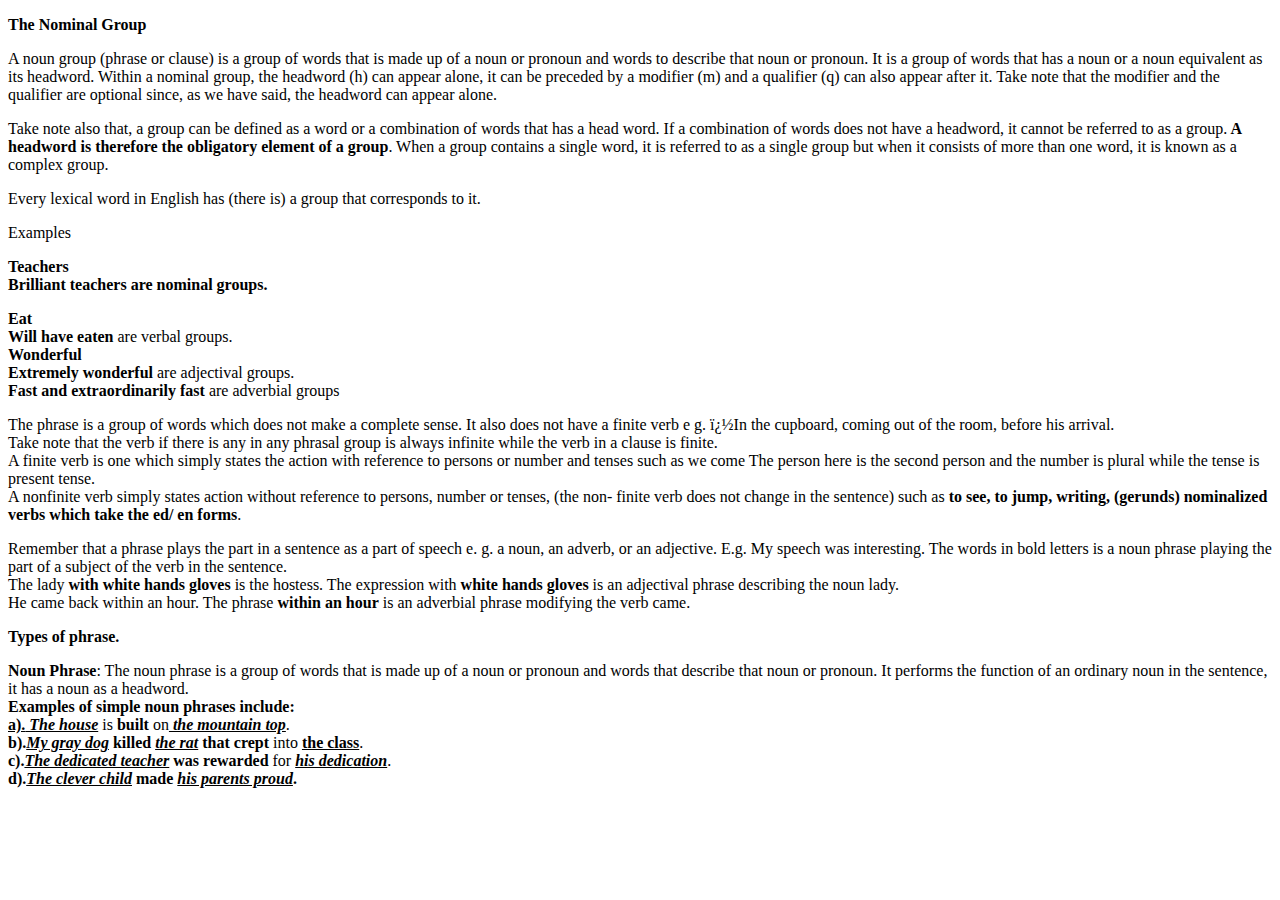
<file: topics/Nominal Group.html>
<!DOCTYPE html>
<html lang="en">
<head>
    <meta charset="UTF-8">
    <meta http-equiv="X-UA-Compatible" content="IE=edge">
    <meta name="viewport" content="width=device-width, initial-scale=1.0">
    <title>Document</title>
</head>
<body>
    <div class="FirstTopic">
        <div class="content">
        <p class="sub-headers"><b> The Nominal Group</b></p>
        <p>A noun group (phrase or clause) is a group
            of words that is made up of a noun or pronoun and words to describe that noun or
            pronoun. It is a group of words that has a noun or a noun equivalent as its
            headword. Within a nominal group, the headword (h) can appear alone, it can be
            preceded by a modifier (m) and a qualifier (q) can also appear after it. Take
            note that the modifier and the qualifier are optional since, as we have said,
            the headword can appear alone.</p>

            <p>Take note also that, a group can be defined as a word or a combination of words that has a head word. If a combination of words does not have a headword, it cannot be referred to as a group.<b> A headword is therefore the obligatory element of a group</b>. When a group contains a single word, it is referred to as a single group but when it consists of more than one word, it is known as a complex group.</p>

            <p>
                Every lexical word in English has (there is) a group that corresponds to it. 
            </p>
            <p>Examples</p>

            <p><b>Teachers</b>
            <br>
            <b>Brilliant teachers are nominal groups.</b></p>

            <p>
               <b>Eat</b> 
                <br>
<b>Will have eaten </b> are verbal groups.
<br>
<b>Wonderful</b>

<br>
<b>Extremely wonderful</b>
 are adjectival groups.
<br>
<b>Fast and extraordinarily fast </b> are adverbial groups

            </p>
<p>The phrase is a group of words which does not make a complete sense. It also does not have a finite verb e g. ï¿½In the cupboard, coming out of the room, before his arrival. 
    <br>
    Take note that the verb if there is any in any phrasal group is always infinite while the verb in a clause is finite.
    <br>
    A finite verb is one which simply states the action with reference to persons or number and tenses such as we come The person here is the second person and the number is plural while the tense is present tense.
    <br>
    A nonfinite verb simply states action without reference to persons, number or tenses, (the non- finite verb does not change in the sentence) such as <b> to see, to jump, writing, (gerunds) nominalized verbs which take the ed/ en forms</b>.
    </p>
<p>Remember that a phrase plays the part in a sentence as a part of speech e. g. a noun, an adverb, or an adjective. E.g. My speech was interesting. The words in bold letters is a noun phrase playing the part of a subject of the verb in the sentence.
    <br>
    The lady <b> with white hands gloves</b> is the hostess. The expression with <b> white hands gloves</b> is an adjectival phrase describing the noun lady.
    <br>
    He came back within an hour. The phrase <b> within an hour</b> is an adverbial phrase modifying the verb came.
    </p>

    <div id="Typesofphrase">
<p class="sub-headers" id="Typesofphrase1"><b> Types of phrase.</b></p>
    <b>Noun Phrase</b>: The noun phrase is a group of words that is made up of a noun or pronoun and words that describe that noun or pronoun. It performs the function of an ordinary noun in the sentence, it has a noun as a headword.
    <br>
    <b>
    Examples of simple noun phrases include:</b>
    <br>
    
    <b style="text-decoration: underline">a).<i> The house</i></b> is<b> built </b>on<b style="text-decoration: underline"><i> the mountain top</i></b>.
    <br>
    <b >b).<i style="text-decoration: underline">My gray dog</i> killed <i style="text-decoration: underline">the rat</i> that crept</b> into <b style="text-decoration: underline">the class</b>.
    <br>
    <b>c).<i style="text-decoration: underline">The dedicated teacher</i> was rewarded</b> for <b><i style="text-decoration: underline">his dedication</i></b>.
    <br>
    <b>d).<i style="text-decoration: underline">The clever child</i> made <i style="text-decoration: underline">his parents proud</i>.</b>
</div>
<p></p>
<p></p>
<p></p>
              <p></p>
              <p></p>
              <p></p>
              <p></p>
              <p></p>
              <p></p>
            </div>
    </div>
</body>
</html>
</file>
<file: new Enlglish.css>
@charset "utf-8";
/* CSS Document */
  @import url('https://fonts.googleapis.com/css2?family=Lora:ital,wght@0,400;0,500;0,600;1,400;1,500;1,600&family=Roboto:ital,wght@0,100;0,300;0,400;1,100;1,300;1,400&display=swap');

*{
	margin: 0;
	padding: 0;
}

:root{
	--nav-bg: rgb(46, 0, 88);
}
.nav-bar{
	background-color:  var(--nav-bg);
	position: fixed;

	width: 100%;
	top: 0;
	left: 0;
	display: flex;
	flex-direction: row;
	align-items:center;
	column-gap: 350px;
	z-index: 100;
}

.dropsdown{
	display: none;
}
.nav-left{
	margin-left: 10px;

}



.nav-right {
	display: none;
}
.logo{
	color: white;
	font-family: 'Lora', serif;
	font-style: italic;
	font-weight: 700;
	font-size: 15px;
	user-select: none;
	
}
.logo span{
	background-color:cadetblue;
	padding: 8px 8px;
	border-radius: 10px;
}

.left-sidebar{
	top: 50px;
	overflow-y: scroll;
	background-color: #C5C5C5;
	transition: 0.5s ease-in-out ;
    height: 100%;
	width: 300px;
padding-top: 40px ;
	position: fixed;
	z-index: 1;
	overflow-x: hidden;
	transform: translateX(-300px);
	
}

.leftToggle{
	
	transform: translateX(0px);
}

.modal{
	display: none;
}

.left-sidebar::-webkit-scrollbar{
	width: 5px;
	height: 4px;
}

.left-sidebar::-webkit-scrollbar-thumb{
	background: rgb(0, 194, 228);
    border-radius: 10px;
}


.left-sidebar::-webkit-scrollbar-track{
	border: none;
	border-radius: 10px;
}





.left-sidebar-searchbar{
	display: flex;
	align-items: center;
	background-color: #fff;
	margin-top: 20px;
	border-radius: 10px;
	padding: 5px 5px;
	margin-left: 10px;
}
.left-sidebar-searchbar svg{
	margin-right: 10px;
}

.left-sidebar-searchbar input{
	height: 30px;
	width: 100%;
   background: transparent;
	border: none;
	outline: none;
	font-size: 17px;
}

.nav-middle ul{
	display: flex;
	align-items: center;
	column-gap: 25px
}
.nav-middle ul li{
	list-style: none;
	

}
.nav-middle ul li div{
	list-style: none;
	display: flex;
	flex-direction: row;
	column-gap: 3px;
	color:#c9c9c9;
	user-select: none;
	font-family: 'Roboto', sans-serif;
	font-size: 20px;
cursor: pointer;
}

.nav-middle ul li div:hover,
.nav-middle ul li div svg:hover{
color: white;
fill: white;
}

.contentBelow{
	display: block;
	color: white;
	width: 0;
	height: 3px;
	background-color: white;
	top: 36px;
	border-radius: 3px;
	transition: .3s;

}
.contentBelow-width{
	width: 100%;
}
.home {
	background-color: #0D0D0D;
	padding: 12px 10px;
}
.home a{
display: inline-block;
		color: #c9c9c9;
		text-decoration: none;
}
.home a:hover{
	color: white;
}

.logSignupbtns{
	position: absolute;
	display: flex;
	column-gap: 10px;
	top: 10px;
	right: 50px;
}

.logSignupbtns p{
	font-size: 25px;
}

.LoginBtn{
	color:black ;
	background-color: orange;
	transition: .2s ease;
	border: none;
		font-family: arial;
		font-size: 17px;
		font-weight: 700;
		border-radius: 5px;
		padding: 5px 10px;
}
.signUPbtn{
	
	background-color: orange;
transition: .2s ease;
border: none;
	font-family: arial;
	font-size: 17px;
	font-weight: 700;
	border-radius: 5px;
	padding: 5px 10px;
	color:black ;
}

.LoginBtn:hover,
.signUPbtn:hover{
	background-color: orangered;
	color: white;
	cursor: pointer;
}

.Hamburgerfor768pxDevices{
	display: none;
}


.HamburgerforBig-devices-left{
	display: block;
	background: #686868;
	border: none;
	border-radius: 3px;
	padding: 3px 10px;
		cursor: pointer;
		margin-left: 20px;
		box-shadow: 2px 2px 2px rgba(0, 0, 0, 0.1);
		transition: .2s ease;
}


.HamburgerforBig-devices-left::before{
	content: '☰';
	font-size: 22px;
	font-family: 'Roboto', sans-serif;
	font-weight: 700;
	color: white;
	
}
.HamburgerforBig-devices-left:active{
	background: #757575;
}


.HamburgerforBigleft2{
	display: none;
	background: #686868;
	border: none;
	border-radius: 3px;
	padding: 3px 10px;
		cursor: pointer;
		margin-left: 20px;
		box-shadow: 2px 2px 2px rgba(0, 0, 0, 0.1);
		transition: .2s ease;
}
.HamburgerforBigleft2:active{
	background: #757575;
}

.HamburgerforBigleft2::before{
	content: '☰';
	font-size: 22px;
	font-family: 'Roboto', sans-serif;
	font-weight: 700;
	color: white;
	
}


.Main-sidebar{
overflow-x: hidden;

background-color: #e0e0e0;

}

.Main-content{
	transition:  .5s;
	padding: 10px 50px;
	
	margin-left: 150px;
	margin-right: 100px;
	background-color: rgb(255, 255, 255);
}
.Mainer{
	margin-left: 290px;
	margin-right: 0px;
}
.Main-sidebartoggle{
	transform: translateX(0px);
	padding: 50px 0px;
}
.topics{
	margin-top: 30px;
margin-left: 10px;
}
.topic1-content{
	max-height: 0;
	overflow: hidden;
	transition: .3s ease-in-out;
}
.topic1-content-toggle{
	max-height: 1000px;

}
.topics p {
	cursor: pointer;
	font-family: roboto;
	font-size: 15px;
	margin-bottom: 10px;
	font-weight: 600;
	color:rgb(0, 46, 196); 
	user-select: none;
text-decoration: underline;
}

.topics p:hover{
	color: rgb(0, 134, 224);
}
.topics a{
font-family: 'Arial';
	font-size: 15px;
	font-weight: 600;
	cursor: pointer;
	color: rgb(0, 17, 63);
	user-select: none;
	text-decoration: none;
}
.topics a:hover{
	color: rgb(0, 42, 158);
}
.topics span{
	float: right;
}
.topics span svg{
fill: #0D0D0D;
height:13px;
 width: 13px;
	cursor: pointer;
	user-select: none;
	
}

.topic{
	display: flex;
align-items: center;
justify-content: space-between;
border-bottom: 1px solid grey;
margin-bottom: 20px;
background-color: rgb(255, 198, 75);
padding: 10px 10px;
border-radius: 3px;
}

.topics span:active{
	background-color: #8d8d8d;
}
.highlight{
	
	width: auto;
	padding-top: 10px;
	padding-bottom: 10px;
	padding-left: 5px;
	padding-right: 5px;
	border-radius: 10px;
	animation: fly 1s infinite;
	
}
@keyframes fly{
	0%{background:rgba(255, 150, 255, 1);}
	
	50%{background:rgba(255, 150, 255, 0);}

	100%{background:rgba(255, 150, 255, 1);}
}

.content{
    font-family: roboto;
    font-size: 20px;
 margin-top: 100px;
   
}
.content div{
	scroll-margin-top: 115px;
	
}
.sub-headers{
    color: rgb(0, 110, 255);
}
#searchSpanclose{
	font-family: arial; 
	font-size: 28px; 
	font-weight: bold;
	cursor:pointer;
	user-select:none;
	color: black;
}

#searchSpanclose:active{
color:rgb(83, 83, 83);
}
.chevron{
	display: none;
}
.logoBox{
	display: block;
	border: none;
	width:100px;
	height: 100px;
	margin-top: 70px;
	position: relative;
	margin-bottom: 30px;
}

.logoBox svg{
	position: absolute;
	left: 200px;
	width:5.472in;
	 height:3.333in;
}
.div1{
	position: absolute;
	background-color: orange;
	width: 10px;
	height: 10px;
	border-radius: 50%;
	left: 280px;
	
	
}

.div2{
	position: absolute;
	background-color: rgb(39, 0, 83);
	width: 10px;
	height: 10px;
	top: 13px;
	border-radius: 50%;
	left: 280px;
	opacity: 0.7;
}
.div3{
	position: absolute;
	background-color: orange;
	width: 10px;
	height: 10px;
	border-radius: 50%;
	left: 280px;
	top: 28px;
	
}

.div4{
	position: absolute;
	background-color: rgb(39, 0, 83);
	width: 10px;
	height: 10px;
	top: 13px;
	border-radius: 50%;
	left: 280px;
	opacity: 0.7;
	top: 43px;
}
.footer{
	width: 100%;
	height: 400px;
	background-color: rgb(2, 24, 15);
	margin-top: 30px;
	
	
}

.upperfooter{
	display: flex;
	flex-direction: row;
	align-items: center;
column-gap: auto;
padding: 20px;
}

.right-footer{
	border-right:1px solid rgb(255, 255, 255);
	padding-right:150px;
}
.left-footer{
	border: none;
	display: flex;
	flex-direction: column;
	border-right: 1px solid rgb(255, 255, 255);
	padding-right:150px;
	
}

.upperfooter a{
	color: white;
	margin-bottom: 20px;
}

.upperfooter p{
	color: white;
	font-size: 25px;

}

.footer-last{
	text-align: center;
	color: white;
}
</file>
<file: css for mobile devices 768px.css>
@charset "utf-8";

@media screen and  (max-width: 768px){

  @import url('https://fonts.googleapis.com/css2?family=Lora:ital,wght@0,400;0,500;0,600;1,400;1,500;1,600&family=Roboto:ital,wght@0,100;0,300;0,400;1,100;1,300;1,400&display=swap');

	.nav-bar{
		background-color: rgb(46, 0, 88);
		height: 50px;
		width: 100%;

		z-index: 1400;
		position: fixed;
		top: -50px;
	}
	.naver{
		top: 0px;
	}
	.nav-left{
	margin-left: 5px;
		
}
.logo{
	color: white;
	font-size: 10px;
	margin-top: 10px;
	font-family: 'Roboto', sans-serif;
	font-style: italic;
user-select: none;
	
}
	.logo span{
	background-color:cadetblue;
	padding: 5px 5px;
	border-radius: 10px;
		
}

.left-sidebar{
		background: rgb(29, 0, 56);
	position: fixed;
	height: 100%;
	top: 0;
	right: 0;
	width:190px;
	max-width: 190px;
	z-index: 500;
	overflow-y: scroll;
	transform: translateX(210px);
	padding: 80px 10px;
}	

.lefttoggle768px{
transform: translateX(0px);
}

.Main-sidebar{
overflow: hidden;
}
.left-sidebar::-webkit-scrollbar{
	width: 4px;
	height: 4px;
}


	.dropsdown{
		display: block;
		position: fixed;
		top: 0px;
		right: 0;
		width: 200px;
		height: 100%;
		z-index: 700;
		margin-left: 0px;
		background: rgb(29, 0, 56);
		overflow: hidden;
transition: .5s;
transform: translateX(200px);
overflow-y: scroll;
	}

	.dropsdownToggle{
		transform: translateX(0px)
	}

.modal{
	display: block;
	background: black;
	opacity: 0.3;
	position: fixed;
	top: 0;
	width: 100%;
	height: 100%;
	object-fit: cover;
	z-index: 200;
	display: none;
}
.modalDisplay{
	display: block;
}
	.navMiddleUlToggle{
	transform: translateX(0px);
	transition: transform .1s ease-in ;
	}

	.dropsdown ul{
	
		display: flex;
	flex-direction: column;
	align-items: flex-start;
	grid-row-gap: 20px;
		background: rgb(29, 0, 56);
	padding: 50px 0px; 
	}
.dropsdown ul li{
	list-style: none;
	display: flex;
	align-items: center;
	justify-content: space-between;
	column-gap: 5px;
	font-family: 'Roboto', sans-serif;
	font-size: 14px;
	color:#c9c9c9;
	cursor:pointer;
	user-select: none;
	padding-left: 8px;
	padding-top: 10px;
	padding-bottom: 10px;
	transition: .1s ease;
	
}

.dropsdown ul li:active{
	color: white;
}



	.nav-middle{
		display: none;
		position: absolute;
		margin-left: 0px;
	width: 100%;
	max-height: 0;
	overflow: hidden;
	top: 51px;
transition: max-height .5s ease-out ;
	}
	
.nav-middle ul{
	display: flex;
	flex-direction: column;
	align-items: flex-start;
	grid-row-gap: 20px;
	background-color:#222;
	padding: 5px 0px; 

	
}
	
.nav-middle ul li{
	list-style: none;
	font-family: 'Roboto', sans-serif;
	font-size: 12px;
	color:#c9c9c9;
	cursor:pointer;
	padding-left: 8px;
	padding-top: 10px;
	padding-bottom: 10px;

	
}
	.nav-middle ul li:hover{
		color: white;
	}
	
	.home {
		background-color: #0D0D0D;
		padding-right: 100%;
		padding-left: 8px;
		padding-top: 10px;
		padding-bottom: 15px;
		color: white;
	}
	
	.LoginBtn{
	position: absolute;
	}
	.signUPbtn{
		position: absolute;
		
	}
	.nav-right{
		position: absolute;
		display: inline-block;
		right: 70px;
	}
	.nav-right-searchbar{
		display: flex;
		align-items: center;
		column-gap: 10px;
		position: relative;
         width: 25px;
		height: 40px;
		transition: width .2s;
		padding: 5px 5px;
		overflow: hidden;
	}
	.Tactive{
		width: 150px;
	}
	.nav-right-searchbar svg{
		margin-top: 10px;
		width: 15px;
		height: 15px;
		cursor: pointer;
	margin-bottom: 10px;
	margin-right: 5px;
	position: absolute;
	background-color: rgb(98, 223, 228);
	padding: 5px 5px;
	border-radius: 4px;
	
	}
	.nav-right-searchbar svg:active{
		background-color: cadetblue;
	}
	.nav-right-searchbar input{
		height: 20px;
		outline: none;
		width: 100%;
		margin-left: 30px;
	}
	
	
	.HamburgerforBig-devices-left{
		display:none;
		position: absolute;
		top: 10px;
		right: 20px;
		background: #8F8F8F;
		border: none;
		border-radius: 3px;
		padding: 3px 10px;
			cursor: pointer;
	}	
	.HamburgerforBig-devices-left::before{
		content: '☰';
		font-size: 20px;
		font-family: 'Roboto', sans-serif;
		font-weight: 700;
		color: white;
		
	}

	.HamburgerforBig-devices-left:active{
		background: #757575;
	}

	.HamburgerforBigleft2{
		display: block;
		background: #686868;
		border: none;
		border-radius: 3px;
		padding: 3px 10px;
			cursor: pointer;
			margin-left: 20px;
			box-shadow: 2px 2px 2px rgba(0, 0, 0, 0.1);
			transition: .2s ease;
	}
	.HamburgerforBigleft2:active{
		background: #757575;
	}
	
	.HamburgerforBigleft2::before{
		content: '☰';
		font-size: 22px;
		font-family: 'Roboto', sans-serif;
		font-weight: 700;
		color: white;
		
	}


	.Main-sidebar{
		
		padding: 0px 20px;
		transform: translateY(0px);
		transition:transform .5s ease;
	}
	.Main-content{
		transition: margin-left .5s;
		padding: 10px;
		overflow: hidden;
		margin-top: 30px;
		margin-left: 0px;
		margin-right: 0px;
	}
	
	.topics p {
		cursor: pointer;
		font-family: 'Segoe UI', Tahoma, Geneva, Verdana, sans-serif;
		font-size: 15px;
		margin-bottom: 10px;
		font-weight: 600;
		color :#009eaf; 
		user-select: none;
		text-decoration: none;
	
	}
	
	.topics p:hover{
		color: rgb(0, 187, 162);
	}
	
	.topics a{

		font-family: 'Segoe UI', Tahoma, Geneva, Verdana, sans-serif;
		font-size: 17px;
	text-decoration: none;
		cursor: pointer;
		color:#000000;
		user-select: none;
		
	}
	.topics a:hover{
		color: white;
	}

	.topics span svg{
		fill: rgb(0, 0, 0);
	height: 13px;
	width: 13px;
		cursor: pointer;
		user-select: none;
		
	}

	.left-sidebar-searchbar{
		display: flex;
		align-items: center;
		background-color:transparent;
		margin-top: 20px;
		border: 1px solid #858585;
		border-radius: 10px;
		padding: 5px 5px;
	}
	
.left-sidebar-searchbar input{
	height: 30px;
	width: 100%;
   background: transparent;
	border: none;
	outline: none;
	font-size: 17px;
	color: white;
}
.left-sidebar-searchbar input::placeholder{
	color: #757575;
}

	#searchSpanclose{
		font-family: arial; 
		font-size: 28px; 
		font-weight: bold;
		cursor:pointer;
		user-select:none;
		color: rgb(236, 236, 236);
	}
	
	#searchSpanclose:active{
	color:rgb(83, 83, 83);
	}
	.chevron{

		display: block;
		width: 30px;
		height: 30px;
		transform: rotate(90deg);
	}
	.chevron svg rect{
		fill: rgb(211, 211, 211);
	}
	.chevron svg rect:active{
		fill: white;
	}

	.topic{
		display: flex;
	align-items: center;
	justify-content: space-between;
	border-bottom: 0.5px solid rgb(156, 156, 156);
	margin-bottom: 20px;
	padding: 5px 5px;
	background-color: #c9c9c9;
	}

	.logSignupbtns{
		display: none;
	}

	.logSignupbtns768px{
		display: flex;
		flex-direction: column;
		row-gap: 10px;
		align-items: center;
		justify-content: space-between;
		text-align: center;
		margin-left: 5px;
	
	}
	#dropsdownul  hr{
		display: block;
		unicode-bidi: isolate;
		margin-block-start: 0.5em;
		margin-block-end: 0.5em;
		margin-inline-start: auto;
		margin-inline-end: 0;
		border-style: solid;
		border-width: 1px;
		width: 250px;
		color: white;
	}
	.logSignupbtns768px button{
		margin-top: 0px;
		width: 180px;
		background-color: orange;
		color: rgb(58, 21, 0);
		font-family: arial;
		font-weight: 700;
		font-size: 18px;
		padding: 5px 5px;
		border: none;
		border-radius: 50px;
	}
	.logSignupbtns768px button:hover{
		background-color: orangered;
		color: white;
	}
	.logoBox{
		display: block;
		border: none;
		width:100px;
		height: 30px;
		margin-top: 30px;
		position: relative;
		margin-bottom: 30px;
		
	}
	
	.logoBox svg{
		position: absolute;
		left:0px;
		width:3.472in;
		 height:1.333in;
	}

	.div1{
		position: absolute;
		background-color: orange;
		width: 50%;
		height: 10px;
		border-radius: 50%;
		left: 40px;
		top: 5px;
	}
	.div2{
		position: absolute;
		background-color: rgb(39, 0, 83);
		width: 50%;
		height: 10px;
		top: 13px;
		border-radius: 50%;
		left: 40px;
	}
	.div3{
		position: absolute;
		background-color: orange;
		width: 50%;
		height: 10px;
		border-radius: 50%;
		left: 250px;
		top: 11px;
		
	}
	
	.div4{
		position: absolute;
		background-color: rgb(39, 0, 83);
		width: 50%;
		height: 10px;
		top: 20px;
		border-radius: 50%;
		left: 250px;
		opacity: 0.7;
		
	}
}
</file>
<file: ist page.css>
@import url('https://fonts.googleapis.com/css2?family=Raleway:ital,wght@0,100;0,200;0,300;0,400;0,500;0,600;1,100;1,200;1,300;1,400;1,500;1,600&display=swap');



.container {
    
    margin: 0px auto;
    padding: 20px;
    text-align: center;
    background-color: #fff;
    box-shadow: 0 0 10px rgba(0, 0, 0, 0.3);
  }

  .containerH1 {
    color: white;
    font-size: 28px;
    margin-bottom: 20px;
    font-family:'Raleway', arial ;
    background-color: rgb(0, 84, 211);
    padding: 20px 20px;
    border-radius: 10px;

  }

  .container p {
    color: #252525;
    line-height: 1.6;
    margin-bottom: 20px;
    font-size: 18px;
    font-family:'Raleway', arial ;
    font-weight: 500;
  }

 
  .button{
    display: block;
    margin: auto;
    background-color: rgb(25, 0, 71);
    color: white;
    font-family: Arial, Helvetica, sans-serif;
    font-weight: 600;
    font-size: 17px;
    padding: 10px 15px;
    border: none;
    border-radius: 50px;
    width:200px;
    transition: 0.3s ;
    cursor: pointer;
}

.button:hover{
box-shadow: 2px 2px 2px rgba(0, 0, 0, 0.3);
background-color: white;
border: 1px solid rgb(25, 0, 71);
color: rgb(25, 0, 71);
}

.button:active{
    background-color: rgb(189, 189, 189);
}

@media screen and (max-width: 768px){
 
    .containerH1 {
      color: white;
      font-size: 23px;
      margin-bottom: 20px;
      font-family: 'Raleway', arial;
      background-color: rgb(0, 84, 211);
      padding: 20px 20px;
      border-radius: 10px;
    }
 
}
</file>
<file: goodjobs.css>
.one{
    position: absolute;
    color: rgb(255, 255, 255);
    font-size: 17px;
    left: 8px;
    top: 30px;
}

.class1,
.class2
{
  position: absolute;
  transform: scale(0.0);
  -moz-transition:.2s ease-in-out ;
  transition: .2s ease-in-out;
  top: -80px;
  left: 90px;
}

  



.Table4_A1Select1,
.Table4_A1Select2,
.Table4_A1Select3,
.Table4_A1Select4,
.Table4_A1Select5,
.Table4_A1Select6,
.Table4_A1Select7,
.Table4_A1Select8,
.Table4_A1Select9,
.Table4_A1Select10,
.Table4_A1Select11,
.Table4_A1Select12,
.Table4_A1Select13,
.Table4_A1Select14,
.Table4_A1Select15,
.Table4_A1Select16,
.Table4_A1Select17,
.Table4_A1Select18,
.Table4_A1Select19,
.Table4_A1Select20,
.Table4_A1Select21,
.Table4_A1Select22,
.Table4_A1Select23,
.Table4_A1Select24,
.Table4_A1Select25,
.Table4_A1Select26,
.Table4_A1Select27,
.Table4_A1Select28,
.Table4_A1Select29,
.Table4_A1Select30,
.Table4_A1Select31,
.Table4_A1Select32,
.Table4_A1Select33,
.Table4_A1Select34,
.Table4_A1Select35,
.Table4_A1Select36,
.Table4_A1Select37,
.Table4_A1Select38,
.Table4_A1Select39,
.Table4_A1Select40,
.Table4_A1Select41,
.Table4_A1Select42{
    position: relative;
}

.shower{
    transform: scale(1.0);
}

@media screen and (max-width: 768px){
   
  .class1,
  .class2,
  .class3,
  .class4,
.class5,
.class6,
.class7,
.class8,
.class9,
.class10,
.class11,
.class12,
.class13,
.class14,
.class15,
.class16,
.class17,
.class18,
.class19,
.class20,
.class21,
.class22,
.class23,
.class24{
    position: absolute;
    transform: scale(0.0);
    -moz-transition:.2s ease-in-out ;
    transition: .2s ease-in-out;
    top: -80px;
    left: 30px;
  }
  
    .shower{
      transform: scale(1.0);
  }
}
</file>
<file: The Nominal Group.css>
@import url('https://fonts.googleapis.com/css2?family=Lora:ital,wght@0,400;0,500;0,600;1,400;1,500;1,600&family=Roboto:ital,wght@0,100;0,300;0,400;1,100;1,300;1,400&display=swap');


@import url('https://fonts.googleapis.com/css2?family=Averia+Serif+Libre:ital,wght@0,300;0,400;1,300;1,400&display=swap');
 
@import url('https://fonts.googleapis.com/css2?family=Noto+Serif:ital,wght@0,400;0,500;1,400&display=swap');


table {
    border-collapse: collapse;
    border-spacing: 0;
    empty-cells: show
}

td,
th {
   
    font-size: 12pt;
}

h1,
h2,
h3,
h4,
h5,
h6 {
    clear: both;
}

.Table4_Anumber{
    text-align:left;
    padding: 20px 0px;
}





span.footnodeNumber {
    padding-right: 1em;
}

span.annotation_style_by_filter {
    font-size: 95%;
    font-family: 'Roboto', sans-serif;
    background-color: #fff000;
    margin: 0;
    border: 0;
    padding: 0;
}

span.heading_numbering {
    margin-right: 0.8rem;
}

* {
    margin: 0;
}

.P1 {
    font-size: 15px;
    line-height: 100%;
    font-weight: 400;
    margin-bottom: 0in;
    margin-top: 0in;
    font-family: 'Roboto', sans-serif;
    writing-mode: horizontal-tb;
    direction: ltr;
    
}

.PA {
    font-size: 15px;
    line-height: 100%;
    font-weight: 600;
    margin-bottom: 0in;
    margin-top: 0in;
    font-family: 'Roboto', sans-serif;
    writing-mode: horizontal-tb;
    direction: ltr;
}
.P2 {
    font-size: 10.5pt;
    line-height: 100%;
    margin-bottom: 0in;
    margin-top: 0in;
    text-align: justify ! important;
    font-family: 'Roboto', sans-serif;
    writing-mode: horizontal-tb;
    direction: ltr;
    display: none;
}

.P3 {
    font-size: 10.5pt;
    line-height: 100%;
    margin-bottom: 0in;
    margin-top: 0in;
    text-align: justify ! important;
    font-family: 'Roboto', sans-serif;
    writing-mode: horizontal-tb;
    direction: ltr;
    font-style: italic;
    font-weight: bold;
}

.P4 {
    font-size: 19px;
    line-height: 100%;
    margin-bottom: 0in;
    margin-top: 0.1665in;
    text-align: justify ! important;
    font-family: 'Roboto', sans-serif;
    writing-mode: horizontal-tb;
    direction: ltr;
}

.P5 {
    font-size: 10.5pt;
    line-height: 100%;
    margin-bottom: 0in;
    margin-top: 0.1665in;
    text-align: justify ! important;
	font-family: 'Roboto', sans-serif;
    writing-mode: horizontal-tb;
    direction: ltr;
}

.P6 {
    font-size: 10.5pt;
    line-height: 100%;
    margin-bottom: 0in;
    margin-top: 0.1665in;
    text-align: justify ! important;
    font-family: 'Roboto', sans-serif;
    writing-mode: horizontal-tb;
    direction: ltr;
    font-style: italic;
}
.sub-headers-first{
    font-size: 53px;
    line-height: 100%;
    margin-bottom: 40px;
   text-align: center !important;
    font-weight: 900;
    color: rgb(0, 0, 0);
	font-family:Arial, Helvetica, sans-serif ;
    writing-mode: horizontal-tb;
    direction: ltr;
    position: relative;
}

.sub-headers{
    font-size: 25px;
    line-height: 100%;
    margin-bottom: 10px;
    margin-top: 50px;
    font-weight: bold;
    color: rgb(0, 0, 0);
    text-align: justify ! important;
	font-family: 'Roboto', sans-serif;
    writing-mode: horizontal-tb;
    direction: ltr;
}
.sub-headers1{
    font-size: 25px;
    line-height: 100%;
    margin-bottom: 10px;
    margin-top: 20px;
    font-weight: bold;
    color: #001f75;
    text-align: justify ! important;
	font-family: 'Roboto', sans-serif;
    writing-mode: horizontal-tb;
    direction: ltr;
  
}

.readingWriting{
    width: 50px;
    height: 50px;
}
    

.Standardize{
    font-size: 19px;
    font-family: Arial, Helvetica, sans-serif;
     writing-mode: horizontal-tb;
    direction: 5px;
    margin-bottom: 10px;
    line-height: 100%;
    text-align: justify ! important;
    color: #002855;
    border: none;
    background-color: rgb(255, 230, 198);
    border-top: 5px solid #002855;
    padding: 5px 10px;
    border-radius: 10px;  
}
.braketize{
    font-weight: bold;
    color: rgb(212, 0, 0);
}
.definition{
    font-size: 20px;
    font-weight: bold;
}
.Standard {
    font-size: 17px;
    font-family: 'Averia Serif Libre', cursive ;
    writing-mode: horizontal-tb;
    font-weight: 300;
    direction: 5px;
    margin-bottom: 10px;
    line-height: 100%;
  text-align: left;
}
.FirstDefault{
    font-family: arial;
    color: #000000;
  font-weight: 600;
  
}
.StandardLead{
    font-size: 20px;
    font-family: Arial ;
    writing-mode: horizontal-tb;
    direction: 5px;
    margin-bottom: 10px;
    line-height: 100%;
    text-align: justify ! important;
    color: #fff;
    background-color: #005a56;
    padding: 10px 10px;
    border-radius: 5px;
    border-left: 5px solid black;
}
tr {
    display: table-row;
    vertical-align: inherit;
    border-color: inherit;
}
.Table1 {
    width: 1000px;
    margin-left: 0.0035in;
    margin-top: 0in;
    margin-bottom: 0in;
    margin-right: auto;
    writing-mode: horizontal-tb;
    direction: ltr;
   background-color:#ffc456;
}

.Table2 {
    width: 7.9458in;
    margin-top: 0in;
    margin-bottom: 0in;
    margin-right: auto;
    writing-mode: horizontal-tb;
    direction: ltr;
}



.Table4 {
    width:9.1375in;
    margin-left: 0in;
    margin-top: 0in;
    margin-bottom: 0in;
    margin-right: auto;
    writing-mode: horizontal-tb;
    direction: 1tr;
}

.Table1_A1 {
    background-color: transparent;
    padding-left: 0.075in;
    padding-right: 0.075in;
    padding-top: 5px;
    padding-bottom: 3px;
    border-width:2px;
    border-style: solid;
    color: rgb(63, 57, 0);
    border-color: #ffffff;
}

.Table2_A1 {
    background-color: transparent;
    padding-left: 0.075in;
    padding-right: 0.075in;
    padding-top: 0in;
    padding-bottom: 5px;
    border-width: 2px;
    border-style: solid;
    border-color: #ff3c00;
    color: #00b809;
  
}

.Table3_A1 {
    background-color: transparent;
    padding-left: 0.075in;
    padding-right: 0.075in;
    padding-top: 0in;
    padding-bottom: 5px;
    border-width: 2px;
    border-style: solid;
    border-color: #7700ff;
    color: #008b85;
}

.Table4_A1 {
    background-color: transparent;
    padding: 20px 0px;
    border-width: 2px;
    border-style: solid;
    border-color: #ff00dd;
   color: white;
    border: none;
    
}

.Table4_A1Select1{
    display: flex;
    align-items: center;
    column-gap: 10px;
    background-color: transparent;
    padding: 30px 7px;
    border-width: 2px;
    border: none;
    color: #532800;
    border: none;
  
}

.Table4_A1Select2,
.Table4_A1Select3,
.Table4_A1Select4,
.Table4_A1Select5,
.Table4_A1Select6,
.Table4_A1Select7,
.Table4_A1Select8,
.Table4_A1Select9,
.Table4_A1Select10,
.Table4_A1Select11,
.Table4_A1Select12,
.Table4_A1Select13,
.Table4_A1Select14,
.Table4_A1Select15,
.Table4_A1Select16,
.Table4_A1Select17,
.Table4_A1Select18,
.Table4_A1Select19,
.Table4_A1Select20,
.Table4_A1Select21,
.Table4_A1Select22,
.Table4_A1Select23,
.Table4_A1Select24,
.Table4_A1Select25,
.Table4_A1Select26,
.Table4_A1Select27,
.Table4_A1Select28,
.Table4_A1Select29,
.Table4_A1Select30,
.Table4_A1Select31,
.Table4_A1Select32,
.Table4_A1Select33,
.Table4_A1Select34,
.Table4_A1Select35,
.Table4_A1Select36,
.Table4_A1Select37,
.Table4_A1Select38,
.Table4_A1Select39,
.Table4_A1Select40,
.Table4_A1Select41,
.Table4_A1Select42{
    background-color: transparent;
    padding: 0px 5px ;
   
    border-width: 2px;
    border-style: solid;
    border-color: #ff00dd;
    color: #532800;
    border: none;
    
}

.oohhh,
.oohhh1{
    display: flex;
    align-items: center;
    column-gap: 10px;
    background-color: transparent;
    color: #532800;
}

.Table1{
    width: 1000px;
}
.table1oga{
    max-height: 0;
    height: 400px;
    overflow: scroll;
  transition: .3s ;
}
.table1oga::-webkit-scrollbar{
    width: 5px;
    height: 10px;
}


.table1ogaTgg{
    max-height: 600px;
}

.Table1 td{
    padding: 10px 10px;
}
.Table2{
    width: 900px;
}
.Table3{
    width: 700px;
}
.Table4{
    width: 1000px;
   
}
.Table4Oga{
    overflow: scroll;
    height: 500px;  
}

.Table4Oga::-webkit-scrollbar{
width: 7px;
height: 10px;
}

.Table4Oga::-webkit-scrollbar-thumb{
    background-color: rgb(179, 0, 0);
    border-radius: 5px;

}
.Table4Oga::-webkit-scrollbar-track{
    background-color: transparent;
    border: none;
	border-radius: 10px;
}
.Table4 tr td .P1{
    padding: 20px 20px;
    color: rgb(202, 0, 0);
}
.Table41F td{
color: red;
}


.Table44,
.Table46,
.Table48,
.Table410,
.Table412,
.Table414,
.Table416,
.Table418,
.Table420,
.Table422,
.Table424{
    background-color: rgb(238, 238, 238);
  
}

.Table11F{
    background: orangered;
}

.Table41{
    background: #000768;

}



.Table1_A {
    width: 0.4049in;
}

.Table1_B {
    width: 1.4722in;
}

.Table1_C {
    width: 1in;
}

.Table1_D {
    width: 1.6347in;
}

.Table1_E {
    width: 1.2889in;
}

.Table2_A {
    width: 0.4931in;
}

.Table2_B {
    width: 0.9632in;
}

.Table2_C {
    width: 2.2347in;
}

.Table2_D {
    width: 1.3701in;
}

.Table2_E {
    width: 2.8847in;
}

.Table3_A {
    width: 0.3764in;
}

.Table3_B {
    width: 1.1146in;
}

.Table3_C {
    width: 2.0028in;
}

.Table3_D {
    width: 1.7132in;
}

.Table3_E {
    width: 1.5597in;
}

.Table4_A {
    width: 3.0125in;
}

.Table4_B {
    width: 1.5625in;
}

.Table4_C {
    width: 2.5625in;
}


.T1 {
    text-decoration: underline;
}

.T2 {
 
    font-weight: bold;
}

.T3-1{
    font-weight: bold;
}
.T3-2{
    font-family: 'Gill Sans', 'Gill Sans MT', Calibri, 'Trebuchet MS', sans-serif;
    font-weight: bold;
    color: #833f00;
}
.T3 {
    font-weight: bold;
    color: rgb(113, 0, 219);
}

.T3A{
    font-size: 25px;
    font-family: 'Roboto', sans-serif;
    font-weight: bold;
    color: #00a179;
    text-decoration: underline;
}
.T4 {
    font-style: italic;
    font-weight: bold;
 
}

.T5 {
  
    font-style: italic;
    text-decoration: underline;
    font-weight: bold;
    
}

.T6 {
    font-style: italic;
}

.T7 {
    vertical-align: super;
    font-size: 58%;
}

 
.custom-select,
.custom-select2nd,
.custom-select3rd,
.custom-select4th,
 .custom-select5th,
 .custom-select6th,
 .custom-select7th,
 .custom-select8th,
 .custom-select9th,
 .custom-select10th,
 .custom-select11th,
 .custom-select12th,
 .custom-select13th,
 .custom-select14th,
 .custom-select15th,
 .custom-select16th,
 .custom-select17th,
 .custom-select18th,
 .custom-select19th,
 .custom-select20th,
 .custom-select21th,
 .custom-select22nd,
 .custom-select23rd,
 .custom-select24th,
 .custom-select25th,
 .custom-select26th,
 .custom-select27th,
 .custom-select28th,
 .custom-select29th,
 .custom-select30th,
 .custom-select31th,
 .custom-select32th,
 .custom-select33rd,
 .custom-select34th,
 .custom-select35th,
 .custom-select36th,
 .custom-select37th,
  .custom-select38th,
 .custom-select39th,
 .custom-select40th,
 .custom-select41st,
 .custom-select42nd
 {
    width: 260px;
    position: relative;
   
  }
 
  
  .custom-select::after,
  .custom-select2nd::after,
 .custom-select3rd::after,
 .custom-select4th::after,
 .custom-select5th::after,
 .custom-select6th::after,
 .custom-select7th::after,
 .custom-select8th::after,
 .custom-select9th::after,
 .custom-select10th::after,
 .custom-select11th::after,
 .custom-select12th::after,
 .custom-select13th::after,
 .custom-select14th::after,
 .custom-select15th::after,
 .custom-select16th::after,
 .custom-select17th::after,
 .custom-select18th::after,
 .custom-select19th::after,
 .custom-select20th::after,
 .custom-select21st::after,
 .custom-select22th::after,
 .custom-select23rd::after,
 .custom-select24th::after,
 .custom-select25th::after,
 .custom-select26th::after,
 .custom-select27th::after,
 .custom-select28th::after,
 .custom-select29th::after,
 .custom-select30th::after,
 .custom-select31th::after,
 .custom-select32th::after,
 .custom-select33rd::after,
 .custom-select34th::after,
 .custom-select35th::after,
 .custom-select36th::after,
 .custom-select37th::after,
  .custom-select38th::after,
 .custom-select39th::after,
 .custom-select40th::after,
 .custom-select41st ::after,
 .custom-select42nd::after{
    content: "\25BC"; /* Unicode for down-arrow symbol */
    position: absolute;
    top: 50%;
    right: 10px;
    transform: translateY(-50%);
    font-size: 12px;
    color: #414141;
    pointer-events: none;
   
  }
  
  .marker,
  .marker1,
  .marker2,
  .marker3,
  .marker4,
  .marker5,
  .marker6,
  .marker7,
  .marker8,
  .marker9,
  .marker10,
  .marker11,
  .marker12,
  .marker13,
  .marker14,
  .marker15,
  .marker16,
  .marker17,
  .marker18,
  .marker19,
  .marker20,
  .marker21,
  .marker22,
  .marker23,
  .marker24,
  .marker25,
  .marker26,
  .marker27,
  .marker28,
  .marker29,
  .marker30,
  .marker31,
  .marker32,
  .marker33,
  .marker34,
  .marker35,
  .marker36,
  .marker37,
  .marker38,
  .marker39,
  .marker40,
  .marker41,
  .marker42{
   font-size: 30px;
  
  }
  
  
  
  .custom-select1 {
    width: 100%;
    padding: 12px;
    font-size: 16px;
    border: none;
    border-radius: 4px;
    background-color: #d1d1d1;
    appearance: none;
    outline: none;
    cursor: pointer;
 
  }
  
  .custom-select1:hover {
    background-color: #8f8f8f;
  }
  
  .custom-select1:focus {
    box-shadow: 0 0 5px rgba(0, 0, 0, 0.3);
  }
  
  .custom-select1 option {
    background-color: #fff;
    color: #333;
  }
  
  .custom-select1 option:hover {
    background-color: #f9f9f9;
  }

  .exampleClass{
    background: rgb(240, 239, 239);
    padding: 15px 10px;
    width: 100%;
    border-left: 20px solid rgb(0, 216, 0);
    border-radius: 20px;
    margin-bottom: 50px;
  }
 .AsSomething{
    background: rgb(240, 239, 239);
    padding: 5px 5px;
    width: 100%;
    border-left: 20px solid rgb(236, 114, 0);
    border-radius: 20px;
 }
 .StandardExamples{
    font-family: 'Averia Serif Libre', cursive ;
 }

 .tryquiz{
     display: block;
     margin: auto;
     background-color: rgb(25, 0, 71);
     color: white;
     font-family: Arial, Helvetica, sans-serif;
     font-weight: 600;
     font-size: 17px;
     padding: 10px 15px;
     border: none;
     border-radius: 50px;
     width:200px;
     transition: 0.3s ;
     cursor: pointer;
 }

 .tryquiz:hover{
box-shadow: 2px 2px 2px rgba(0, 0, 0, 0.3);
background-color: white;
border: 1px solid rgb(25, 0, 71);
color: rgb(25, 0, 71);
 }

 .tryquiz:active{
     background-color: rgb(189, 189, 189);
 }

 .note{
    color: rgb(234, 45, 65);
    font-family: Arial, Helvetica, sans-serif;
    font-weight: 700;
 }


  #ExerciseQuestions{
    max-height: 0;
    overflow: hidden;
  }



  .loader{
    display: none;
    margin: auto;
    padding: 20px 20px;
    background: rgb(226, 226, 226);
    width: 100px;
    border-radius: 10px;
    text-align: center;
  }
  .loadershow{
    display: block;
  }
  .loadb{
    display: block;
    margin: auto;
    width: 50px;
    height: 50px;
    border: 3px solid rgb(241, 241, 241);
    border-top: 3px solid rgb(59, 0, 136);
    border-bottom: 3px solid orangered;
    border-radius: 50%;
    animation: load .4s linear infinite ;
    -webkit-animation: load .4s  linear infinite;
  }

  @keyframes load{
    0%{transform: rotate(0deg);}
    100%{transform: rotate(360deg);}
  }

  @-webkit-keyframes load{
    0%{transform: rotate(0deg);}
    100%{transform: rotate(360deg);}
  }

  .TakeN29834{
      border:none;
      border-top: 5px solid red;
      background-color: rgb(226, 226, 226);
      border-radius: 10px;
      padding: 10px 10px;
     
  }
</file>
<file: The Nominal Group 768px.css>
@media screen and (max-width: 768px) {
  
  
    @import url('https://fonts.googleapis.com/css2?family=Averia+Serif+Libre:ital,wght@0,300;0,400;1,300;1,400&display=swap');
 
    @import url('https://fonts.googleapis.com/css2?family=Noto+Serif:ital,wght@0,400;0,500;1,400&display=swap');



    .P4{
font-size: 14px;

    }
    
    
    .T3A{
        font-size: 20px;
        font-family: 'Roboto', sans-serif;
        font-weight: bold;
        color: #00a179;
        text-decoration: none;
    }
    .Standard {
        font-size: 16px;
        font-family:  'Averia Serif Libre', cursive ;
        writing-mode: horizontal-tb;
        direction: 5px;
        margin-bottom: 10px;
        line-height: 100%;
        text-align: justify ! important;
    }
    .Standardize{
        font-size: 20px;
        font-family:'Averia Serif Libre', cursive ;
        writing-mode: horizontal-tb;
        direction: 5px;
        margin-bottom: 10px;
        line-height: 100%;
        text-align: justify ! important;
        color: #001d3f;
        
       
    }
    .StandardLead{
        font-size: 16px;
        font-family: Arial ;
        font-weight: 600;
        writing-mode: horizontal-tb;
        direction: 5px;
        margin-bottom: 10px;
        line-height: 100%;
        text-align: justify ! important;
        color: #fff;
    background-color: #00beb5;
    padding: auto auto;
    border-radius: 5px;
    border-left: 5px solid black;
    }

    .FirstDefault{
        font-family: arial;
        color: #00312f;
    }
    .sub-headers{
        font-size: 18px;
        line-height: 100%;
        margin-bottom: 10px;
        margin-top: 50px;
        font-weight: bold;
        color: rgb(0, 23, 197);
        text-align: justify ! important;
        font-family: 'Roboto', sans-serif;
        writing-mode: horizontal-tb;
        direction: ltr;
    }
    .sub-headers1{
        font-size: 17px;
        line-height: 100%;
        margin-bottom: 10px;
        margin-top: 20px;
        font-weight: bold;
        color: rgb(0, 20, 212);
        text-align: justify ! important;
        font-family: 'Roboto', sans-serif;
        writing-mode: horizontal-tb;
     
    }
    .sub-headers-first{
        font-size: 40px;
        line-height: 100%;
        margin-bottom: 40px;
       text-align: center !important;
        font-weight: 900;
        color: rgb(0, 24, 46);
        font-family: 'Roboto', sans-serif;
        writing-mode: horizontal-tb;
        direction: ltr;
        
    }
    .table1oga{
      overflow-x: scroll;
    }
    .Table1 {
        width: 420px;
        margin-left: 0.0035in;
        margin-top: 0in;
        margin-bottom: 0in;
        margin-right: auto;
        writing-mode: horizontal-tb;
        direction: ltr;
        background-color:rgb(255, 196, 86);
        
    }
    .Table2 {
        width: 420px;
        margin-top: 0in;
        margin-bottom: 0in;
        margin-right: auto;
        writing-mode: horizontal-tb;
        direction: ltr;
    }
    
    .Table3 {
        width: 450px;
        margin-left: 0in;
        margin-top: 0in;
        margin-bottom: 0in;
        margin-right: auto;
        writing-mode: horizontal-tb;
        direction: ltr;
    }
    
    .Table4 {
        width: 180px;
        margin-left: 0in;
        margin-top: 0in;
        margin-bottom: 0in;
        margin-right: auto;
        writing-mode: horizontal-tb;
        direction: ltr;
    }

    .Table1_A1 {
        background-color: transparent;
        padding-left: 0.075in;
        padding-right: 0.075in;
        padding-top: 5px;
        padding-bottom: 3px;
        border-width:2px;
        border-style: solid;
        color: rgb(63, 57, 0);
        border-color: #ffffff;
      
    }
    
    .Table2_A1 {
        background-color: transparent;
        padding-left: 0.075in;
        padding-right: 0.075in;
        padding-top: 0in;
        padding-bottom: 5px;
        border-width: 2px;
        border-style: solid;
        border-color: #ff3c00;
        color: #00b809;
      
    }
    
    .Table3_A1 {
        background-color: transparent;
        padding-left: 0.075in;
        padding-right: 0.075in;
        padding-top: 0in;
        padding-bottom: 5px;
        border-width: 2px;
        border-style: solid;
        border-color: #7700ff;
        color: #008b85;
    }
    
    .Table4_A1 {
        background-color: transparent;
        padding: 10px 7px;
        border-width: 2px;
        color: #fff;
        border: none;
    }
    .Table4_A1Select1{
        display: flex;
        align-items: center;
        column-gap: 10px;
        background-color: transparent;
        padding: 10px 7px;
        border-width: 2px;
        border: none;
        color: #532800;
      
    }
    
    .Table1_A {
        width: 0.4049in;
    }
    
    .Table1_B {
        width: 1.4722in;
    }
    
    .Table1_C {
        width: 1in;
    }
    
    .Table1_D {
        width: 1.6347in;
    }
    
    .Table1_E {
        width: 1.2889in;
    }
    
    .Table2_A {
        width: 0.4931in;
    }
    
    .Table2_B {
        width: 0.9632in;
    }
    
    .Table2_C {
        width: 2.2347in;
    }
    
    .Table2_D {
        width: 1.3701in;
    }
    
    .Table2_E {
        width: 2.8847in;
    }
    
    .Table3_A {
        width: 0.3764in;
    }
    
    .Table3_B {
        width: 1.1146in;
    }
    
    .Table3_C {
        width: 2.0028in;
    }
    
    .Table3_D {
        width: 1.7132in;
    }
    
    .Table3_E {
        width: 1.5597in;
    }
    
    .Table4_A {
        width: 3.0125in;
    }
    
    .Table4_B {
        width: 1.5625in;
    }
    
    .Table4_C {
        width: 2.5625in;
    }

    .P1 {
        font-size: 13px;
        line-height: 100%;
        margin-bottom: 0in;
        margin-top: 0in;
        font-family: 'Roboto', sans-serif;
        writing-mode: horizontal-tb;
        direction: ltr;
    }
    .P5 {
        font-size: 13px;
        line-height: 100%;
        margin-bottom: 0in;
        margin-top: 0.1665in;
        text-align: justify ! important;
        font-family: 'Roboto', sans-serif;
        writing-mode: horizontal-tb;
        direction: ltr;
    }
   
    .Table4_A1Select1{
        display: flex;
        align-items: center;
        column-gap: 10px;
        flex-direction: column;
        background-color: transparent;
        padding: 20px 1px;
        border-width: 2px;
        border: none;
        color: #532800;
       
        text-align:left;
     
      
    }

    .oohhh{
        display: flex;
        flex-direction: column;
        align-items: center;
        column-gap: 10px;
        background-color: transparent;
        color: #532800;
        
    }

    .Table4_A1Select2{
        background-color: transparent;
        padding: 10px 7px;
        border-width: 2px;
        border-style: solid;
        border-color: #ff00dd;
        border: none;
        color: #532800;
       
    }
    
    .custom-select {
        width: 140px;
        position: relative;
      }
      .custom-select2nd,
      .custom-select3rd,
.custom-select4th{
        width: 140px;
        position: relative;
      }
     
      
      .custom-select::after,
      .custom-select2nd::after,
      .custom-select3rd::after,
      .custom-select4th::after{
        content: "\25BC"; /* Unicode for down-arrow symbol */
        position: absolute;
        top: 50%;
        right: 10px;
        transform: translateY(-50%);
        font-size: 10px;
        color: #252525;
        pointer-events: none;
      }
      
     
      
     
      .custom-select1 {
        width: 100%;
        padding: 5px;
        font-size: 11px;
        border: none;
        border-radius: 4px;
        background-color: #d1d1d1;
        box-shadow: 0 2px 5px rgba(0, 0, 0, 0.1);
        appearance: none;
        outline: none;
        cursor: pointer;
      }
      
      .custom-select1:hover {
        background-color: #a7a7a7;
      }
      
      .custom-select1:focus {
        box-shadow: 0 0 5px rgba(0, 0, 0, 0.3);
      }
      
      .custom-select1 option {
        background-color: #fff;
        color: #333;
      }
      
      .custom-select1 option:hover {
        background-color: #f9f9f9;
      }
      #DifferenceBetweenClausesAndPhrases,
      .Table2Oga,
       .Table3Oga{
        overflow-x: auto;
    }
    
    .Table4Oga{
        overflow-x: scroll;
        overflow-y: scroll;
        height: 500px;
    }


    .Table1, 
    .Table2,
     .Table3,
     .Table4{
        width: 100%;
    }
   
    .exampleClass{
        background: rgb(240, 239, 239);
        padding: 15px 10px;
        width: auto;
        border-left: 20px solid rgb(0, 216, 0);
        border-radius: 20px;
      }
     .AsSomething{
        background: rgb(240, 239, 239);
        padding: 5px 5px;
        width:auto;
        border-left: 20px solid rgb(236, 114, 0);
        border-radius: 20px;
     }
    
  }
</file>
